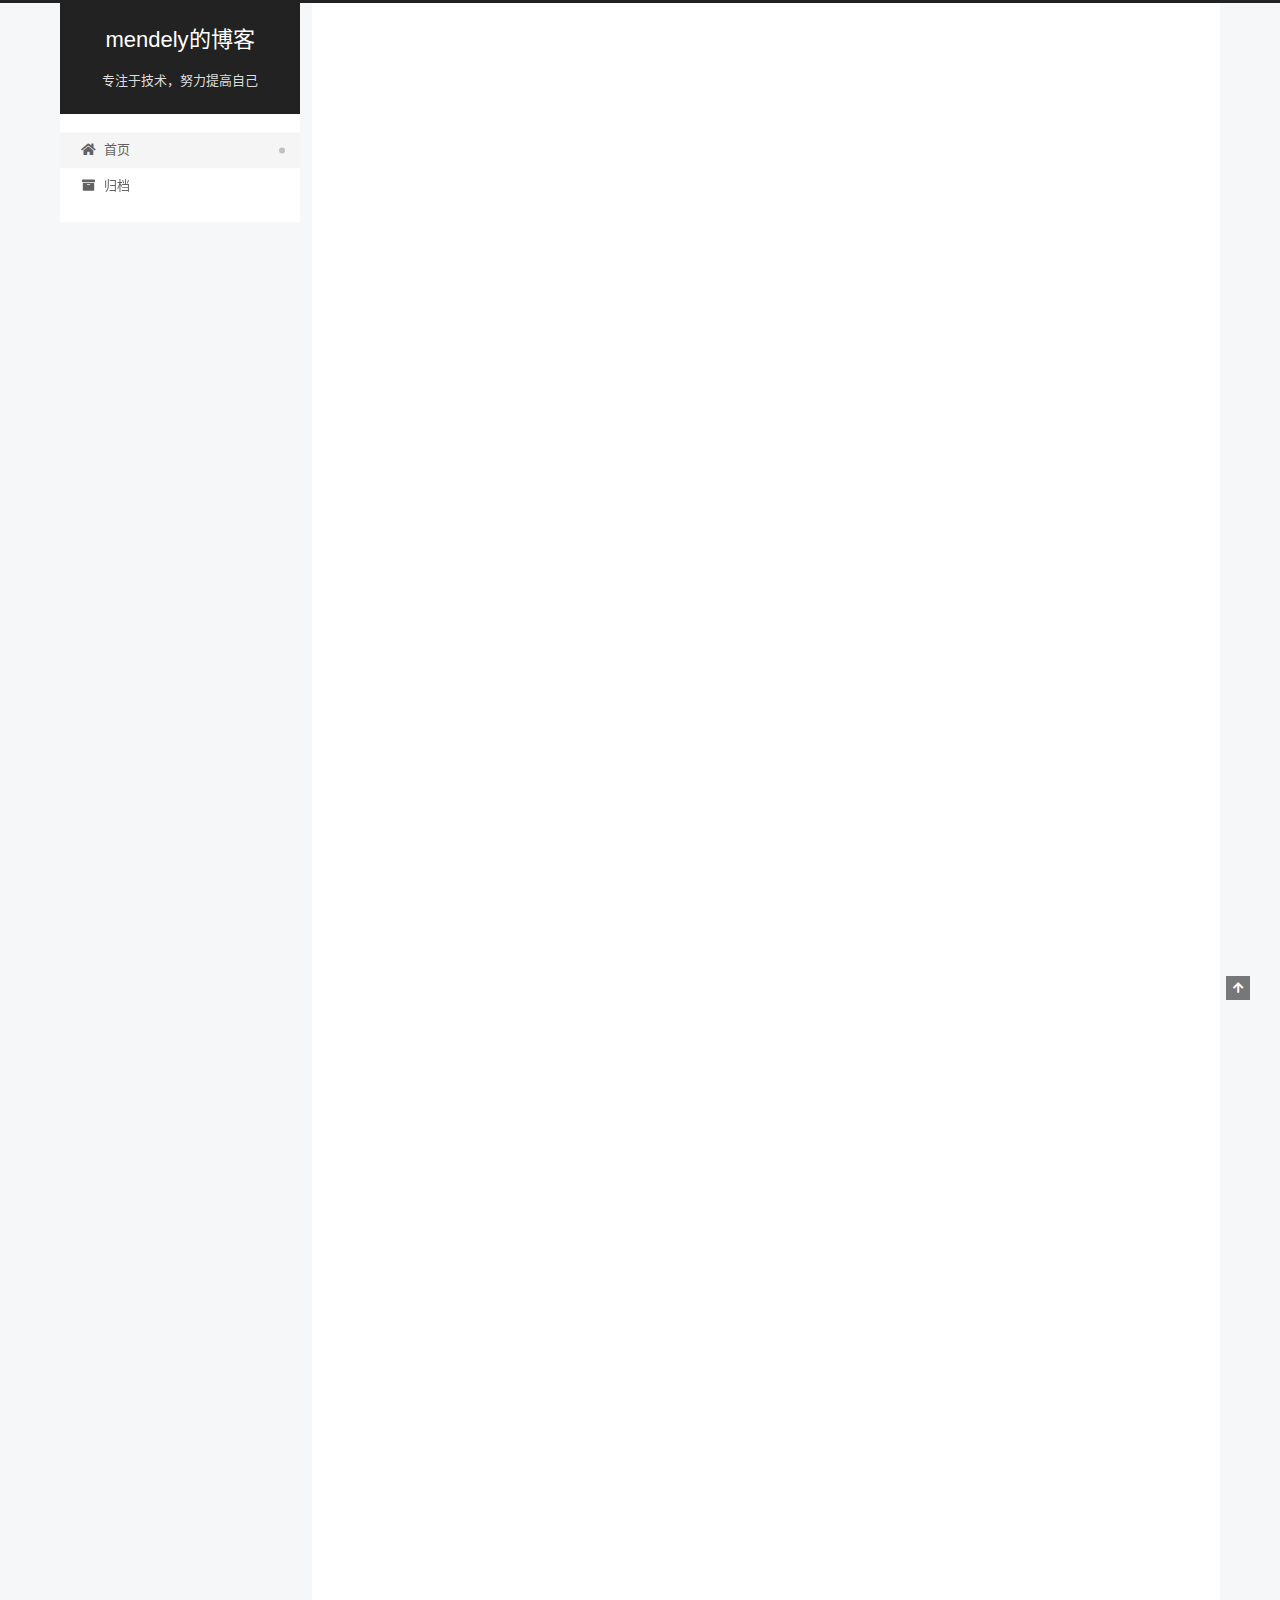
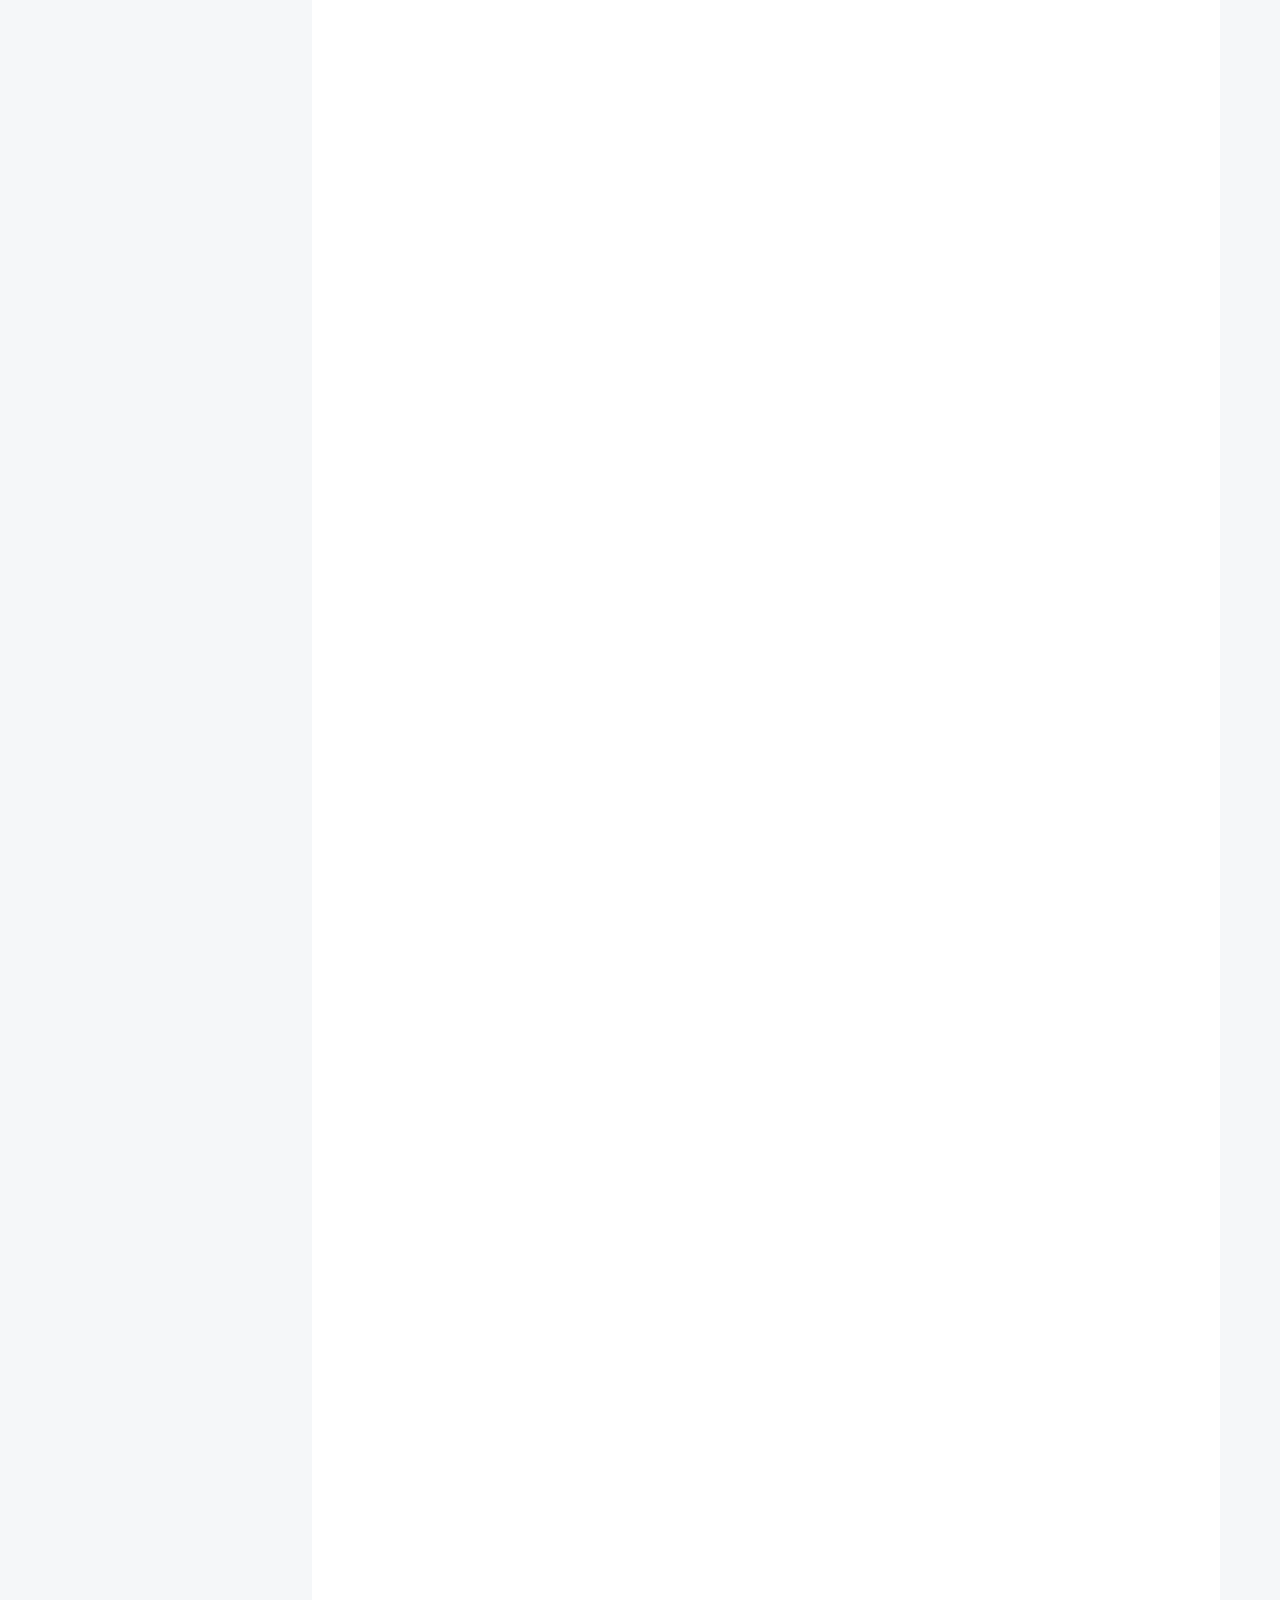
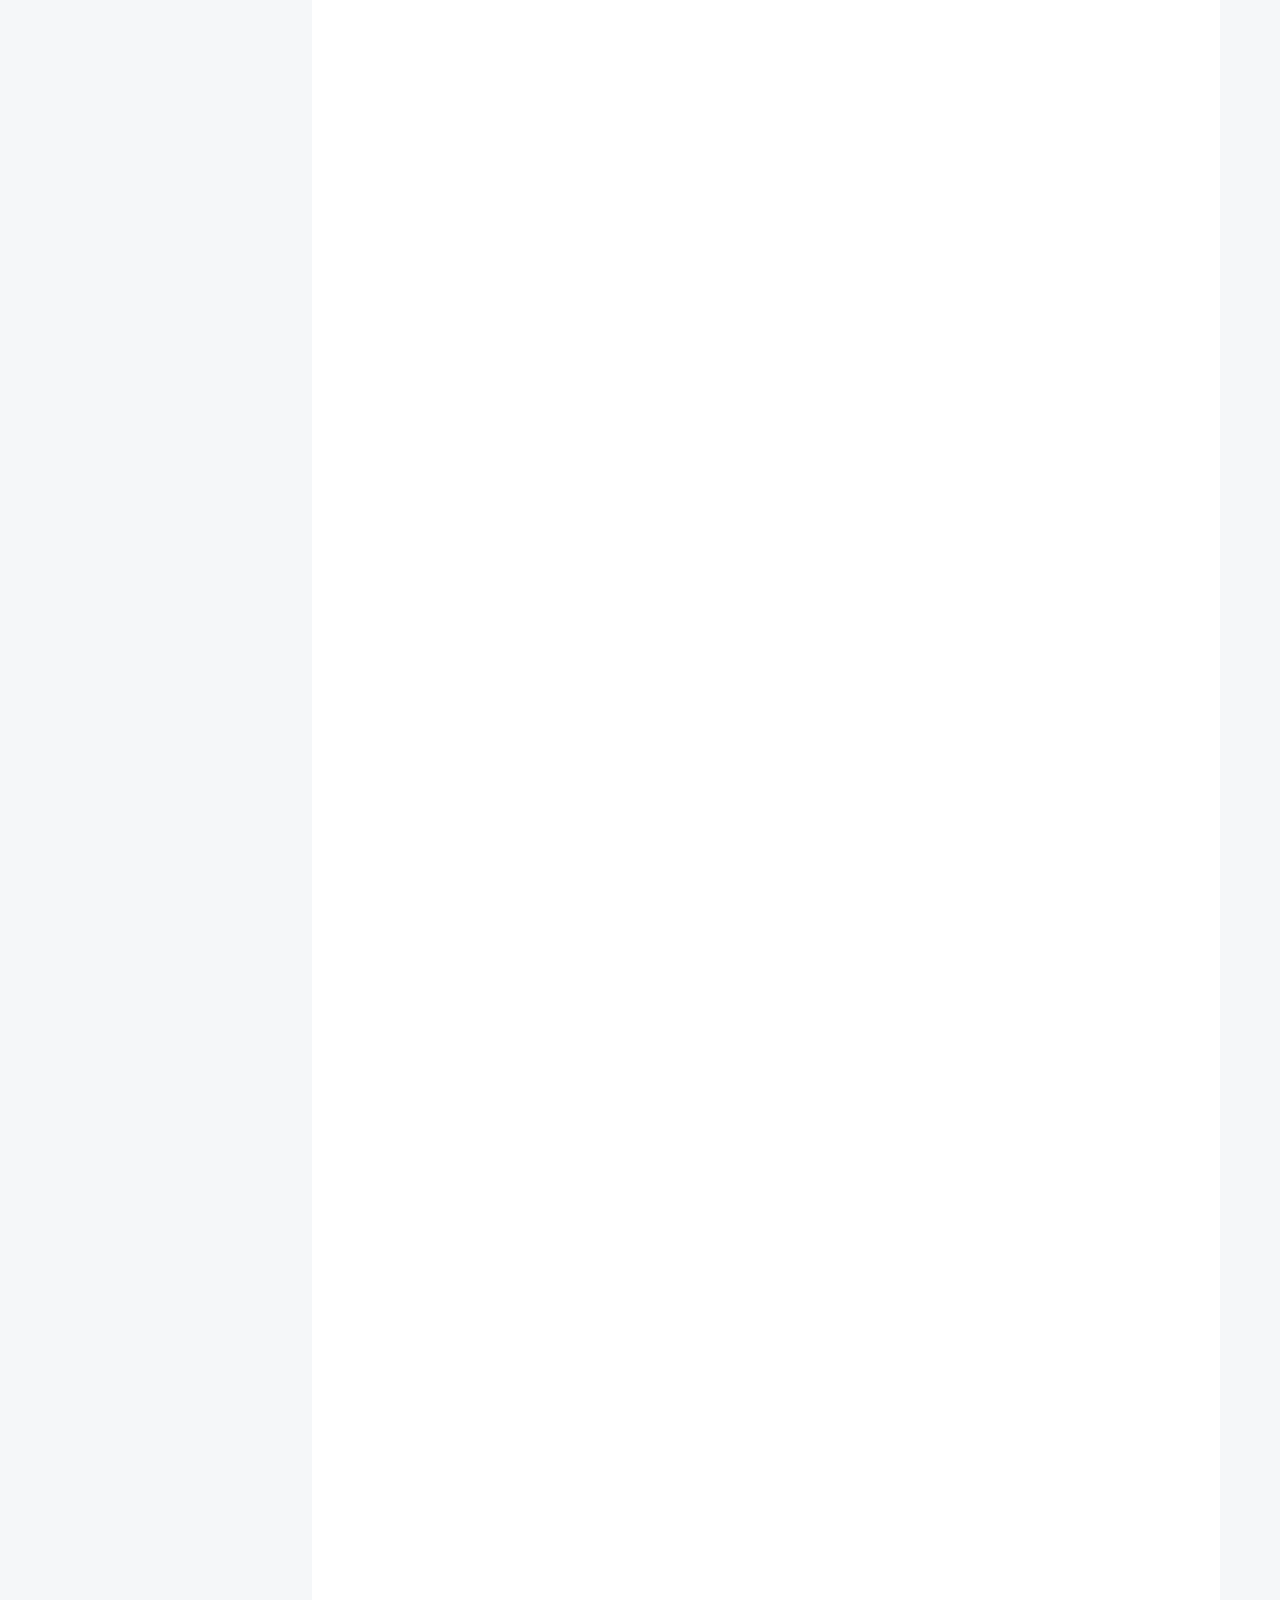
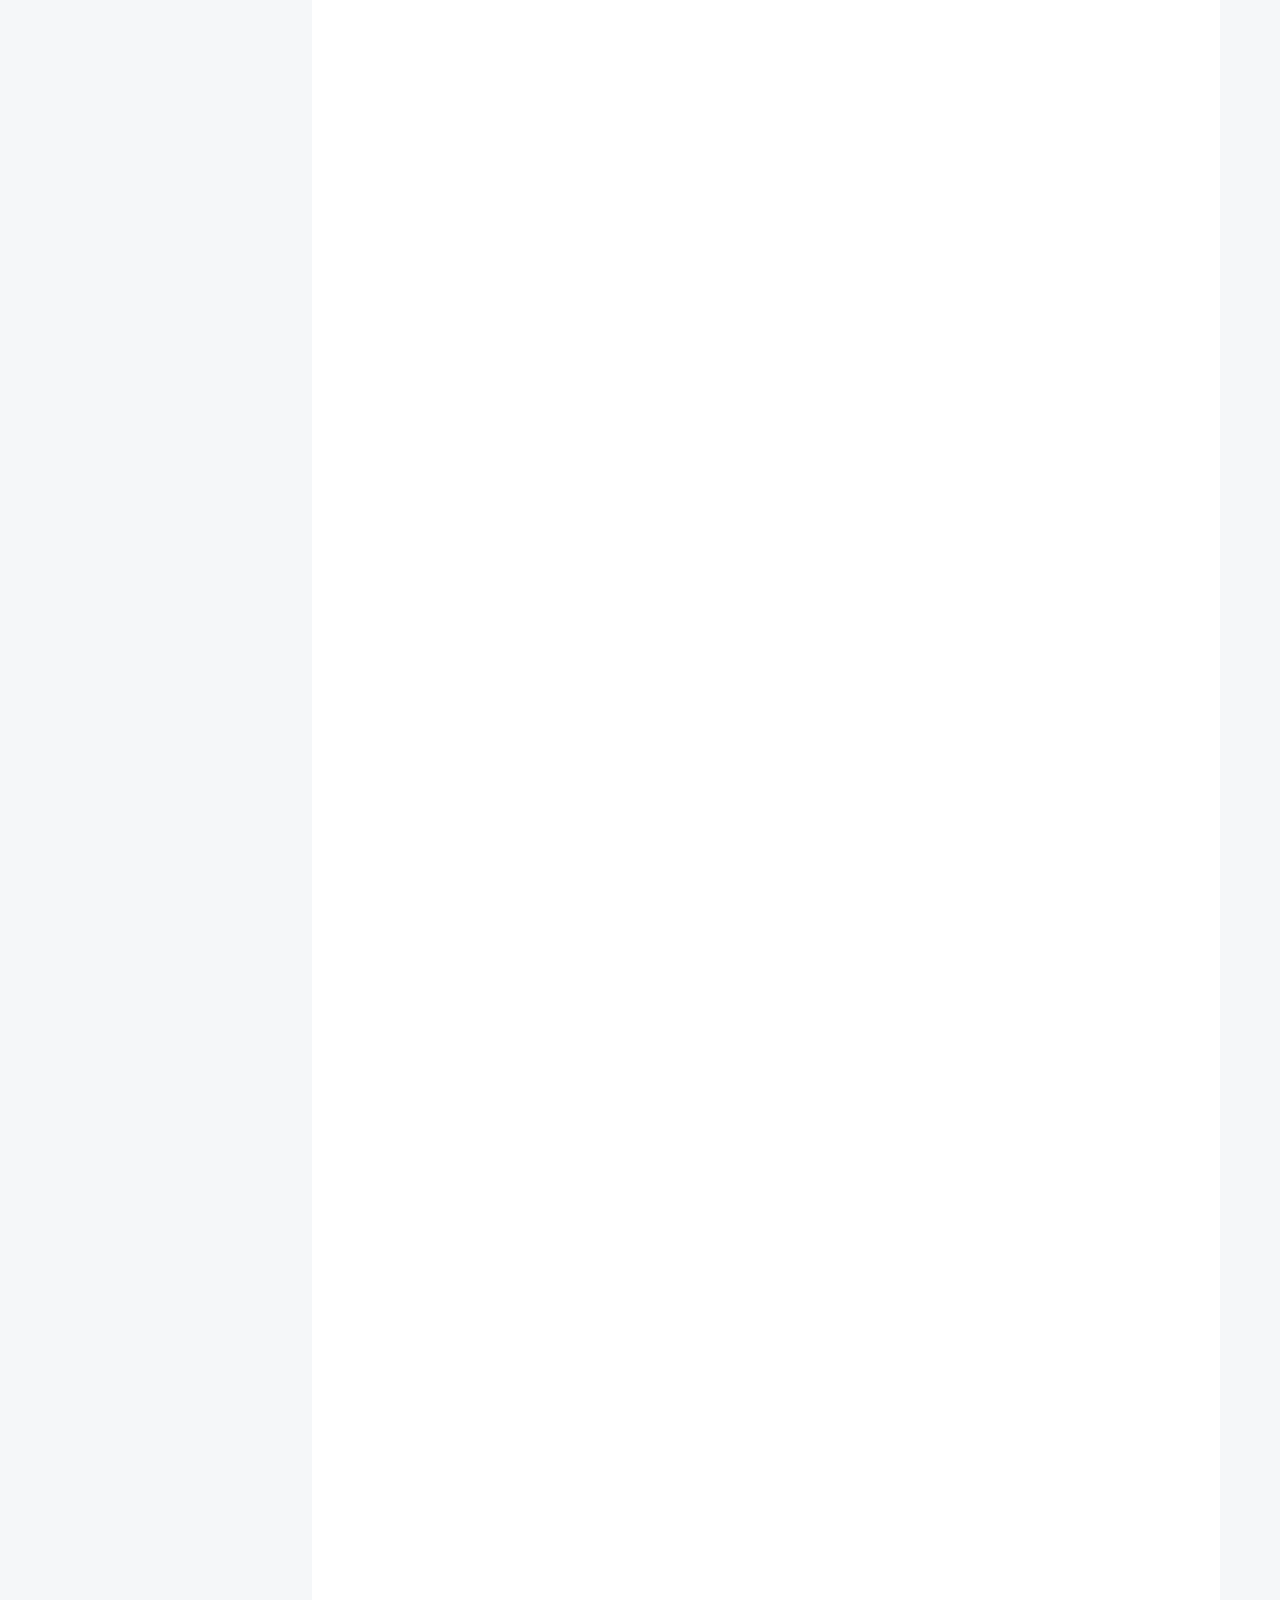
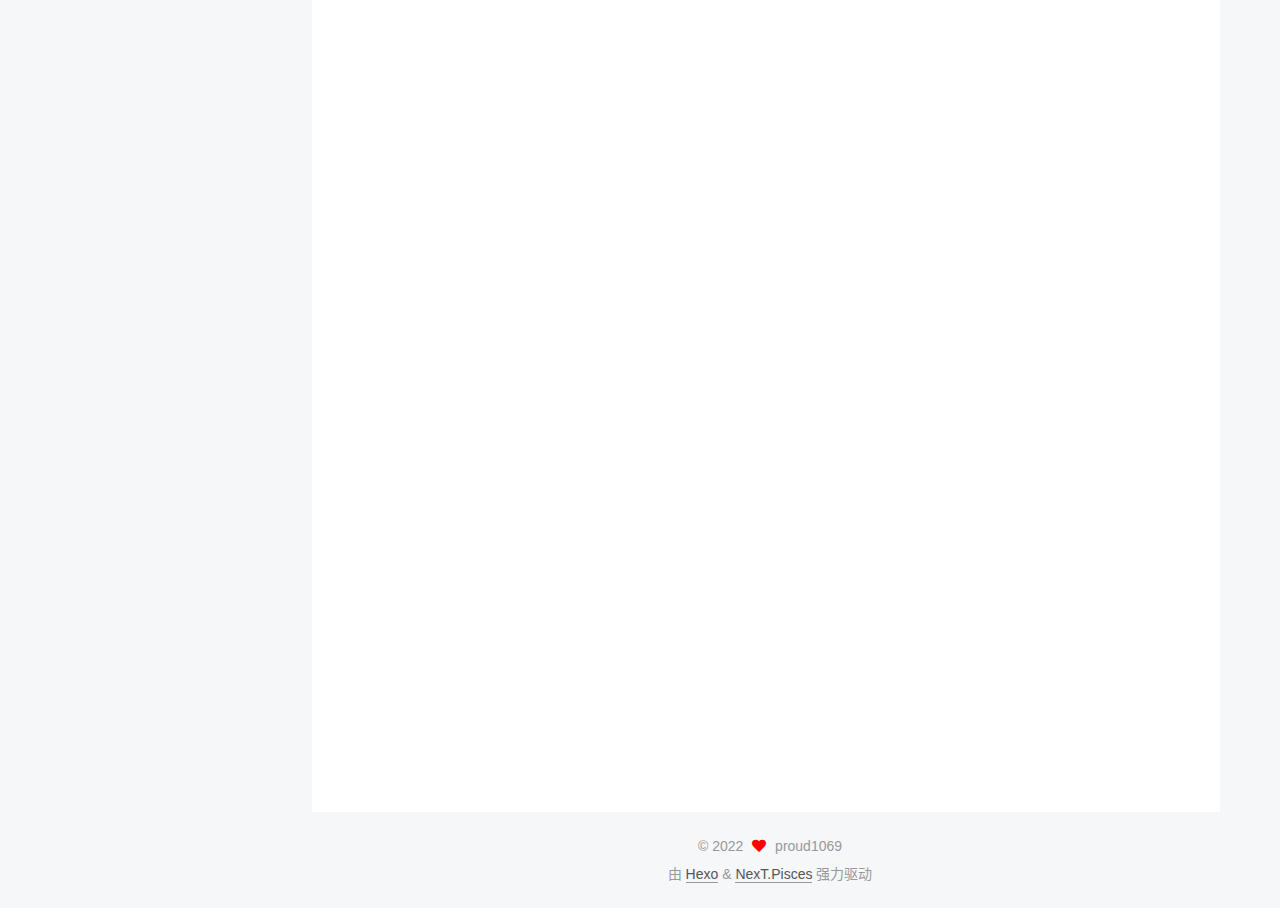
<file: index.html>
<!DOCTYPE html>
<html lang="zh-CN">
<head>
  <meta charset="UTF-8">
<meta name="viewport" content="width=device-width, initial-scale=1, maximum-scale=2">
<meta name="theme-color" content="#222">
<meta name="generator" content="Hexo 6.2.0">
  <link rel="apple-touch-icon" sizes="180x180" href="/images/apple-touch-icon-next.png">
  <link rel="icon" type="image/png" sizes="32x32" href="/images/favicon-32x32-next.png">
  <link rel="icon" type="image/png" sizes="16x16" href="/images/favicon-16x16-next.png">
  <link rel="mask-icon" href="/images/logo.svg" color="#222">

<link rel="stylesheet" href="/css/main.css">


<link rel="stylesheet" href="/lib/font-awesome/css/all.min.css">

<script id="hexo-configurations">
    var NexT = window.NexT || {};
    var CONFIG = {"hostname":"www.mendely.xyz","root":"/","scheme":"Pisces","version":"7.8.0","exturl":false,"sidebar":{"position":"left","display":"post","padding":18,"offset":12,"onmobile":false},"copycode":{"enable":true,"show_result":true,"style":"mac"},"back2top":{"enable":true,"sidebar":false,"scrollpercent":false},"bookmark":{"enable":false,"color":"#222","save":"auto"},"fancybox":false,"mediumzoom":false,"lazyload":false,"pangu":false,"comments":{"style":"tabs","active":null,"storage":true,"lazyload":false,"nav":null},"algolia":{"hits":{"per_page":10},"labels":{"input_placeholder":"Search for Posts","hits_empty":"We didn't find any results for the search: ${query}","hits_stats":"${hits} results found in ${time} ms"}},"localsearch":{"enable":false,"trigger":"auto","top_n_per_article":1,"unescape":false,"preload":false},"motion":{"enable":true,"async":false,"transition":{"post_block":"fadeIn","post_header":"slideDownIn","post_body":"slideDownIn","coll_header":"slideLeftIn","sidebar":"slideUpIn"}}};
  </script>

  <meta property="og:type" content="website">
<meta property="og:title" content="mendely的博客">
<meta property="og:url" content="http://www.mendely.xyz/index.html">
<meta property="og:site_name" content="mendely的博客">
<meta property="og:locale" content="zh_CN">
<meta property="article:author" content="proud1069">
<meta name="twitter:card" content="summary">

<link rel="canonical" href="http://www.mendely.xyz/">


<script id="page-configurations">
  // https://hexo.io/docs/variables.html
  CONFIG.page = {
    sidebar: "",
    isHome : true,
    isPost : false,
    lang   : 'zh-CN'
  };
</script>

  <title>mendely的博客</title>
  






  <noscript>
  <style>
  .use-motion .brand,
  .use-motion .menu-item,
  .sidebar-inner,
  .use-motion .post-block,
  .use-motion .pagination,
  .use-motion .comments,
  .use-motion .post-header,
  .use-motion .post-body,
  .use-motion .collection-header { opacity: initial; }

  .use-motion .site-title,
  .use-motion .site-subtitle {
    opacity: initial;
    top: initial;
  }

  .use-motion .logo-line-before i { left: initial; }
  .use-motion .logo-line-after i { right: initial; }
  </style>
</noscript>

<link rel="alternate" href="/atom.xml" title="mendely的博客" type="application/atom+xml">
</head>

<body itemscope itemtype="http://schema.org/WebPage">
  <div class="container use-motion">
    <div class="headband"></div>

    <header class="header" itemscope itemtype="http://schema.org/WPHeader">
      <div class="header-inner"><div class="site-brand-container">
  <div class="site-nav-toggle">
    <div class="toggle" aria-label="切换导航栏">
      <span class="toggle-line toggle-line-first"></span>
      <span class="toggle-line toggle-line-middle"></span>
      <span class="toggle-line toggle-line-last"></span>
    </div>
  </div>

  <div class="site-meta">

    <a href="/" class="brand" rel="start">
      <span class="logo-line-before"><i></i></span>
      <h1 class="site-title">mendely的博客</h1>
      <span class="logo-line-after"><i></i></span>
    </a>
      <p class="site-subtitle" itemprop="description">专注于技术，努力提高自己</p>
  </div>

  <div class="site-nav-right">
    <div class="toggle popup-trigger">
    </div>
  </div>
</div>




<nav class="site-nav">
  <ul id="menu" class="main-menu menu">
        <li class="menu-item menu-item-home">

    <a href="/" rel="section"><i class="fa fa-home fa-fw"></i>首页</a>

  </li>
        <li class="menu-item menu-item-archives">

    <a href="/archives/" rel="section"><i class="fa fa-archive fa-fw"></i>归档</a>

  </li>
  </ul>
</nav>




</div>
    </header>

    
  <div class="back-to-top">
    <i class="fa fa-arrow-up"></i>
    <span>0%</span>
  </div>


    <main class="main">
      <div class="main-inner">
        <div class="content-wrap">
          

          <div class="content index posts-expand">
            
      
  
  
  <article itemscope itemtype="http://schema.org/Article" class="post-block" lang="zh-CN">
    <link itemprop="mainEntityOfPage" href="http://www.mendely.xyz/2022/07/05/port_occupy_solution/">

    <span hidden itemprop="author" itemscope itemtype="http://schema.org/Person">
      <meta itemprop="image" content="/images/wolf.jpg">
      <meta itemprop="name" content="proud1069">
      <meta itemprop="description" content="">
    </span>

    <span hidden itemprop="publisher" itemscope itemtype="http://schema.org/Organization">
      <meta itemprop="name" content="mendely的博客">
    </span>
      <header class="post-header">
        <h2 class="post-title" itemprop="name headline">
          
            <a href="/2022/07/05/port_occupy_solution/" class="post-title-link" itemprop="url">端口占用解决方法</a>
        </h2>

        <div class="post-meta">
            <span class="post-meta-item">
              <span class="post-meta-item-icon">
                <i class="far fa-calendar"></i>
              </span>
              <span class="post-meta-item-text">发表于</span>

              <time title="创建时间：2022-07-05 15:39:04" itemprop="dateCreated datePublished" datetime="2022-07-05T15:39:04+08:00">2022-07-05</time>
            </span>

          

        </div>
      </header>

    
    
    
    <div class="post-body" itemprop="articleBody">

      
          <h3 id="问题描述："><a href="#问题描述：" class="headerlink" title="问题描述："></a>问题描述：</h3><p>当关闭一个应用之后，该应用的端口依然处于监听状态，这导致再打开改应用时，系统会报错（该端口被占用）</p>
<h3 id="解决方法"><a href="#解决方法" class="headerlink" title="解决方法"></a>解决方法</h3><p>1.查找被占用的端口</p>
<figure class="highlight plaintext"><table><tr><td class="gutter"><pre><span class="line">1</span><br></pre></td><td class="code"><pre><span class="line">netstat -tln  #显示正在侦听的端口（可通过管道符 | 与grep 端口  连用）</span><br></pre></td></tr></table></figure>

<p>2.查看端口属于哪个程序，被哪个进程占用</p>
<figure class="highlight plaintext"><table><tr><td class="gutter"><pre><span class="line">1</span><br></pre></td><td class="code"><pre><span class="line">lsof -i :[端口号]</span><br></pre></td></tr></table></figure>

<p>3.杀死占用端口的进程</p>
<figure class="highlight plaintext"><table><tr><td class="gutter"><pre><span class="line">1</span><br></pre></td><td class="code"><pre><span class="line">kill -9 [pid]</span><br></pre></td></tr></table></figure>



      
    </div>

    
    
    
      <footer class="post-footer">
        <div class="post-eof"></div>
      </footer>
  </article>
  
  
  

      
  
  
  <article itemscope itemtype="http://schema.org/Article" class="post-block" lang="zh-CN">
    <link itemprop="mainEntityOfPage" href="http://www.mendely.xyz/2022/07/05/Hexo_build/">

    <span hidden itemprop="author" itemscope itemtype="http://schema.org/Person">
      <meta itemprop="image" content="/images/wolf.jpg">
      <meta itemprop="name" content="proud1069">
      <meta itemprop="description" content="">
    </span>

    <span hidden itemprop="publisher" itemscope itemtype="http://schema.org/Organization">
      <meta itemprop="name" content="mendely的博客">
    </span>
      <header class="post-header">
        <h2 class="post-title" itemprop="name headline">
          
            <a href="/2022/07/05/Hexo_build/" class="post-title-link" itemprop="url">hexo个人博客搭建</a>
        </h2>

        <div class="post-meta">
            <span class="post-meta-item">
              <span class="post-meta-item-icon">
                <i class="far fa-calendar"></i>
              </span>
              <span class="post-meta-item-text">发表于</span>

              <time title="创建时间：2022-07-05 15:37:39" itemprop="dateCreated datePublished" datetime="2022-07-05T15:37:39+08:00">2022-07-05</time>
            </span>

          

        </div>
      </header>

    
    
    
    <div class="post-body" itemprop="articleBody">

      
          <h3 id="环境准备"><a href="#环境准备" class="headerlink" title="环境准备"></a>环境准备</h3><h4 id="1-安装nodejs"><a href="#1-安装nodejs" class="headerlink" title="1. 安装nodejs"></a>1. 安装nodejs</h4><p>确保centos7中已安装wget工具，如果未安装请执行一下命令：</p>
<figure class="highlight plaintext"><table><tr><td class="gutter"><pre><span class="line">1</span><br></pre></td><td class="code"><pre><span class="line">yum install -y wget</span><br></pre></td></tr></table></figure>

<p>从官网下载nodejs压缩包</p>
<figure class="highlight plaintext"><table><tr><td class="gutter"><pre><span class="line">1</span><br></pre></td><td class="code"><pre><span class="line">wget https://nodejs.org/dist/v16.14.2/node-v16.14.2-linux-x64.tar.xz</span><br></pre></td></tr></table></figure>

<p>解压nodejs压缩包</p>
<figure class="highlight plaintext"><table><tr><td class="gutter"><pre><span class="line">1</span><br></pre></td><td class="code"><pre><span class="line">tar -vxf node-v16.14.2-linux-x64.tar.xz</span><br></pre></td></tr></table></figure>

<p>将解压出来的文件夹移动到&#x2F;usr&#x2F;local&#x2F;bin目录下，并进入该目录下查看解压的文件是否移动成功</p>
<figure class="highlight plaintext"><table><tr><td class="gutter"><pre><span class="line">1</span><br><span class="line">2</span><br><span class="line">3</span><br></pre></td><td class="code"><pre><span class="line">mv node-v16.14.2-linux-x64 /usr/local/bin</span><br><span class="line">cd /usr/local/bin</span><br><span class="line">ll</span><br></pre></td></tr></table></figure>

<p>修改文件名称及配置文件</p>
<figure class="highlight plaintext"><table><tr><td class="gutter"><pre><span class="line">1</span><br><span class="line">2</span><br><span class="line">3</span><br><span class="line">4</span><br></pre></td><td class="code"><pre><span class="line">mv node-v16.14.2-linux-x64/ node</span><br><span class="line">vim /etc/profile   #设置node软件家目录的环境变量，在该文件任意位置添加以下两行指令</span><br><span class="line">export NODE_HOEM=/usr/local/bin/node   #设置node软件家目录的环境变量</span><br><span class="line">export PATH=$PATH:$NODE_HOEM/bin       #设置node软件到bin目录下环境变量，实现bin目录下命令的全局使用</span><br></pre></td></tr></table></figure>

<p>判断nodejs环境是否配置成功</p>
<figure class="highlight plaintext"><table><tr><td class="gutter"><pre><span class="line">1</span><br><span class="line">2</span><br></pre></td><td class="code"><pre><span class="line">node -v #查看node版本</span><br><span class="line">npm -v  #查看npm版本</span><br></pre></td></tr></table></figure>

<h4 id="2-安装git"><a href="#2-安装git" class="headerlink" title="2.安装git"></a>2.安装git</h4><figure class="highlight plaintext"><table><tr><td class="gutter"><pre><span class="line">1</span><br></pre></td><td class="code"><pre><span class="line">yum install -y git</span><br></pre></td></tr></table></figure>

<h3 id="安装Hexo"><a href="#安装Hexo" class="headerlink" title="安装Hexo"></a>安装Hexo</h3><h4 id="1-切换到-x2F-root目录"><a href="#1-切换到-x2F-root目录" class="headerlink" title="1.切换到&#x2F;root目录"></a>1.切换到&#x2F;root目录</h4><figure class="highlight plaintext"><table><tr><td class="gutter"><pre><span class="line">1</span><br></pre></td><td class="code"><pre><span class="line">cd </span><br></pre></td></tr></table></figure>

<h4 id="2-安装cnpm模块，设置为国内taobao仓库地址，并验证是否安装成功"><a href="#2-安装cnpm模块，设置为国内taobao仓库地址，并验证是否安装成功" class="headerlink" title="2.安装cnpm模块，设置为国内taobao仓库地址，并验证是否安装成功"></a>2.安装cnpm模块，设置为国内taobao仓库地址，并验证是否安装成功</h4><figure class="highlight plaintext"><table><tr><td class="gutter"><pre><span class="line">1</span><br><span class="line">2</span><br><span class="line">3</span><br></pre></td><td class="code"><pre><span class="line">npm install -g cnpm --registry=https://registry.npm.taobao.org</span><br><span class="line"></span><br><span class="line">cnpm -v    # 查看cnpm模块版本，验证cnpm是否安装成功</span><br></pre></td></tr></table></figure>

<h4 id="3-安装hexo博客"><a href="#3-安装hexo博客" class="headerlink" title="3.安装hexo博客"></a>3.安装hexo博客</h4><figure class="highlight plaintext"><table><tr><td class="gutter"><pre><span class="line">1</span><br></pre></td><td class="code"><pre><span class="line">cnpm install -g hexo-cli</span><br></pre></td></tr></table></figure>

<h4 id="4-创建blog目录，之后的操作都在该目录中完成"><a href="#4-创建blog目录，之后的操作都在该目录中完成" class="headerlink" title="4.创建blog目录，之后的操作都在该目录中完成"></a>4.创建blog目录，之后的操作都在该目录中完成</h4><figure class="highlight plaintext"><table><tr><td class="gutter"><pre><span class="line">1</span><br><span class="line">2</span><br><span class="line">3</span><br><span class="line">4</span><br><span class="line">5</span><br><span class="line">6</span><br><span class="line">7</span><br><span class="line">8</span><br><span class="line">9</span><br><span class="line">10</span><br></pre></td><td class="code"><pre><span class="line">mkdir blog</span><br><span class="line">cd blog/</span><br><span class="line">hexo init    # hexo初始化当前目录为工作目录</span><br><span class="line">npm install   # npm install命令根据package.json文件的depencies字段配置安装所有依赖包</span><br><span class="line"></span><br><span class="line"># 在开始下面操作之前记得先在云服务器安全组放行4000端口，停止、关闭防火墙，临时关闭selinux</span><br><span class="line"></span><br><span class="line">hexo server   #启动hexo博客</span><br><span class="line"></span><br><span class="line"># 浏览器访问主机 ip:4000</span><br></pre></td></tr></table></figure>

<h4 id="5-修改hexo默认主题（以github上yilia主题为例）"><a href="#5-修改hexo默认主题（以github上yilia主题为例）" class="headerlink" title="5.修改hexo默认主题（以github上yilia主题为例）"></a>5.修改hexo默认主题（以github上yilia主题为例）</h4><figure class="highlight plaintext"><table><tr><td class="gutter"><pre><span class="line">1</span><br><span class="line">2</span><br><span class="line">3</span><br><span class="line">4</span><br><span class="line">5</span><br><span class="line">6</span><br><span class="line">7</span><br></pre></td><td class="code"><pre><span class="line"># git克隆(下载)hexo-theme-yiliya.git项目放入themes/yiliya目录下</span><br><span class="line">git clone https://github.com/litten/hexo-theme-yilia.git themes/yiliya</span><br><span class="line"></span><br><span class="line">vim _config.yml    #修改博客配置文件，将theme字段修改下面的形式</span><br><span class="line">theme: yilia</span><br><span class="line"></span><br><span class="line">hexo server   #启动hexo博客</span><br></pre></td></tr></table></figure>

<h4 id="6-实现GitHub域名访问hexo博客"><a href="#6-实现GitHub域名访问hexo博客" class="headerlink" title="6.实现GitHub域名访问hexo博客"></a>6.实现GitHub域名访问hexo博客</h4><figure class="highlight plaintext"><table><tr><td class="gutter"><pre><span class="line">1</span><br><span class="line">2</span><br><span class="line">3</span><br><span class="line">4</span><br><span class="line">5</span><br><span class="line">6</span><br></pre></td><td class="code"><pre><span class="line">ssh-keygen     # 生成密钥：私钥和公钥</span><br><span class="line"></span><br><span class="line">Enter passphrase (empty for no passphrase):键入通行密码</span><br><span class="line">Enter same passphrase again:键入与上面相同的密码</span><br><span class="line"></span><br><span class="line">cat /root/.ssh/id_rsa.pub    # 查看公钥文件内容，并复制</span><br></pre></td></tr></table></figure>

<p>在GitHub上点击右上角的个人头像–&gt;Setting–&gt;SSH and GPG keys–&gt;New SSH key，在Key中粘贴刚刚复制的公钥文件内容，点击Add SSH key。</p>
<p>回到最初的GitHub界面，点击右上角的+号–&gt;New repository，创建一个[GitHub用户名].github.io的新仓库用来存放我们本地的代码文件，等一会我们的站点会通过这个名称实现域名访问。</p>
<p>复制该仓库的ssh地址（注意一定是ssh地址，否则会报错）</p>
<figure class="highlight plaintext"><table><tr><td class="gutter"><pre><span class="line">1</span><br><span class="line">2</span><br><span class="line">3</span><br><span class="line">4</span><br><span class="line">5</span><br><span class="line">6</span><br><span class="line">7</span><br><span class="line">8</span><br><span class="line">9</span><br><span class="line">10</span><br><span class="line">11</span><br><span class="line">12</span><br></pre></td><td class="code"><pre><span class="line">git init  # 当前目录建立一个git代码库</span><br><span class="line">git add.  # 当前目录代码推送到暂存空间</span><br><span class="line"></span><br><span class="line">cnpm install --save hexo-deployer-git   # 安装hexo-deployer-git模块</span><br><span class="line"></span><br><span class="line">vim _config.yml    # 找到deploy字段，修改如下</span><br><span class="line">deploy:</span><br><span class="line">  type: git</span><br><span class="line">  repo: [仓库的ssh地址]</span><br><span class="line">  branch: master</span><br><span class="line"></span><br><span class="line">hexo deploy   # 远程部署</span><br></pre></td></tr></table></figure>

<h4 id="hexo常用命令"><a href="#hexo常用命令" class="headerlink" title="hexo常用命令"></a>hexo常用命令</h4><figure class="highlight plaintext"><table><tr><td class="gutter"><pre><span class="line">1</span><br><span class="line">2</span><br><span class="line">3</span><br><span class="line">4</span><br><span class="line">5</span><br></pre></td><td class="code"><pre><span class="line">hexo clean 清除db</span><br><span class="line">hexo n 新建博客</span><br><span class="line">hexo g 生成博客</span><br><span class="line">hexo d 部署博客</span><br><span class="line">hexo s 开启服务</span><br></pre></td></tr></table></figure>

<h3 id="搭建过程中遇到的问题"><a href="#搭建过程中遇到的问题" class="headerlink" title="搭建过程中遇到的问题"></a>搭建过程中遇到的问题</h3><p>在客户端提交文件时报错</p>
<figure class="highlight plaintext"><table><tr><td class="gutter"><pre><span class="line">1</span><br><span class="line">2</span><br><span class="line">3</span><br><span class="line">4</span><br><span class="line">5</span><br><span class="line">6</span><br><span class="line">7</span><br><span class="line">8</span><br><span class="line">9</span><br><span class="line">10</span><br><span class="line">11</span><br><span class="line">12</span><br><span class="line">13</span><br></pre></td><td class="code"><pre><span class="line">[root@web2 sample]# git commit -m &quot;add client.txt&quot;</span><br><span class="line"></span><br><span class="line">*** Please tell me who you are.</span><br><span class="line"></span><br><span class="line">Run</span><br><span class="line"></span><br><span class="line">  git config --global user.email &quot;you@example.com&quot;</span><br><span class="line">  git config --global user.name &quot;Your Name&quot;</span><br><span class="line"></span><br><span class="line">to set your account&#x27;s default identity.</span><br><span class="line">Omit --global to set the identity only in this repository.</span><br><span class="line"></span><br><span class="line">fatal: unable to auto-detect email address (got &#x27;root@web2.(none)&#x27;)</span><br></pre></td></tr></table></figure>

<p>解决办法：配置自己的GitHub用户名和邮箱，邮箱就是GitHub注册的邮箱，用户名就是GitHub的用户名</p>
<figure class="highlight plaintext"><table><tr><td class="gutter"><pre><span class="line">1</span><br><span class="line">2</span><br><span class="line">3</span><br><span class="line">4</span><br><span class="line">5</span><br></pre></td><td class="code"><pre><span class="line">[root@web2 sample]# git config --global user.name &quot;[用户名]&quot;</span><br><span class="line"></span><br><span class="line">[root@web2 sample]# git config --global user.email &quot;[邮箱]&quot;</span><br><span class="line"></span><br><span class="line"># 再次提交就能成功了</span><br></pre></td></tr></table></figure>

<h3 id="具体操作可参考一下文章"><a href="#具体操作可参考一下文章" class="headerlink" title="具体操作可参考一下文章"></a>具体操作可参考一下文章</h3><p><a href=""></a><a target="_blank" rel="noopener" href="https://developer.aliyun.com/article/887807#slide-8">[还不会搭建博客吗？]centos7系统部署hexo博客新手入门-进阶，看这一篇就够了-阿里云开发者社区 (aliyun.com)</a></p>
<p><a href=""></a><a target="_blank" rel="noopener" href="https://mp.weixin.qq.com/s/udAoloIeKINK74T04fQNbQ">利用 GitHub 从零开始搭建一个博客 (qq.com)</a></p>
<p><a href=""></a><a target="_blank" rel="noopener" href="https://developer.aliyun.com/article/53772?spm=a2c6h.12873639.article-detail.38.327442e04Bfq0C">Docker DevOps实战: 一分钟搭建Hexo博客-阿里云开发者社区 (aliyun.com)</a></p>
<h6 id="如有侵权请联系删除，联系方式-112-x72-111-117-x64-49-48-x36-x39-x40-49-x36-x33-46-x63-111-109"><a href="#如有侵权请联系删除，联系方式-112-x72-111-117-x64-49-48-x36-x39-x40-49-x36-x33-46-x63-111-109" class="headerlink" title="如有侵权请联系删除，联系方式&#112;&#x72;&#111;&#117;&#x64;&#49;&#48;&#x36;&#x39;&#x40;&#49;&#x36;&#x33;&#46;&#x63;&#111;&#109;"></a><center>如有侵权请联系删除，联系方式<a href="mailto:&#112;&#x72;&#111;&#117;&#x64;&#49;&#48;&#x36;&#x39;&#x40;&#49;&#x36;&#x33;&#46;&#x63;&#111;&#109;">&#112;&#x72;&#111;&#117;&#x64;&#49;&#48;&#x36;&#x39;&#x40;&#49;&#x36;&#x33;&#46;&#x63;&#111;&#109;</a></center></h6>
      
    </div>

    
    
    
      <footer class="post-footer">
        <div class="post-eof"></div>
      </footer>
  </article>
  
  
  

      
  
  
  <article itemscope itemtype="http://schema.org/Article" class="post-block" lang="zh-CN">
    <link itemprop="mainEntityOfPage" href="http://www.mendely.xyz/2022/07/04/hello-world/">

    <span hidden itemprop="author" itemscope itemtype="http://schema.org/Person">
      <meta itemprop="image" content="/images/wolf.jpg">
      <meta itemprop="name" content="proud1069">
      <meta itemprop="description" content="">
    </span>

    <span hidden itemprop="publisher" itemscope itemtype="http://schema.org/Organization">
      <meta itemprop="name" content="mendely的博客">
    </span>
      <header class="post-header">
        <h2 class="post-title" itemprop="name headline">
          
            <a href="/2022/07/04/hello-world/" class="post-title-link" itemprop="url">Hello World</a>
        </h2>

        <div class="post-meta">
            <span class="post-meta-item">
              <span class="post-meta-item-icon">
                <i class="far fa-calendar"></i>
              </span>
              <span class="post-meta-item-text">发表于</span>

              <time title="创建时间：2022-07-04 12:17:16" itemprop="dateCreated datePublished" datetime="2022-07-04T12:17:16+08:00">2022-07-04</time>
            </span>

          

        </div>
      </header>

    
    
    
    <div class="post-body" itemprop="articleBody">

      
          <p>Welcome to <a target="_blank" rel="noopener" href="https://hexo.io/">Hexo</a>! This is your very first post. Check <a target="_blank" rel="noopener" href="https://hexo.io/docs/">documentation</a> for more info. If you get any problems when using Hexo, you can find the answer in <a target="_blank" rel="noopener" href="https://hexo.io/docs/troubleshooting.html">troubleshooting</a> or you can ask me on <a target="_blank" rel="noopener" href="https://github.com/hexojs/hexo/issues">GitHub</a>.</p>
<h2 id="Quick-Start"><a href="#Quick-Start" class="headerlink" title="Quick Start"></a>Quick Start</h2><h3 id="Create-a-new-post"><a href="#Create-a-new-post" class="headerlink" title="Create a new post"></a>Create a new post</h3><figure class="highlight bash"><table><tr><td class="gutter"><pre><span class="line">1</span><br></pre></td><td class="code"><pre><span class="line">$ hexo new <span class="string">&quot;My New Post&quot;</span></span><br></pre></td></tr></table></figure>

<p>More info: <a target="_blank" rel="noopener" href="https://hexo.io/docs/writing.html">Writing</a></p>
<h3 id="Run-server"><a href="#Run-server" class="headerlink" title="Run server"></a>Run server</h3><figure class="highlight bash"><table><tr><td class="gutter"><pre><span class="line">1</span><br></pre></td><td class="code"><pre><span class="line">$ hexo server</span><br></pre></td></tr></table></figure>

<p>More info: <a target="_blank" rel="noopener" href="https://hexo.io/docs/server.html">Server</a></p>
<h3 id="Generate-static-files"><a href="#Generate-static-files" class="headerlink" title="Generate static files"></a>Generate static files</h3><figure class="highlight bash"><table><tr><td class="gutter"><pre><span class="line">1</span><br></pre></td><td class="code"><pre><span class="line">$ hexo generate</span><br></pre></td></tr></table></figure>

<p>More info: <a target="_blank" rel="noopener" href="https://hexo.io/docs/generating.html">Generating</a></p>
<h3 id="Deploy-to-remote-sites"><a href="#Deploy-to-remote-sites" class="headerlink" title="Deploy to remote sites"></a>Deploy to remote sites</h3><figure class="highlight bash"><table><tr><td class="gutter"><pre><span class="line">1</span><br></pre></td><td class="code"><pre><span class="line">$ hexo deploy</span><br></pre></td></tr></table></figure>

<p>More info: <a target="_blank" rel="noopener" href="https://hexo.io/docs/one-command-deployment.html">Deployment</a></p>

      
    </div>

    
    
    
      <footer class="post-footer">
        <div class="post-eof"></div>
      </footer>
  </article>
  
  
  


  



          </div>
          

<script>
  window.addEventListener('tabs:register', () => {
    let { activeClass } = CONFIG.comments;
    if (CONFIG.comments.storage) {
      activeClass = localStorage.getItem('comments_active') || activeClass;
    }
    if (activeClass) {
      let activeTab = document.querySelector(`a[href="#comment-${activeClass}"]`);
      if (activeTab) {
        activeTab.click();
      }
    }
  });
  if (CONFIG.comments.storage) {
    window.addEventListener('tabs:click', event => {
      if (!event.target.matches('.tabs-comment .tab-content .tab-pane')) return;
      let commentClass = event.target.classList[1];
      localStorage.setItem('comments_active', commentClass);
    });
  }
</script>

        </div>
          
  
  <div class="toggle sidebar-toggle">
    <span class="toggle-line toggle-line-first"></span>
    <span class="toggle-line toggle-line-middle"></span>
    <span class="toggle-line toggle-line-last"></span>
  </div>

  <aside class="sidebar">
    <div class="sidebar-inner">

      <ul class="sidebar-nav motion-element">
        <li class="sidebar-nav-toc">
          文章目录
        </li>
        <li class="sidebar-nav-overview">
          站点概览
        </li>
      </ul>

      <!--noindex-->
      <div class="post-toc-wrap sidebar-panel">
      </div>
      <!--/noindex-->

      <div class="site-overview-wrap sidebar-panel">
        <div class="site-author motion-element" itemprop="author" itemscope itemtype="http://schema.org/Person">
    <img class="site-author-image" itemprop="image" alt="proud1069"
      src="/images/wolf.jpg">
  <p class="site-author-name" itemprop="name">proud1069</p>
  <div class="site-description" itemprop="description"></div>
</div>
<div class="site-state-wrap motion-element">
  <nav class="site-state">
      <div class="site-state-item site-state-posts">
          <a href="/archives/">
        
          <span class="site-state-item-count">3</span>
          <span class="site-state-item-name">日志</span>
        </a>
      </div>
  </nav>
</div>



      </div>

    </div>
  </aside>
  <div id="sidebar-dimmer"></div>


      </div>
    </main>

    <footer class="footer">
      <div class="footer-inner">
        

        

<div class="copyright">
  
  &copy; 
  <span itemprop="copyrightYear">2022</span>
  <span class="with-love">
    <i class="fa fa-heart"></i>
  </span>
  <span class="author" itemprop="copyrightHolder">proud1069</span>
</div>
  <div class="powered-by">由 <a href="https://hexo.io/" class="theme-link" rel="noopener" target="_blank">Hexo</a> & <a href="https://pisces.theme-next.org/" class="theme-link" rel="noopener" target="_blank">NexT.Pisces</a> 强力驱动
  </div>

        








      </div>
    </footer>
  </div>

  
  <script src="/lib/anime.min.js"></script>
  <script src="/lib/velocity/velocity.min.js"></script>
  <script src="/lib/velocity/velocity.ui.min.js"></script>

<script src="/js/utils.js"></script>

<script src="/js/motion.js"></script>


<script src="/js/schemes/pisces.js"></script>


<script src="/js/next-boot.js"></script>




  















  

  

</body>
</html>
</file>
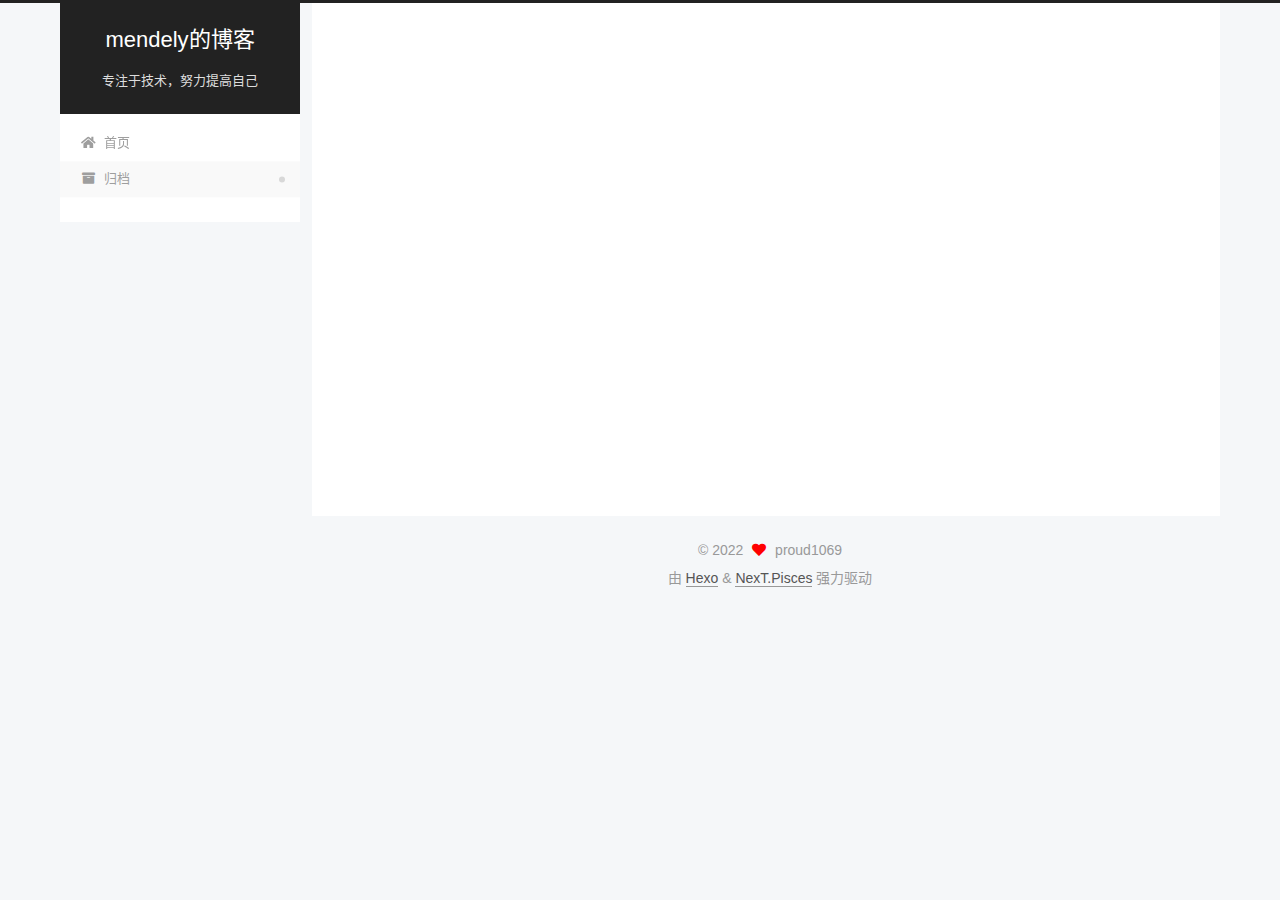
<file: archives/index.html>
<!DOCTYPE html>
<html lang="zh-CN">
<head>
  <meta charset="UTF-8">
<meta name="viewport" content="width=device-width, initial-scale=1, maximum-scale=2">
<meta name="theme-color" content="#222">
<meta name="generator" content="Hexo 6.2.0">
  <link rel="apple-touch-icon" sizes="180x180" href="/images/apple-touch-icon-next.png">
  <link rel="icon" type="image/png" sizes="32x32" href="/images/favicon-32x32-next.png">
  <link rel="icon" type="image/png" sizes="16x16" href="/images/favicon-16x16-next.png">
  <link rel="mask-icon" href="/images/logo.svg" color="#222">

<link rel="stylesheet" href="/css/main.css">


<link rel="stylesheet" href="/lib/font-awesome/css/all.min.css">

<script id="hexo-configurations">
    var NexT = window.NexT || {};
    var CONFIG = {"hostname":"www.mendely.xyz","root":"/","scheme":"Pisces","version":"7.8.0","exturl":false,"sidebar":{"position":"left","display":"post","padding":18,"offset":12,"onmobile":false},"copycode":{"enable":true,"show_result":true,"style":"mac"},"back2top":{"enable":true,"sidebar":false,"scrollpercent":false},"bookmark":{"enable":false,"color":"#222","save":"auto"},"fancybox":false,"mediumzoom":false,"lazyload":false,"pangu":false,"comments":{"style":"tabs","active":null,"storage":true,"lazyload":false,"nav":null},"algolia":{"hits":{"per_page":10},"labels":{"input_placeholder":"Search for Posts","hits_empty":"We didn't find any results for the search: ${query}","hits_stats":"${hits} results found in ${time} ms"}},"localsearch":{"enable":false,"trigger":"auto","top_n_per_article":1,"unescape":false,"preload":false},"motion":{"enable":true,"async":false,"transition":{"post_block":"fadeIn","post_header":"slideDownIn","post_body":"slideDownIn","coll_header":"slideLeftIn","sidebar":"slideUpIn"}}};
  </script>

  <meta property="og:type" content="website">
<meta property="og:title" content="mendely的博客">
<meta property="og:url" content="http://www.mendely.xyz/archives/index.html">
<meta property="og:site_name" content="mendely的博客">
<meta property="og:locale" content="zh_CN">
<meta property="article:author" content="proud1069">
<meta name="twitter:card" content="summary">

<link rel="canonical" href="http://www.mendely.xyz/archives/">


<script id="page-configurations">
  // https://hexo.io/docs/variables.html
  CONFIG.page = {
    sidebar: "",
    isHome : false,
    isPost : false,
    lang   : 'zh-CN'
  };
</script>

  <title>归档 | mendely的博客</title>
  






  <noscript>
  <style>
  .use-motion .brand,
  .use-motion .menu-item,
  .sidebar-inner,
  .use-motion .post-block,
  .use-motion .pagination,
  .use-motion .comments,
  .use-motion .post-header,
  .use-motion .post-body,
  .use-motion .collection-header { opacity: initial; }

  .use-motion .site-title,
  .use-motion .site-subtitle {
    opacity: initial;
    top: initial;
  }

  .use-motion .logo-line-before i { left: initial; }
  .use-motion .logo-line-after i { right: initial; }
  </style>
</noscript>

<link rel="alternate" href="/atom.xml" title="mendely的博客" type="application/atom+xml">
</head>

<body itemscope itemtype="http://schema.org/WebPage">
  <div class="container use-motion">
    <div class="headband"></div>

    <header class="header" itemscope itemtype="http://schema.org/WPHeader">
      <div class="header-inner"><div class="site-brand-container">
  <div class="site-nav-toggle">
    <div class="toggle" aria-label="切换导航栏">
      <span class="toggle-line toggle-line-first"></span>
      <span class="toggle-line toggle-line-middle"></span>
      <span class="toggle-line toggle-line-last"></span>
    </div>
  </div>

  <div class="site-meta">

    <a href="/" class="brand" rel="start">
      <span class="logo-line-before"><i></i></span>
      <h1 class="site-title">mendely的博客</h1>
      <span class="logo-line-after"><i></i></span>
    </a>
      <p class="site-subtitle" itemprop="description">专注于技术，努力提高自己</p>
  </div>

  <div class="site-nav-right">
    <div class="toggle popup-trigger">
    </div>
  </div>
</div>




<nav class="site-nav">
  <ul id="menu" class="main-menu menu">
        <li class="menu-item menu-item-home">

    <a href="/" rel="section"><i class="fa fa-home fa-fw"></i>首页</a>

  </li>
        <li class="menu-item menu-item-archives">

    <a href="/archives/" rel="section"><i class="fa fa-archive fa-fw"></i>归档</a>

  </li>
  </ul>
</nav>




</div>
    </header>

    
  <div class="back-to-top">
    <i class="fa fa-arrow-up"></i>
    <span>0%</span>
  </div>


    <main class="main">
      <div class="main-inner">
        <div class="content-wrap">
          

          <div class="content archive">
            

  
  
  
  <div class="post-block">
    <div class="posts-collapse">
      <div class="collection-title">
        <span class="collection-header">嗯..! 目前共计 3 篇日志。 继续努力。</span>
      </div>

      
    <div class="collection-year">
      <span class="collection-header">2022</span>
    </div>

  <article itemscope itemtype="http://schema.org/Article">
    <header class="post-header">

      <div class="post-meta">
        <time itemprop="dateCreated"
              datetime="2022-07-05T15:39:04+08:00"
              content="2022-07-05">
          07-05
        </time>
      </div>

      <div class="post-title">
          <a class="post-title-link" href="/2022/07/05/port_occupy_solution/" itemprop="url">
            <span itemprop="name">端口占用解决方法</span>
          </a>
      </div>

    </header>
  </article>

  <article itemscope itemtype="http://schema.org/Article">
    <header class="post-header">

      <div class="post-meta">
        <time itemprop="dateCreated"
              datetime="2022-07-05T15:37:39+08:00"
              content="2022-07-05">
          07-05
        </time>
      </div>

      <div class="post-title">
          <a class="post-title-link" href="/2022/07/05/Hexo_build/" itemprop="url">
            <span itemprop="name">hexo个人博客搭建</span>
          </a>
      </div>

    </header>
  </article>

  <article itemscope itemtype="http://schema.org/Article">
    <header class="post-header">

      <div class="post-meta">
        <time itemprop="dateCreated"
              datetime="2022-07-04T12:17:16+08:00"
              content="2022-07-04">
          07-04
        </time>
      </div>

      <div class="post-title">
          <a class="post-title-link" href="/2022/07/04/hello-world/" itemprop="url">
            <span itemprop="name">Hello World</span>
          </a>
      </div>

    </header>
  </article>


    </div>
  </div>
  
  
  

  



          </div>
          

<script>
  window.addEventListener('tabs:register', () => {
    let { activeClass } = CONFIG.comments;
    if (CONFIG.comments.storage) {
      activeClass = localStorage.getItem('comments_active') || activeClass;
    }
    if (activeClass) {
      let activeTab = document.querySelector(`a[href="#comment-${activeClass}"]`);
      if (activeTab) {
        activeTab.click();
      }
    }
  });
  if (CONFIG.comments.storage) {
    window.addEventListener('tabs:click', event => {
      if (!event.target.matches('.tabs-comment .tab-content .tab-pane')) return;
      let commentClass = event.target.classList[1];
      localStorage.setItem('comments_active', commentClass);
    });
  }
</script>

        </div>
          
  
  <div class="toggle sidebar-toggle">
    <span class="toggle-line toggle-line-first"></span>
    <span class="toggle-line toggle-line-middle"></span>
    <span class="toggle-line toggle-line-last"></span>
  </div>

  <aside class="sidebar">
    <div class="sidebar-inner">

      <ul class="sidebar-nav motion-element">
        <li class="sidebar-nav-toc">
          文章目录
        </li>
        <li class="sidebar-nav-overview">
          站点概览
        </li>
      </ul>

      <!--noindex-->
      <div class="post-toc-wrap sidebar-panel">
      </div>
      <!--/noindex-->

      <div class="site-overview-wrap sidebar-panel">
        <div class="site-author motion-element" itemprop="author" itemscope itemtype="http://schema.org/Person">
    <img class="site-author-image" itemprop="image" alt="proud1069"
      src="/images/wolf.jpg">
  <p class="site-author-name" itemprop="name">proud1069</p>
  <div class="site-description" itemprop="description"></div>
</div>
<div class="site-state-wrap motion-element">
  <nav class="site-state">
      <div class="site-state-item site-state-posts">
          <a href="/archives/">
        
          <span class="site-state-item-count">3</span>
          <span class="site-state-item-name">日志</span>
        </a>
      </div>
  </nav>
</div>



      </div>

    </div>
  </aside>
  <div id="sidebar-dimmer"></div>


      </div>
    </main>

    <footer class="footer">
      <div class="footer-inner">
        

        

<div class="copyright">
  
  &copy; 
  <span itemprop="copyrightYear">2022</span>
  <span class="with-love">
    <i class="fa fa-heart"></i>
  </span>
  <span class="author" itemprop="copyrightHolder">proud1069</span>
</div>
  <div class="powered-by">由 <a href="https://hexo.io/" class="theme-link" rel="noopener" target="_blank">Hexo</a> & <a href="https://pisces.theme-next.org/" class="theme-link" rel="noopener" target="_blank">NexT.Pisces</a> 强力驱动
  </div>

        








      </div>
    </footer>
  </div>

  
  <script src="/lib/anime.min.js"></script>
  <script src="/lib/velocity/velocity.min.js"></script>
  <script src="/lib/velocity/velocity.ui.min.js"></script>

<script src="/js/utils.js"></script>

<script src="/js/motion.js"></script>


<script src="/js/schemes/pisces.js"></script>


<script src="/js/next-boot.js"></script>




  















  

  

</body>
</html>
</file>
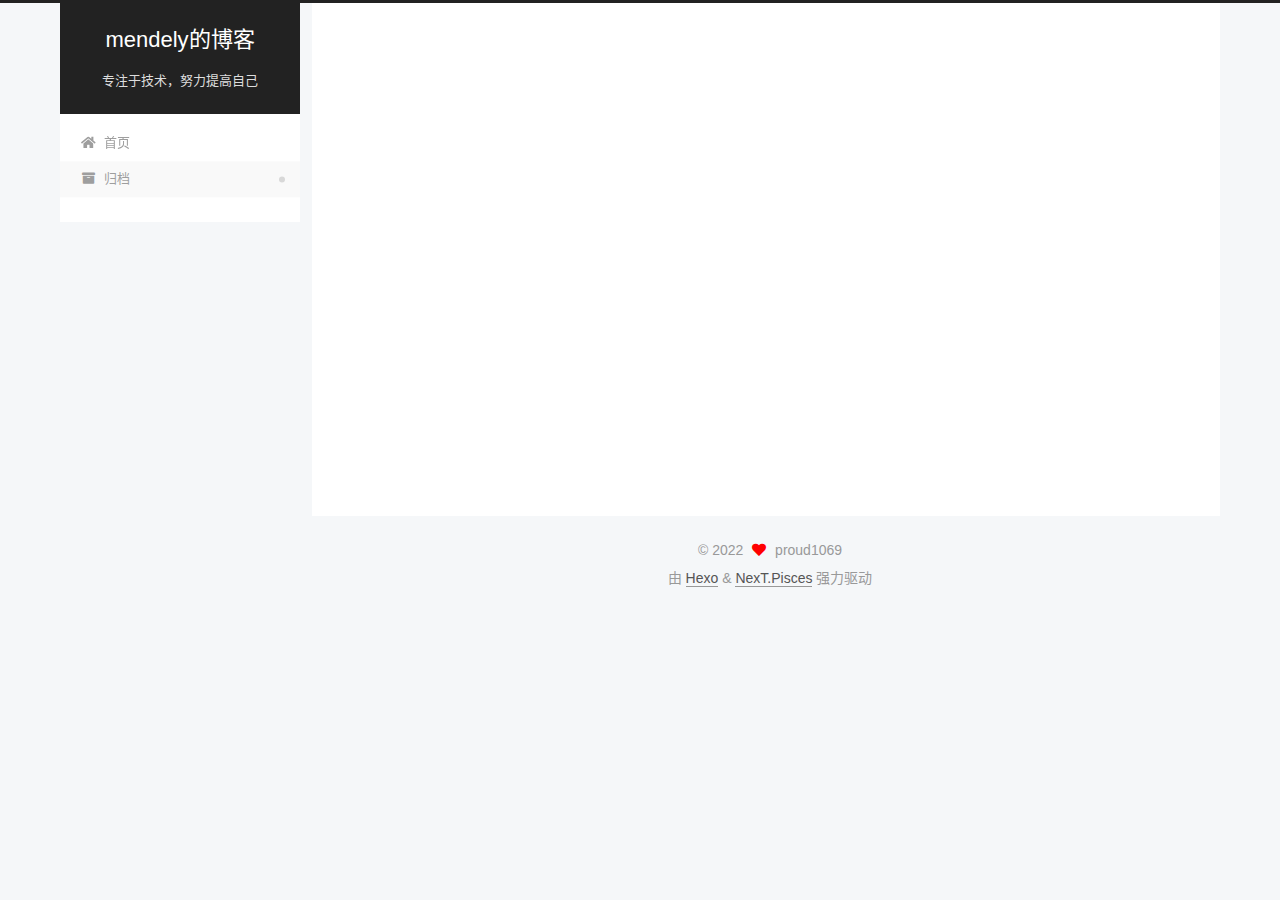
<file: archives/2022/index.html>
<!DOCTYPE html>
<html lang="zh-CN">
<head>
  <meta charset="UTF-8">
<meta name="viewport" content="width=device-width, initial-scale=1, maximum-scale=2">
<meta name="theme-color" content="#222">
<meta name="generator" content="Hexo 6.2.0">
  <link rel="apple-touch-icon" sizes="180x180" href="/images/apple-touch-icon-next.png">
  <link rel="icon" type="image/png" sizes="32x32" href="/images/favicon-32x32-next.png">
  <link rel="icon" type="image/png" sizes="16x16" href="/images/favicon-16x16-next.png">
  <link rel="mask-icon" href="/images/logo.svg" color="#222">

<link rel="stylesheet" href="/css/main.css">


<link rel="stylesheet" href="/lib/font-awesome/css/all.min.css">

<script id="hexo-configurations">
    var NexT = window.NexT || {};
    var CONFIG = {"hostname":"www.mendely.xyz","root":"/","scheme":"Pisces","version":"7.8.0","exturl":false,"sidebar":{"position":"left","display":"post","padding":18,"offset":12,"onmobile":false},"copycode":{"enable":true,"show_result":true,"style":"mac"},"back2top":{"enable":true,"sidebar":false,"scrollpercent":false},"bookmark":{"enable":false,"color":"#222","save":"auto"},"fancybox":false,"mediumzoom":false,"lazyload":false,"pangu":false,"comments":{"style":"tabs","active":null,"storage":true,"lazyload":false,"nav":null},"algolia":{"hits":{"per_page":10},"labels":{"input_placeholder":"Search for Posts","hits_empty":"We didn't find any results for the search: ${query}","hits_stats":"${hits} results found in ${time} ms"}},"localsearch":{"enable":false,"trigger":"auto","top_n_per_article":1,"unescape":false,"preload":false},"motion":{"enable":true,"async":false,"transition":{"post_block":"fadeIn","post_header":"slideDownIn","post_body":"slideDownIn","coll_header":"slideLeftIn","sidebar":"slideUpIn"}}};
  </script>

  <meta property="og:type" content="website">
<meta property="og:title" content="mendely的博客">
<meta property="og:url" content="http://www.mendely.xyz/archives/2022/index.html">
<meta property="og:site_name" content="mendely的博客">
<meta property="og:locale" content="zh_CN">
<meta property="article:author" content="proud1069">
<meta name="twitter:card" content="summary">

<link rel="canonical" href="http://www.mendely.xyz/archives/2022/">


<script id="page-configurations">
  // https://hexo.io/docs/variables.html
  CONFIG.page = {
    sidebar: "",
    isHome : false,
    isPost : false,
    lang   : 'zh-CN'
  };
</script>

  <title>归档 | mendely的博客</title>
  






  <noscript>
  <style>
  .use-motion .brand,
  .use-motion .menu-item,
  .sidebar-inner,
  .use-motion .post-block,
  .use-motion .pagination,
  .use-motion .comments,
  .use-motion .post-header,
  .use-motion .post-body,
  .use-motion .collection-header { opacity: initial; }

  .use-motion .site-title,
  .use-motion .site-subtitle {
    opacity: initial;
    top: initial;
  }

  .use-motion .logo-line-before i { left: initial; }
  .use-motion .logo-line-after i { right: initial; }
  </style>
</noscript>

<link rel="alternate" href="/atom.xml" title="mendely的博客" type="application/atom+xml">
</head>

<body itemscope itemtype="http://schema.org/WebPage">
  <div class="container use-motion">
    <div class="headband"></div>

    <header class="header" itemscope itemtype="http://schema.org/WPHeader">
      <div class="header-inner"><div class="site-brand-container">
  <div class="site-nav-toggle">
    <div class="toggle" aria-label="切换导航栏">
      <span class="toggle-line toggle-line-first"></span>
      <span class="toggle-line toggle-line-middle"></span>
      <span class="toggle-line toggle-line-last"></span>
    </div>
  </div>

  <div class="site-meta">

    <a href="/" class="brand" rel="start">
      <span class="logo-line-before"><i></i></span>
      <h1 class="site-title">mendely的博客</h1>
      <span class="logo-line-after"><i></i></span>
    </a>
      <p class="site-subtitle" itemprop="description">专注于技术，努力提高自己</p>
  </div>

  <div class="site-nav-right">
    <div class="toggle popup-trigger">
    </div>
  </div>
</div>




<nav class="site-nav">
  <ul id="menu" class="main-menu menu">
        <li class="menu-item menu-item-home">

    <a href="/" rel="section"><i class="fa fa-home fa-fw"></i>首页</a>

  </li>
        <li class="menu-item menu-item-archives">

    <a href="/archives/" rel="section"><i class="fa fa-archive fa-fw"></i>归档</a>

  </li>
  </ul>
</nav>




</div>
    </header>

    
  <div class="back-to-top">
    <i class="fa fa-arrow-up"></i>
    <span>0%</span>
  </div>


    <main class="main">
      <div class="main-inner">
        <div class="content-wrap">
          

          <div class="content archive">
            

  
  
  
  <div class="post-block">
    <div class="posts-collapse">
      <div class="collection-title">
        <span class="collection-header">嗯..! 目前共计 3 篇日志。 继续努力。</span>
      </div>

      
    <div class="collection-year">
      <span class="collection-header">2022</span>
    </div>

  <article itemscope itemtype="http://schema.org/Article">
    <header class="post-header">

      <div class="post-meta">
        <time itemprop="dateCreated"
              datetime="2022-07-05T15:39:04+08:00"
              content="2022-07-05">
          07-05
        </time>
      </div>

      <div class="post-title">
          <a class="post-title-link" href="/2022/07/05/port_occupy_solution/" itemprop="url">
            <span itemprop="name">端口占用解决方法</span>
          </a>
      </div>

    </header>
  </article>

  <article itemscope itemtype="http://schema.org/Article">
    <header class="post-header">

      <div class="post-meta">
        <time itemprop="dateCreated"
              datetime="2022-07-05T15:37:39+08:00"
              content="2022-07-05">
          07-05
        </time>
      </div>

      <div class="post-title">
          <a class="post-title-link" href="/2022/07/05/Hexo_build/" itemprop="url">
            <span itemprop="name">hexo个人博客搭建</span>
          </a>
      </div>

    </header>
  </article>

  <article itemscope itemtype="http://schema.org/Article">
    <header class="post-header">

      <div class="post-meta">
        <time itemprop="dateCreated"
              datetime="2022-07-04T12:17:16+08:00"
              content="2022-07-04">
          07-04
        </time>
      </div>

      <div class="post-title">
          <a class="post-title-link" href="/2022/07/04/hello-world/" itemprop="url">
            <span itemprop="name">Hello World</span>
          </a>
      </div>

    </header>
  </article>


    </div>
  </div>
  
  
  

  



          </div>
          

<script>
  window.addEventListener('tabs:register', () => {
    let { activeClass } = CONFIG.comments;
    if (CONFIG.comments.storage) {
      activeClass = localStorage.getItem('comments_active') || activeClass;
    }
    if (activeClass) {
      let activeTab = document.querySelector(`a[href="#comment-${activeClass}"]`);
      if (activeTab) {
        activeTab.click();
      }
    }
  });
  if (CONFIG.comments.storage) {
    window.addEventListener('tabs:click', event => {
      if (!event.target.matches('.tabs-comment .tab-content .tab-pane')) return;
      let commentClass = event.target.classList[1];
      localStorage.setItem('comments_active', commentClass);
    });
  }
</script>

        </div>
          
  
  <div class="toggle sidebar-toggle">
    <span class="toggle-line toggle-line-first"></span>
    <span class="toggle-line toggle-line-middle"></span>
    <span class="toggle-line toggle-line-last"></span>
  </div>

  <aside class="sidebar">
    <div class="sidebar-inner">

      <ul class="sidebar-nav motion-element">
        <li class="sidebar-nav-toc">
          文章目录
        </li>
        <li class="sidebar-nav-overview">
          站点概览
        </li>
      </ul>

      <!--noindex-->
      <div class="post-toc-wrap sidebar-panel">
      </div>
      <!--/noindex-->

      <div class="site-overview-wrap sidebar-panel">
        <div class="site-author motion-element" itemprop="author" itemscope itemtype="http://schema.org/Person">
    <img class="site-author-image" itemprop="image" alt="proud1069"
      src="/images/wolf.jpg">
  <p class="site-author-name" itemprop="name">proud1069</p>
  <div class="site-description" itemprop="description"></div>
</div>
<div class="site-state-wrap motion-element">
  <nav class="site-state">
      <div class="site-state-item site-state-posts">
          <a href="/archives/">
        
          <span class="site-state-item-count">3</span>
          <span class="site-state-item-name">日志</span>
        </a>
      </div>
  </nav>
</div>



      </div>

    </div>
  </aside>
  <div id="sidebar-dimmer"></div>


      </div>
    </main>

    <footer class="footer">
      <div class="footer-inner">
        

        

<div class="copyright">
  
  &copy; 
  <span itemprop="copyrightYear">2022</span>
  <span class="with-love">
    <i class="fa fa-heart"></i>
  </span>
  <span class="author" itemprop="copyrightHolder">proud1069</span>
</div>
  <div class="powered-by">由 <a href="https://hexo.io/" class="theme-link" rel="noopener" target="_blank">Hexo</a> & <a href="https://pisces.theme-next.org/" class="theme-link" rel="noopener" target="_blank">NexT.Pisces</a> 强力驱动
  </div>

        








      </div>
    </footer>
  </div>

  
  <script src="/lib/anime.min.js"></script>
  <script src="/lib/velocity/velocity.min.js"></script>
  <script src="/lib/velocity/velocity.ui.min.js"></script>

<script src="/js/utils.js"></script>

<script src="/js/motion.js"></script>


<script src="/js/schemes/pisces.js"></script>


<script src="/js/next-boot.js"></script>




  















  

  

</body>
</html>
</file>
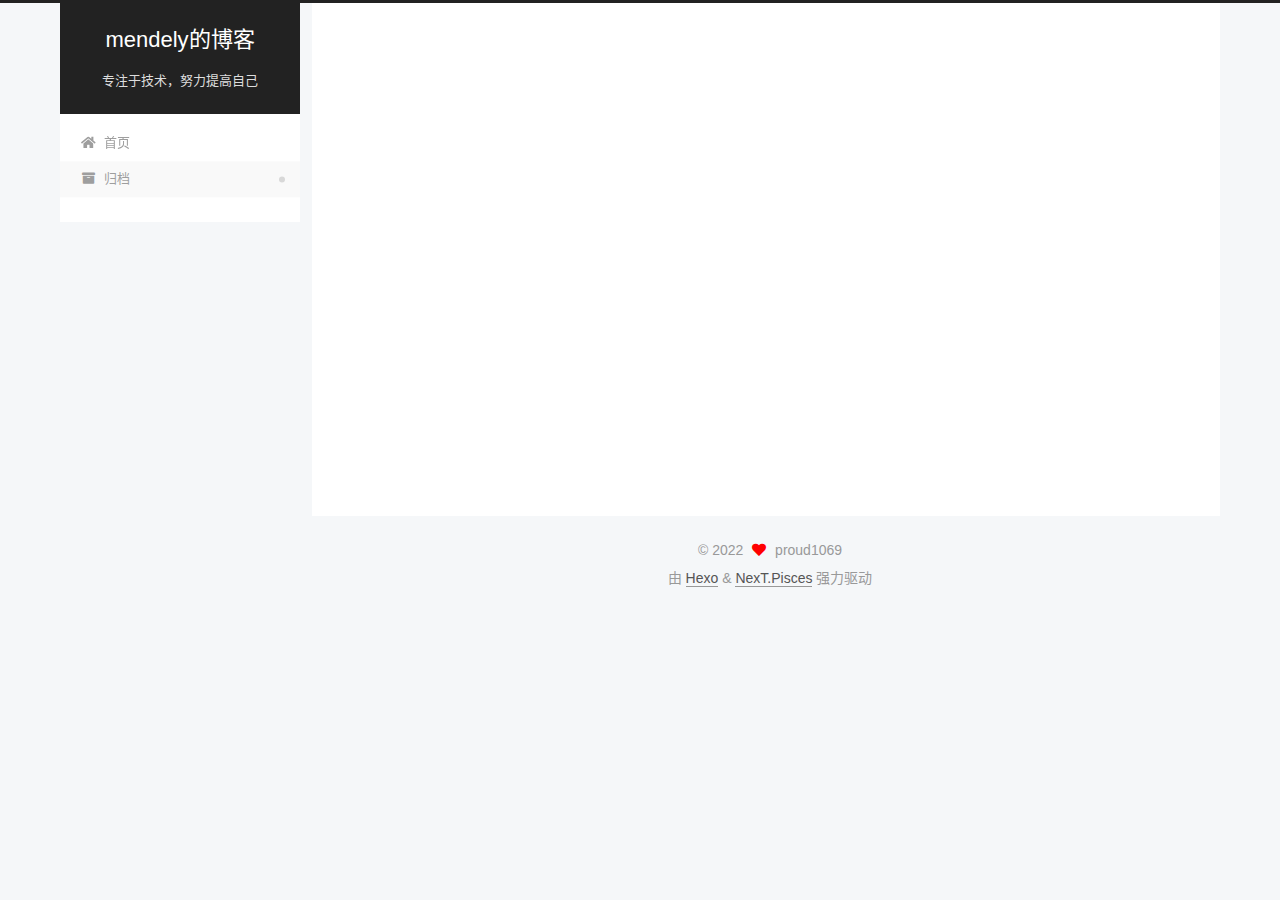
<file: archives/2022/07/index.html>
<!DOCTYPE html>
<html lang="zh-CN">
<head>
  <meta charset="UTF-8">
<meta name="viewport" content="width=device-width, initial-scale=1, maximum-scale=2">
<meta name="theme-color" content="#222">
<meta name="generator" content="Hexo 6.2.0">
  <link rel="apple-touch-icon" sizes="180x180" href="/images/apple-touch-icon-next.png">
  <link rel="icon" type="image/png" sizes="32x32" href="/images/favicon-32x32-next.png">
  <link rel="icon" type="image/png" sizes="16x16" href="/images/favicon-16x16-next.png">
  <link rel="mask-icon" href="/images/logo.svg" color="#222">

<link rel="stylesheet" href="/css/main.css">


<link rel="stylesheet" href="/lib/font-awesome/css/all.min.css">

<script id="hexo-configurations">
    var NexT = window.NexT || {};
    var CONFIG = {"hostname":"www.mendely.xyz","root":"/","scheme":"Pisces","version":"7.8.0","exturl":false,"sidebar":{"position":"left","display":"post","padding":18,"offset":12,"onmobile":false},"copycode":{"enable":true,"show_result":true,"style":"mac"},"back2top":{"enable":true,"sidebar":false,"scrollpercent":false},"bookmark":{"enable":false,"color":"#222","save":"auto"},"fancybox":false,"mediumzoom":false,"lazyload":false,"pangu":false,"comments":{"style":"tabs","active":null,"storage":true,"lazyload":false,"nav":null},"algolia":{"hits":{"per_page":10},"labels":{"input_placeholder":"Search for Posts","hits_empty":"We didn't find any results for the search: ${query}","hits_stats":"${hits} results found in ${time} ms"}},"localsearch":{"enable":false,"trigger":"auto","top_n_per_article":1,"unescape":false,"preload":false},"motion":{"enable":true,"async":false,"transition":{"post_block":"fadeIn","post_header":"slideDownIn","post_body":"slideDownIn","coll_header":"slideLeftIn","sidebar":"slideUpIn"}}};
  </script>

  <meta property="og:type" content="website">
<meta property="og:title" content="mendely的博客">
<meta property="og:url" content="http://www.mendely.xyz/archives/2022/07/index.html">
<meta property="og:site_name" content="mendely的博客">
<meta property="og:locale" content="zh_CN">
<meta property="article:author" content="proud1069">
<meta name="twitter:card" content="summary">

<link rel="canonical" href="http://www.mendely.xyz/archives/2022/07/">


<script id="page-configurations">
  // https://hexo.io/docs/variables.html
  CONFIG.page = {
    sidebar: "",
    isHome : false,
    isPost : false,
    lang   : 'zh-CN'
  };
</script>

  <title>归档 | mendely的博客</title>
  






  <noscript>
  <style>
  .use-motion .brand,
  .use-motion .menu-item,
  .sidebar-inner,
  .use-motion .post-block,
  .use-motion .pagination,
  .use-motion .comments,
  .use-motion .post-header,
  .use-motion .post-body,
  .use-motion .collection-header { opacity: initial; }

  .use-motion .site-title,
  .use-motion .site-subtitle {
    opacity: initial;
    top: initial;
  }

  .use-motion .logo-line-before i { left: initial; }
  .use-motion .logo-line-after i { right: initial; }
  </style>
</noscript>

<link rel="alternate" href="/atom.xml" title="mendely的博客" type="application/atom+xml">
</head>

<body itemscope itemtype="http://schema.org/WebPage">
  <div class="container use-motion">
    <div class="headband"></div>

    <header class="header" itemscope itemtype="http://schema.org/WPHeader">
      <div class="header-inner"><div class="site-brand-container">
  <div class="site-nav-toggle">
    <div class="toggle" aria-label="切换导航栏">
      <span class="toggle-line toggle-line-first"></span>
      <span class="toggle-line toggle-line-middle"></span>
      <span class="toggle-line toggle-line-last"></span>
    </div>
  </div>

  <div class="site-meta">

    <a href="/" class="brand" rel="start">
      <span class="logo-line-before"><i></i></span>
      <h1 class="site-title">mendely的博客</h1>
      <span class="logo-line-after"><i></i></span>
    </a>
      <p class="site-subtitle" itemprop="description">专注于技术，努力提高自己</p>
  </div>

  <div class="site-nav-right">
    <div class="toggle popup-trigger">
    </div>
  </div>
</div>




<nav class="site-nav">
  <ul id="menu" class="main-menu menu">
        <li class="menu-item menu-item-home">

    <a href="/" rel="section"><i class="fa fa-home fa-fw"></i>首页</a>

  </li>
        <li class="menu-item menu-item-archives">

    <a href="/archives/" rel="section"><i class="fa fa-archive fa-fw"></i>归档</a>

  </li>
  </ul>
</nav>




</div>
    </header>

    
  <div class="back-to-top">
    <i class="fa fa-arrow-up"></i>
    <span>0%</span>
  </div>


    <main class="main">
      <div class="main-inner">
        <div class="content-wrap">
          

          <div class="content archive">
            

  
  
  
  <div class="post-block">
    <div class="posts-collapse">
      <div class="collection-title">
        <span class="collection-header">嗯..! 目前共计 3 篇日志。 继续努力。</span>
      </div>

      
    <div class="collection-year">
      <span class="collection-header">2022</span>
    </div>

  <article itemscope itemtype="http://schema.org/Article">
    <header class="post-header">

      <div class="post-meta">
        <time itemprop="dateCreated"
              datetime="2022-07-05T15:39:04+08:00"
              content="2022-07-05">
          07-05
        </time>
      </div>

      <div class="post-title">
          <a class="post-title-link" href="/2022/07/05/port_occupy_solution/" itemprop="url">
            <span itemprop="name">端口占用解决方法</span>
          </a>
      </div>

    </header>
  </article>

  <article itemscope itemtype="http://schema.org/Article">
    <header class="post-header">

      <div class="post-meta">
        <time itemprop="dateCreated"
              datetime="2022-07-05T15:37:39+08:00"
              content="2022-07-05">
          07-05
        </time>
      </div>

      <div class="post-title">
          <a class="post-title-link" href="/2022/07/05/Hexo_build/" itemprop="url">
            <span itemprop="name">hexo个人博客搭建</span>
          </a>
      </div>

    </header>
  </article>

  <article itemscope itemtype="http://schema.org/Article">
    <header class="post-header">

      <div class="post-meta">
        <time itemprop="dateCreated"
              datetime="2022-07-04T12:17:16+08:00"
              content="2022-07-04">
          07-04
        </time>
      </div>

      <div class="post-title">
          <a class="post-title-link" href="/2022/07/04/hello-world/" itemprop="url">
            <span itemprop="name">Hello World</span>
          </a>
      </div>

    </header>
  </article>


    </div>
  </div>
  
  
  

  



          </div>
          

<script>
  window.addEventListener('tabs:register', () => {
    let { activeClass } = CONFIG.comments;
    if (CONFIG.comments.storage) {
      activeClass = localStorage.getItem('comments_active') || activeClass;
    }
    if (activeClass) {
      let activeTab = document.querySelector(`a[href="#comment-${activeClass}"]`);
      if (activeTab) {
        activeTab.click();
      }
    }
  });
  if (CONFIG.comments.storage) {
    window.addEventListener('tabs:click', event => {
      if (!event.target.matches('.tabs-comment .tab-content .tab-pane')) return;
      let commentClass = event.target.classList[1];
      localStorage.setItem('comments_active', commentClass);
    });
  }
</script>

        </div>
          
  
  <div class="toggle sidebar-toggle">
    <span class="toggle-line toggle-line-first"></span>
    <span class="toggle-line toggle-line-middle"></span>
    <span class="toggle-line toggle-line-last"></span>
  </div>

  <aside class="sidebar">
    <div class="sidebar-inner">

      <ul class="sidebar-nav motion-element">
        <li class="sidebar-nav-toc">
          文章目录
        </li>
        <li class="sidebar-nav-overview">
          站点概览
        </li>
      </ul>

      <!--noindex-->
      <div class="post-toc-wrap sidebar-panel">
      </div>
      <!--/noindex-->

      <div class="site-overview-wrap sidebar-panel">
        <div class="site-author motion-element" itemprop="author" itemscope itemtype="http://schema.org/Person">
    <img class="site-author-image" itemprop="image" alt="proud1069"
      src="/images/wolf.jpg">
  <p class="site-author-name" itemprop="name">proud1069</p>
  <div class="site-description" itemprop="description"></div>
</div>
<div class="site-state-wrap motion-element">
  <nav class="site-state">
      <div class="site-state-item site-state-posts">
          <a href="/archives/">
        
          <span class="site-state-item-count">3</span>
          <span class="site-state-item-name">日志</span>
        </a>
      </div>
  </nav>
</div>



      </div>

    </div>
  </aside>
  <div id="sidebar-dimmer"></div>


      </div>
    </main>

    <footer class="footer">
      <div class="footer-inner">
        

        

<div class="copyright">
  
  &copy; 
  <span itemprop="copyrightYear">2022</span>
  <span class="with-love">
    <i class="fa fa-heart"></i>
  </span>
  <span class="author" itemprop="copyrightHolder">proud1069</span>
</div>
  <div class="powered-by">由 <a href="https://hexo.io/" class="theme-link" rel="noopener" target="_blank">Hexo</a> & <a href="https://pisces.theme-next.org/" class="theme-link" rel="noopener" target="_blank">NexT.Pisces</a> 强力驱动
  </div>

        








      </div>
    </footer>
  </div>

  
  <script src="/lib/anime.min.js"></script>
  <script src="/lib/velocity/velocity.min.js"></script>
  <script src="/lib/velocity/velocity.ui.min.js"></script>

<script src="/js/utils.js"></script>

<script src="/js/motion.js"></script>


<script src="/js/schemes/pisces.js"></script>


<script src="/js/next-boot.js"></script>




  















  

  

</body>
</html>
</file>
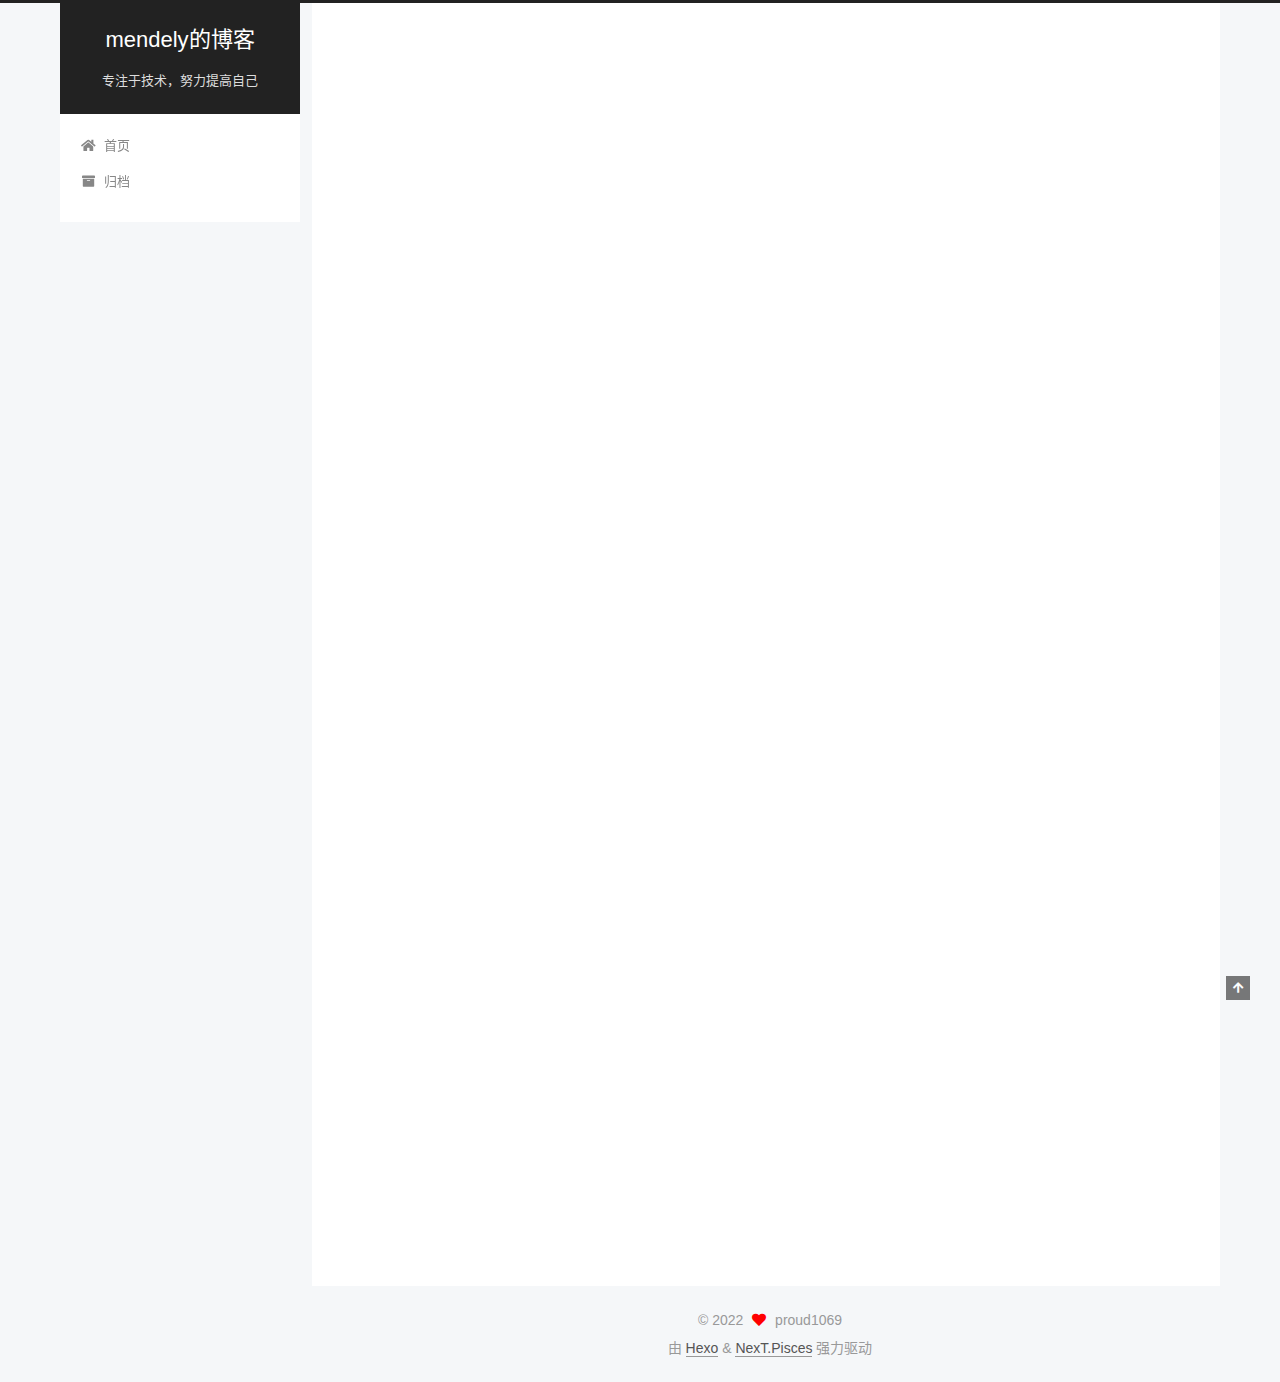
<file: 2022/07/04/hello-world/index.html>
<!DOCTYPE html>
<html lang="zh-CN">
<head>
  <meta charset="UTF-8">
<meta name="viewport" content="width=device-width, initial-scale=1, maximum-scale=2">
<meta name="theme-color" content="#222">
<meta name="generator" content="Hexo 6.2.0">
  <link rel="apple-touch-icon" sizes="180x180" href="/images/apple-touch-icon-next.png">
  <link rel="icon" type="image/png" sizes="32x32" href="/images/favicon-32x32-next.png">
  <link rel="icon" type="image/png" sizes="16x16" href="/images/favicon-16x16-next.png">
  <link rel="mask-icon" href="/images/logo.svg" color="#222">

<link rel="stylesheet" href="/css/main.css">


<link rel="stylesheet" href="/lib/font-awesome/css/all.min.css">

<script id="hexo-configurations">
    var NexT = window.NexT || {};
    var CONFIG = {"hostname":"www.mendely.xyz","root":"/","scheme":"Pisces","version":"7.8.0","exturl":false,"sidebar":{"position":"left","display":"post","padding":18,"offset":12,"onmobile":false},"copycode":{"enable":true,"show_result":true,"style":"mac"},"back2top":{"enable":true,"sidebar":false,"scrollpercent":false},"bookmark":{"enable":false,"color":"#222","save":"auto"},"fancybox":false,"mediumzoom":false,"lazyload":false,"pangu":false,"comments":{"style":"tabs","active":null,"storage":true,"lazyload":false,"nav":null},"algolia":{"hits":{"per_page":10},"labels":{"input_placeholder":"Search for Posts","hits_empty":"We didn't find any results for the search: ${query}","hits_stats":"${hits} results found in ${time} ms"}},"localsearch":{"enable":false,"trigger":"auto","top_n_per_article":1,"unescape":false,"preload":false},"motion":{"enable":true,"async":false,"transition":{"post_block":"fadeIn","post_header":"slideDownIn","post_body":"slideDownIn","coll_header":"slideLeftIn","sidebar":"slideUpIn"}}};
  </script>

  <meta name="description" content="Welcome to Hexo! This is your very first post. Check documentation for more info. If you get any problems when using Hexo, you can find the answer in troubleshooting or you can ask me on GitHub. Quick">
<meta property="og:type" content="article">
<meta property="og:title" content="Hello World">
<meta property="og:url" content="http://www.mendely.xyz/2022/07/04/hello-world/index.html">
<meta property="og:site_name" content="mendely的博客">
<meta property="og:description" content="Welcome to Hexo! This is your very first post. Check documentation for more info. If you get any problems when using Hexo, you can find the answer in troubleshooting or you can ask me on GitHub. Quick">
<meta property="og:locale" content="zh_CN">
<meta property="article:published_time" content="2022-07-04T04:17:16.855Z">
<meta property="article:modified_time" content="2022-07-04T04:17:16.855Z">
<meta property="article:author" content="proud1069">
<meta name="twitter:card" content="summary">

<link rel="canonical" href="http://www.mendely.xyz/2022/07/04/hello-world/">


<script id="page-configurations">
  // https://hexo.io/docs/variables.html
  CONFIG.page = {
    sidebar: "",
    isHome : false,
    isPost : true,
    lang   : 'zh-CN'
  };
</script>

  <title>Hello World | mendely的博客</title>
  






  <noscript>
  <style>
  .use-motion .brand,
  .use-motion .menu-item,
  .sidebar-inner,
  .use-motion .post-block,
  .use-motion .pagination,
  .use-motion .comments,
  .use-motion .post-header,
  .use-motion .post-body,
  .use-motion .collection-header { opacity: initial; }

  .use-motion .site-title,
  .use-motion .site-subtitle {
    opacity: initial;
    top: initial;
  }

  .use-motion .logo-line-before i { left: initial; }
  .use-motion .logo-line-after i { right: initial; }
  </style>
</noscript>

<link rel="alternate" href="/atom.xml" title="mendely的博客" type="application/atom+xml">
</head>

<body itemscope itemtype="http://schema.org/WebPage">
  <div class="container use-motion">
    <div class="headband"></div>

    <header class="header" itemscope itemtype="http://schema.org/WPHeader">
      <div class="header-inner"><div class="site-brand-container">
  <div class="site-nav-toggle">
    <div class="toggle" aria-label="切换导航栏">
      <span class="toggle-line toggle-line-first"></span>
      <span class="toggle-line toggle-line-middle"></span>
      <span class="toggle-line toggle-line-last"></span>
    </div>
  </div>

  <div class="site-meta">

    <a href="/" class="brand" rel="start">
      <span class="logo-line-before"><i></i></span>
      <h1 class="site-title">mendely的博客</h1>
      <span class="logo-line-after"><i></i></span>
    </a>
      <p class="site-subtitle" itemprop="description">专注于技术，努力提高自己</p>
  </div>

  <div class="site-nav-right">
    <div class="toggle popup-trigger">
    </div>
  </div>
</div>




<nav class="site-nav">
  <ul id="menu" class="main-menu menu">
        <li class="menu-item menu-item-home">

    <a href="/" rel="section"><i class="fa fa-home fa-fw"></i>首页</a>

  </li>
        <li class="menu-item menu-item-archives">

    <a href="/archives/" rel="section"><i class="fa fa-archive fa-fw"></i>归档</a>

  </li>
  </ul>
</nav>




</div>
    </header>

    
  <div class="back-to-top">
    <i class="fa fa-arrow-up"></i>
    <span>0%</span>
  </div>


    <main class="main">
      <div class="main-inner">
        <div class="content-wrap">
          

          <div class="content post posts-expand">
            

    
  
  
  <article itemscope itemtype="http://schema.org/Article" class="post-block" lang="zh-CN">
    <link itemprop="mainEntityOfPage" href="http://www.mendely.xyz/2022/07/04/hello-world/">

    <span hidden itemprop="author" itemscope itemtype="http://schema.org/Person">
      <meta itemprop="image" content="/images/wolf.jpg">
      <meta itemprop="name" content="proud1069">
      <meta itemprop="description" content="">
    </span>

    <span hidden itemprop="publisher" itemscope itemtype="http://schema.org/Organization">
      <meta itemprop="name" content="mendely的博客">
    </span>
      <header class="post-header">
        <h1 class="post-title" itemprop="name headline">
          Hello World
        </h1>

        <div class="post-meta">
            <span class="post-meta-item">
              <span class="post-meta-item-icon">
                <i class="far fa-calendar"></i>
              </span>
              <span class="post-meta-item-text">发表于</span>

              <time title="创建时间：2022-07-04 12:17:16" itemprop="dateCreated datePublished" datetime="2022-07-04T12:17:16+08:00">2022-07-04</time>
            </span>

          

        </div>
      </header>

    
    
    
    <div class="post-body" itemprop="articleBody">

      
        <p>Welcome to <a target="_blank" rel="noopener" href="https://hexo.io/">Hexo</a>! This is your very first post. Check <a target="_blank" rel="noopener" href="https://hexo.io/docs/">documentation</a> for more info. If you get any problems when using Hexo, you can find the answer in <a target="_blank" rel="noopener" href="https://hexo.io/docs/troubleshooting.html">troubleshooting</a> or you can ask me on <a target="_blank" rel="noopener" href="https://github.com/hexojs/hexo/issues">GitHub</a>.</p>
<h2 id="Quick-Start"><a href="#Quick-Start" class="headerlink" title="Quick Start"></a>Quick Start</h2><h3 id="Create-a-new-post"><a href="#Create-a-new-post" class="headerlink" title="Create a new post"></a>Create a new post</h3><figure class="highlight bash"><table><tr><td class="gutter"><pre><span class="line">1</span><br></pre></td><td class="code"><pre><span class="line">$ hexo new <span class="string">&quot;My New Post&quot;</span></span><br></pre></td></tr></table></figure>

<p>More info: <a target="_blank" rel="noopener" href="https://hexo.io/docs/writing.html">Writing</a></p>
<h3 id="Run-server"><a href="#Run-server" class="headerlink" title="Run server"></a>Run server</h3><figure class="highlight bash"><table><tr><td class="gutter"><pre><span class="line">1</span><br></pre></td><td class="code"><pre><span class="line">$ hexo server</span><br></pre></td></tr></table></figure>

<p>More info: <a target="_blank" rel="noopener" href="https://hexo.io/docs/server.html">Server</a></p>
<h3 id="Generate-static-files"><a href="#Generate-static-files" class="headerlink" title="Generate static files"></a>Generate static files</h3><figure class="highlight bash"><table><tr><td class="gutter"><pre><span class="line">1</span><br></pre></td><td class="code"><pre><span class="line">$ hexo generate</span><br></pre></td></tr></table></figure>

<p>More info: <a target="_blank" rel="noopener" href="https://hexo.io/docs/generating.html">Generating</a></p>
<h3 id="Deploy-to-remote-sites"><a href="#Deploy-to-remote-sites" class="headerlink" title="Deploy to remote sites"></a>Deploy to remote sites</h3><figure class="highlight bash"><table><tr><td class="gutter"><pre><span class="line">1</span><br></pre></td><td class="code"><pre><span class="line">$ hexo deploy</span><br></pre></td></tr></table></figure>

<p>More info: <a target="_blank" rel="noopener" href="https://hexo.io/docs/one-command-deployment.html">Deployment</a></p>

    </div>

    
    
    

      <footer class="post-footer">

        


        
    <div class="post-nav">
      <div class="post-nav-item"></div>
      <div class="post-nav-item">
    <a href="/2022/07/05/Hexo_build/" rel="next" title="hexo个人博客搭建">
      hexo个人博客搭建 <i class="fa fa-chevron-right"></i>
    </a></div>
    </div>
      </footer>
    
  </article>
  
  
  



          </div>
          

<script>
  window.addEventListener('tabs:register', () => {
    let { activeClass } = CONFIG.comments;
    if (CONFIG.comments.storage) {
      activeClass = localStorage.getItem('comments_active') || activeClass;
    }
    if (activeClass) {
      let activeTab = document.querySelector(`a[href="#comment-${activeClass}"]`);
      if (activeTab) {
        activeTab.click();
      }
    }
  });
  if (CONFIG.comments.storage) {
    window.addEventListener('tabs:click', event => {
      if (!event.target.matches('.tabs-comment .tab-content .tab-pane')) return;
      let commentClass = event.target.classList[1];
      localStorage.setItem('comments_active', commentClass);
    });
  }
</script>

        </div>
          
  
  <div class="toggle sidebar-toggle">
    <span class="toggle-line toggle-line-first"></span>
    <span class="toggle-line toggle-line-middle"></span>
    <span class="toggle-line toggle-line-last"></span>
  </div>

  <aside class="sidebar">
    <div class="sidebar-inner">

      <ul class="sidebar-nav motion-element">
        <li class="sidebar-nav-toc">
          文章目录
        </li>
        <li class="sidebar-nav-overview">
          站点概览
        </li>
      </ul>

      <!--noindex-->
      <div class="post-toc-wrap sidebar-panel">
          <div class="post-toc motion-element"><ol class="nav"><li class="nav-item nav-level-2"><a class="nav-link" href="#Quick-Start"><span class="nav-number">1.</span> <span class="nav-text">Quick Start</span></a><ol class="nav-child"><li class="nav-item nav-level-3"><a class="nav-link" href="#Create-a-new-post"><span class="nav-number">1.1.</span> <span class="nav-text">Create a new post</span></a></li><li class="nav-item nav-level-3"><a class="nav-link" href="#Run-server"><span class="nav-number">1.2.</span> <span class="nav-text">Run server</span></a></li><li class="nav-item nav-level-3"><a class="nav-link" href="#Generate-static-files"><span class="nav-number">1.3.</span> <span class="nav-text">Generate static files</span></a></li><li class="nav-item nav-level-3"><a class="nav-link" href="#Deploy-to-remote-sites"><span class="nav-number">1.4.</span> <span class="nav-text">Deploy to remote sites</span></a></li></ol></li></ol></div>
      </div>
      <!--/noindex-->

      <div class="site-overview-wrap sidebar-panel">
        <div class="site-author motion-element" itemprop="author" itemscope itemtype="http://schema.org/Person">
    <img class="site-author-image" itemprop="image" alt="proud1069"
      src="/images/wolf.jpg">
  <p class="site-author-name" itemprop="name">proud1069</p>
  <div class="site-description" itemprop="description"></div>
</div>
<div class="site-state-wrap motion-element">
  <nav class="site-state">
      <div class="site-state-item site-state-posts">
          <a href="/archives/">
        
          <span class="site-state-item-count">3</span>
          <span class="site-state-item-name">日志</span>
        </a>
      </div>
  </nav>
</div>



      </div>

    </div>
  </aside>
  <div id="sidebar-dimmer"></div>


      </div>
    </main>

    <footer class="footer">
      <div class="footer-inner">
        

        

<div class="copyright">
  
  &copy; 
  <span itemprop="copyrightYear">2022</span>
  <span class="with-love">
    <i class="fa fa-heart"></i>
  </span>
  <span class="author" itemprop="copyrightHolder">proud1069</span>
</div>
  <div class="powered-by">由 <a href="https://hexo.io/" class="theme-link" rel="noopener" target="_blank">Hexo</a> & <a href="https://pisces.theme-next.org/" class="theme-link" rel="noopener" target="_blank">NexT.Pisces</a> 强力驱动
  </div>

        








      </div>
    </footer>
  </div>

  
  <script src="/lib/anime.min.js"></script>
  <script src="/lib/velocity/velocity.min.js"></script>
  <script src="/lib/velocity/velocity.ui.min.js"></script>

<script src="/js/utils.js"></script>

<script src="/js/motion.js"></script>


<script src="/js/schemes/pisces.js"></script>


<script src="/js/next-boot.js"></script>




  















  

  

</body>
</html>
</file>
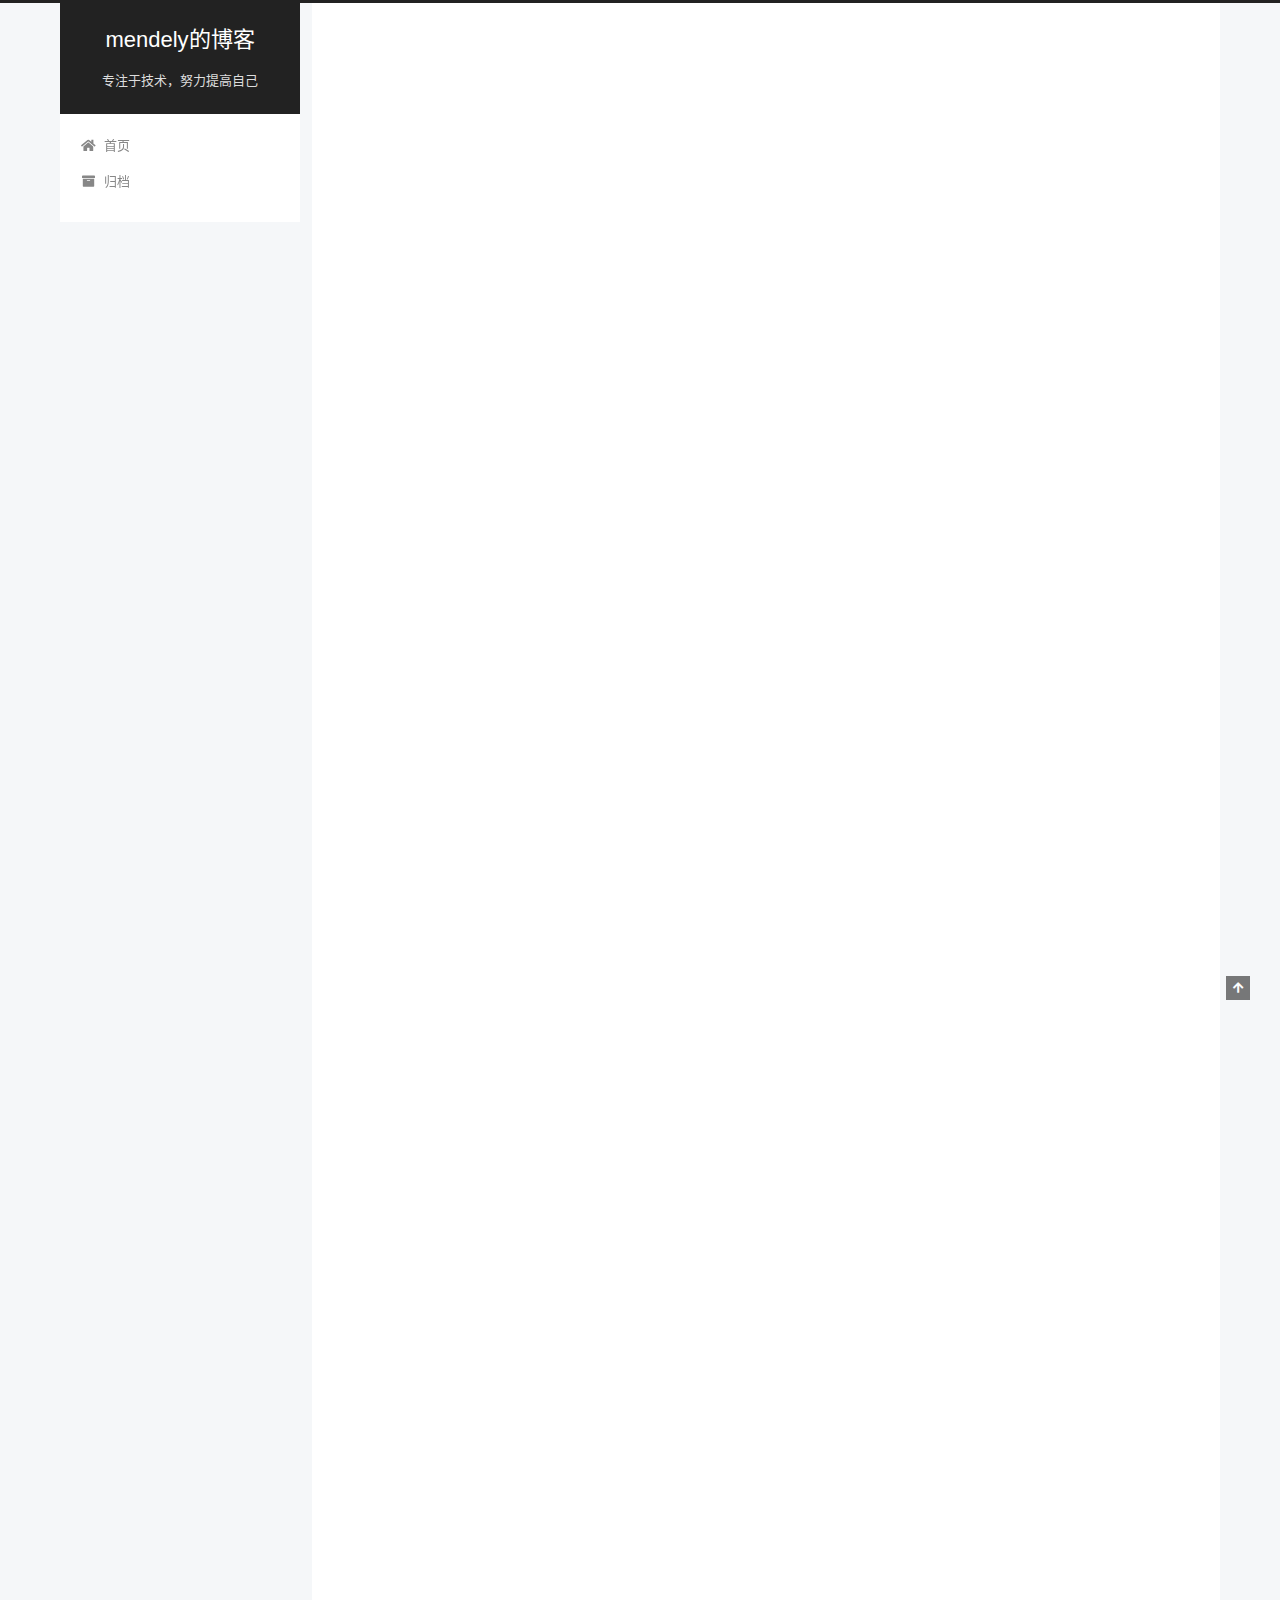
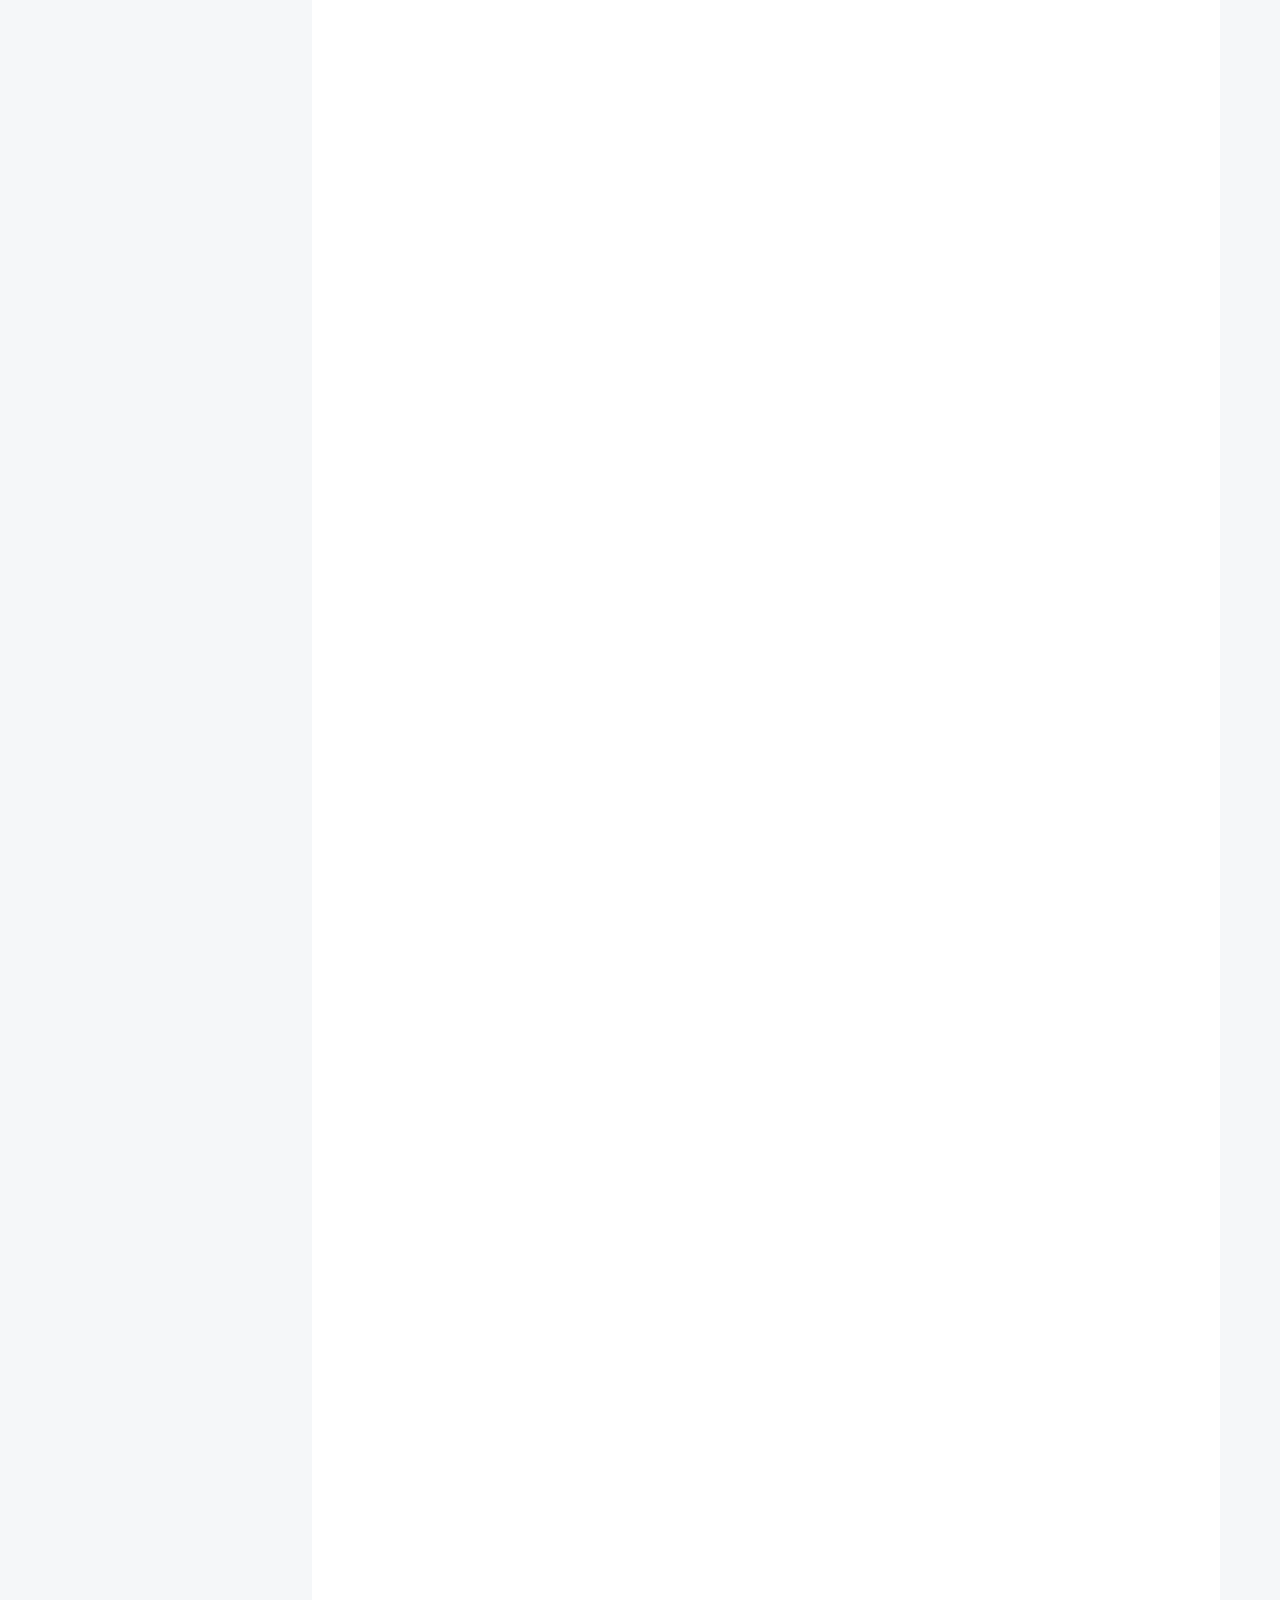
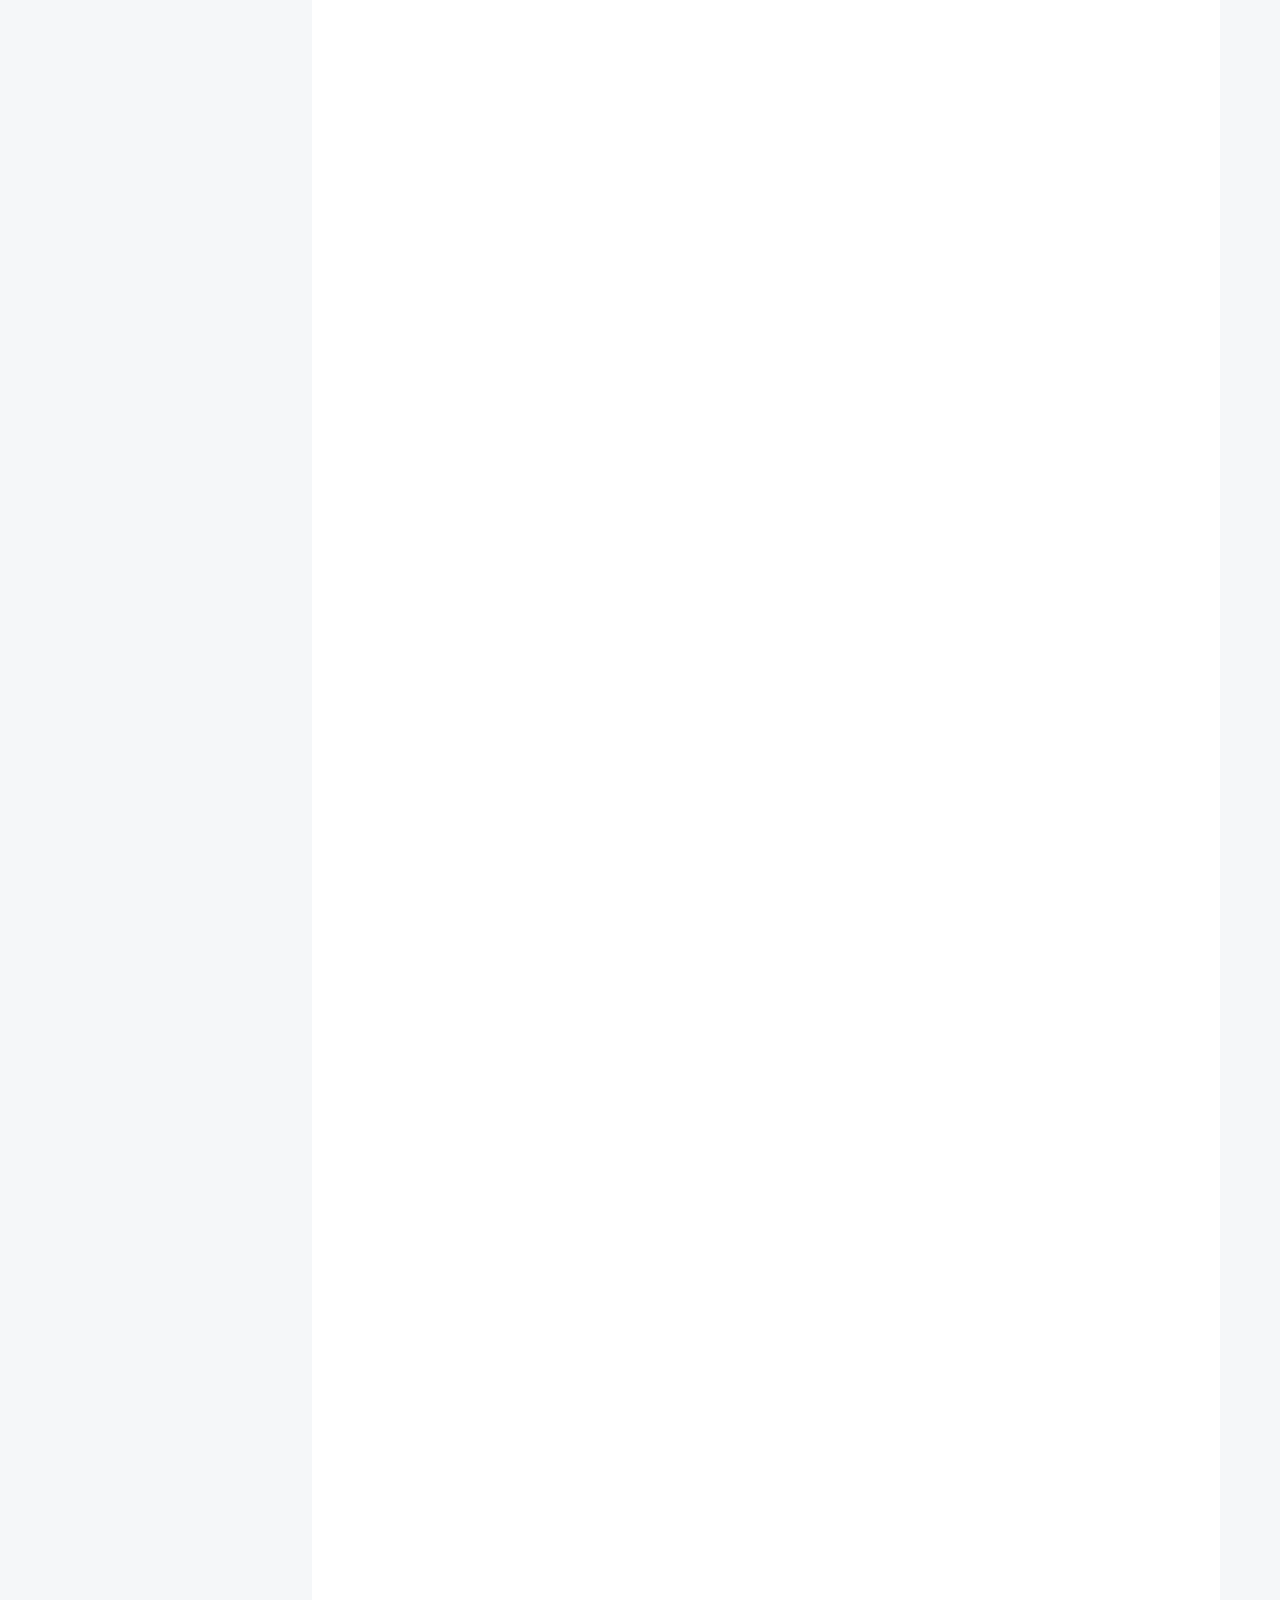
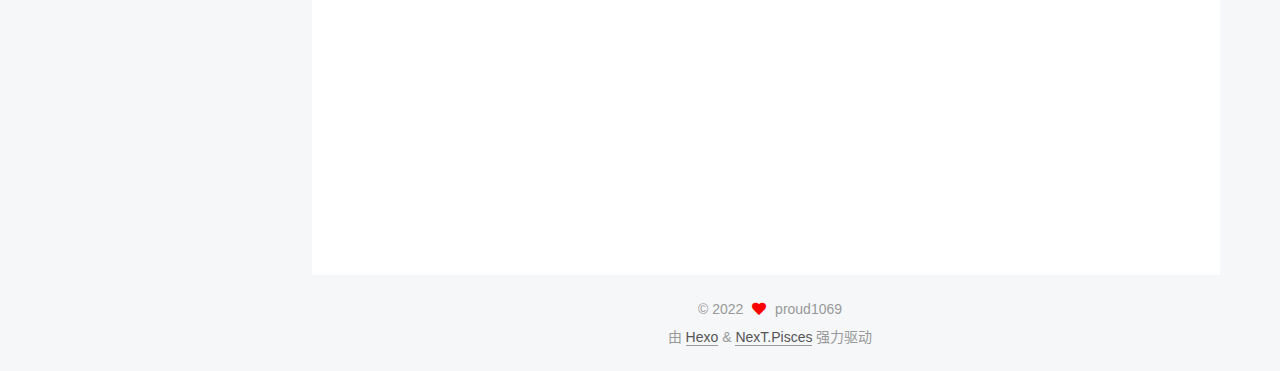
<file: 2022/07/05/Hexo_build/index.html>
<!DOCTYPE html>
<html lang="zh-CN">
<head>
  <meta charset="UTF-8">
<meta name="viewport" content="width=device-width, initial-scale=1, maximum-scale=2">
<meta name="theme-color" content="#222">
<meta name="generator" content="Hexo 6.2.0">
  <link rel="apple-touch-icon" sizes="180x180" href="/images/apple-touch-icon-next.png">
  <link rel="icon" type="image/png" sizes="32x32" href="/images/favicon-32x32-next.png">
  <link rel="icon" type="image/png" sizes="16x16" href="/images/favicon-16x16-next.png">
  <link rel="mask-icon" href="/images/logo.svg" color="#222">

<link rel="stylesheet" href="/css/main.css">


<link rel="stylesheet" href="/lib/font-awesome/css/all.min.css">

<script id="hexo-configurations">
    var NexT = window.NexT || {};
    var CONFIG = {"hostname":"www.mendely.xyz","root":"/","scheme":"Pisces","version":"7.8.0","exturl":false,"sidebar":{"position":"left","display":"post","padding":18,"offset":12,"onmobile":false},"copycode":{"enable":true,"show_result":true,"style":"mac"},"back2top":{"enable":true,"sidebar":false,"scrollpercent":false},"bookmark":{"enable":false,"color":"#222","save":"auto"},"fancybox":false,"mediumzoom":false,"lazyload":false,"pangu":false,"comments":{"style":"tabs","active":null,"storage":true,"lazyload":false,"nav":null},"algolia":{"hits":{"per_page":10},"labels":{"input_placeholder":"Search for Posts","hits_empty":"We didn't find any results for the search: ${query}","hits_stats":"${hits} results found in ${time} ms"}},"localsearch":{"enable":false,"trigger":"auto","top_n_per_article":1,"unescape":false,"preload":false},"motion":{"enable":true,"async":false,"transition":{"post_block":"fadeIn","post_header":"slideDownIn","post_body":"slideDownIn","coll_header":"slideLeftIn","sidebar":"slideUpIn"}}};
  </script>

  <meta name="description" content="环境准备1. 安装nodejs确保centos7中已安装wget工具，如果未安装请执行一下命令： 1yum install -y wget  从官网下载nodejs压缩包 1wget https:&#x2F;&#x2F;nodejs.org&#x2F;dist&#x2F;v16.14.2&#x2F;node-v16.14.2-linux-x64.tar.xz  解压nodejs压缩包 1tar -vxf node-v16.14.2-linux-x">
<meta property="og:type" content="article">
<meta property="og:title" content="hexo个人博客搭建">
<meta property="og:url" content="http://www.mendely.xyz/2022/07/05/Hexo_build/index.html">
<meta property="og:site_name" content="mendely的博客">
<meta property="og:description" content="环境准备1. 安装nodejs确保centos7中已安装wget工具，如果未安装请执行一下命令： 1yum install -y wget  从官网下载nodejs压缩包 1wget https:&#x2F;&#x2F;nodejs.org&#x2F;dist&#x2F;v16.14.2&#x2F;node-v16.14.2-linux-x64.tar.xz  解压nodejs压缩包 1tar -vxf node-v16.14.2-linux-x">
<meta property="og:locale" content="zh_CN">
<meta property="article:published_time" content="2022-07-05T07:37:39.983Z">
<meta property="article:modified_time" content="2022-07-05T07:37:39.980Z">
<meta property="article:author" content="proud1069">
<meta name="twitter:card" content="summary">

<link rel="canonical" href="http://www.mendely.xyz/2022/07/05/Hexo_build/">


<script id="page-configurations">
  // https://hexo.io/docs/variables.html
  CONFIG.page = {
    sidebar: "",
    isHome : false,
    isPost : true,
    lang   : 'zh-CN'
  };
</script>

  <title>hexo个人博客搭建 | mendely的博客</title>
  






  <noscript>
  <style>
  .use-motion .brand,
  .use-motion .menu-item,
  .sidebar-inner,
  .use-motion .post-block,
  .use-motion .pagination,
  .use-motion .comments,
  .use-motion .post-header,
  .use-motion .post-body,
  .use-motion .collection-header { opacity: initial; }

  .use-motion .site-title,
  .use-motion .site-subtitle {
    opacity: initial;
    top: initial;
  }

  .use-motion .logo-line-before i { left: initial; }
  .use-motion .logo-line-after i { right: initial; }
  </style>
</noscript>

<link rel="alternate" href="/atom.xml" title="mendely的博客" type="application/atom+xml">
</head>

<body itemscope itemtype="http://schema.org/WebPage">
  <div class="container use-motion">
    <div class="headband"></div>

    <header class="header" itemscope itemtype="http://schema.org/WPHeader">
      <div class="header-inner"><div class="site-brand-container">
  <div class="site-nav-toggle">
    <div class="toggle" aria-label="切换导航栏">
      <span class="toggle-line toggle-line-first"></span>
      <span class="toggle-line toggle-line-middle"></span>
      <span class="toggle-line toggle-line-last"></span>
    </div>
  </div>

  <div class="site-meta">

    <a href="/" class="brand" rel="start">
      <span class="logo-line-before"><i></i></span>
      <h1 class="site-title">mendely的博客</h1>
      <span class="logo-line-after"><i></i></span>
    </a>
      <p class="site-subtitle" itemprop="description">专注于技术，努力提高自己</p>
  </div>

  <div class="site-nav-right">
    <div class="toggle popup-trigger">
    </div>
  </div>
</div>




<nav class="site-nav">
  <ul id="menu" class="main-menu menu">
        <li class="menu-item menu-item-home">

    <a href="/" rel="section"><i class="fa fa-home fa-fw"></i>首页</a>

  </li>
        <li class="menu-item menu-item-archives">

    <a href="/archives/" rel="section"><i class="fa fa-archive fa-fw"></i>归档</a>

  </li>
  </ul>
</nav>




</div>
    </header>

    
  <div class="back-to-top">
    <i class="fa fa-arrow-up"></i>
    <span>0%</span>
  </div>


    <main class="main">
      <div class="main-inner">
        <div class="content-wrap">
          

          <div class="content post posts-expand">
            

    
  
  
  <article itemscope itemtype="http://schema.org/Article" class="post-block" lang="zh-CN">
    <link itemprop="mainEntityOfPage" href="http://www.mendely.xyz/2022/07/05/Hexo_build/">

    <span hidden itemprop="author" itemscope itemtype="http://schema.org/Person">
      <meta itemprop="image" content="/images/wolf.jpg">
      <meta itemprop="name" content="proud1069">
      <meta itemprop="description" content="">
    </span>

    <span hidden itemprop="publisher" itemscope itemtype="http://schema.org/Organization">
      <meta itemprop="name" content="mendely的博客">
    </span>
      <header class="post-header">
        <h1 class="post-title" itemprop="name headline">
          hexo个人博客搭建
        </h1>

        <div class="post-meta">
            <span class="post-meta-item">
              <span class="post-meta-item-icon">
                <i class="far fa-calendar"></i>
              </span>
              <span class="post-meta-item-text">发表于</span>

              <time title="创建时间：2022-07-05 15:37:39" itemprop="dateCreated datePublished" datetime="2022-07-05T15:37:39+08:00">2022-07-05</time>
            </span>

          

        </div>
      </header>

    
    
    
    <div class="post-body" itemprop="articleBody">

      
        <h3 id="环境准备"><a href="#环境准备" class="headerlink" title="环境准备"></a>环境准备</h3><h4 id="1-安装nodejs"><a href="#1-安装nodejs" class="headerlink" title="1. 安装nodejs"></a>1. 安装nodejs</h4><p>确保centos7中已安装wget工具，如果未安装请执行一下命令：</p>
<figure class="highlight plaintext"><table><tr><td class="gutter"><pre><span class="line">1</span><br></pre></td><td class="code"><pre><span class="line">yum install -y wget</span><br></pre></td></tr></table></figure>

<p>从官网下载nodejs压缩包</p>
<figure class="highlight plaintext"><table><tr><td class="gutter"><pre><span class="line">1</span><br></pre></td><td class="code"><pre><span class="line">wget https://nodejs.org/dist/v16.14.2/node-v16.14.2-linux-x64.tar.xz</span><br></pre></td></tr></table></figure>

<p>解压nodejs压缩包</p>
<figure class="highlight plaintext"><table><tr><td class="gutter"><pre><span class="line">1</span><br></pre></td><td class="code"><pre><span class="line">tar -vxf node-v16.14.2-linux-x64.tar.xz</span><br></pre></td></tr></table></figure>

<p>将解压出来的文件夹移动到&#x2F;usr&#x2F;local&#x2F;bin目录下，并进入该目录下查看解压的文件是否移动成功</p>
<figure class="highlight plaintext"><table><tr><td class="gutter"><pre><span class="line">1</span><br><span class="line">2</span><br><span class="line">3</span><br></pre></td><td class="code"><pre><span class="line">mv node-v16.14.2-linux-x64 /usr/local/bin</span><br><span class="line">cd /usr/local/bin</span><br><span class="line">ll</span><br></pre></td></tr></table></figure>

<p>修改文件名称及配置文件</p>
<figure class="highlight plaintext"><table><tr><td class="gutter"><pre><span class="line">1</span><br><span class="line">2</span><br><span class="line">3</span><br><span class="line">4</span><br></pre></td><td class="code"><pre><span class="line">mv node-v16.14.2-linux-x64/ node</span><br><span class="line">vim /etc/profile   #设置node软件家目录的环境变量，在该文件任意位置添加以下两行指令</span><br><span class="line">export NODE_HOEM=/usr/local/bin/node   #设置node软件家目录的环境变量</span><br><span class="line">export PATH=$PATH:$NODE_HOEM/bin       #设置node软件到bin目录下环境变量，实现bin目录下命令的全局使用</span><br></pre></td></tr></table></figure>

<p>判断nodejs环境是否配置成功</p>
<figure class="highlight plaintext"><table><tr><td class="gutter"><pre><span class="line">1</span><br><span class="line">2</span><br></pre></td><td class="code"><pre><span class="line">node -v #查看node版本</span><br><span class="line">npm -v  #查看npm版本</span><br></pre></td></tr></table></figure>

<h4 id="2-安装git"><a href="#2-安装git" class="headerlink" title="2.安装git"></a>2.安装git</h4><figure class="highlight plaintext"><table><tr><td class="gutter"><pre><span class="line">1</span><br></pre></td><td class="code"><pre><span class="line">yum install -y git</span><br></pre></td></tr></table></figure>

<h3 id="安装Hexo"><a href="#安装Hexo" class="headerlink" title="安装Hexo"></a>安装Hexo</h3><h4 id="1-切换到-x2F-root目录"><a href="#1-切换到-x2F-root目录" class="headerlink" title="1.切换到&#x2F;root目录"></a>1.切换到&#x2F;root目录</h4><figure class="highlight plaintext"><table><tr><td class="gutter"><pre><span class="line">1</span><br></pre></td><td class="code"><pre><span class="line">cd </span><br></pre></td></tr></table></figure>

<h4 id="2-安装cnpm模块，设置为国内taobao仓库地址，并验证是否安装成功"><a href="#2-安装cnpm模块，设置为国内taobao仓库地址，并验证是否安装成功" class="headerlink" title="2.安装cnpm模块，设置为国内taobao仓库地址，并验证是否安装成功"></a>2.安装cnpm模块，设置为国内taobao仓库地址，并验证是否安装成功</h4><figure class="highlight plaintext"><table><tr><td class="gutter"><pre><span class="line">1</span><br><span class="line">2</span><br><span class="line">3</span><br></pre></td><td class="code"><pre><span class="line">npm install -g cnpm --registry=https://registry.npm.taobao.org</span><br><span class="line"></span><br><span class="line">cnpm -v    # 查看cnpm模块版本，验证cnpm是否安装成功</span><br></pre></td></tr></table></figure>

<h4 id="3-安装hexo博客"><a href="#3-安装hexo博客" class="headerlink" title="3.安装hexo博客"></a>3.安装hexo博客</h4><figure class="highlight plaintext"><table><tr><td class="gutter"><pre><span class="line">1</span><br></pre></td><td class="code"><pre><span class="line">cnpm install -g hexo-cli</span><br></pre></td></tr></table></figure>

<h4 id="4-创建blog目录，之后的操作都在该目录中完成"><a href="#4-创建blog目录，之后的操作都在该目录中完成" class="headerlink" title="4.创建blog目录，之后的操作都在该目录中完成"></a>4.创建blog目录，之后的操作都在该目录中完成</h4><figure class="highlight plaintext"><table><tr><td class="gutter"><pre><span class="line">1</span><br><span class="line">2</span><br><span class="line">3</span><br><span class="line">4</span><br><span class="line">5</span><br><span class="line">6</span><br><span class="line">7</span><br><span class="line">8</span><br><span class="line">9</span><br><span class="line">10</span><br></pre></td><td class="code"><pre><span class="line">mkdir blog</span><br><span class="line">cd blog/</span><br><span class="line">hexo init    # hexo初始化当前目录为工作目录</span><br><span class="line">npm install   # npm install命令根据package.json文件的depencies字段配置安装所有依赖包</span><br><span class="line"></span><br><span class="line"># 在开始下面操作之前记得先在云服务器安全组放行4000端口，停止、关闭防火墙，临时关闭selinux</span><br><span class="line"></span><br><span class="line">hexo server   #启动hexo博客</span><br><span class="line"></span><br><span class="line"># 浏览器访问主机 ip:4000</span><br></pre></td></tr></table></figure>

<h4 id="5-修改hexo默认主题（以github上yilia主题为例）"><a href="#5-修改hexo默认主题（以github上yilia主题为例）" class="headerlink" title="5.修改hexo默认主题（以github上yilia主题为例）"></a>5.修改hexo默认主题（以github上yilia主题为例）</h4><figure class="highlight plaintext"><table><tr><td class="gutter"><pre><span class="line">1</span><br><span class="line">2</span><br><span class="line">3</span><br><span class="line">4</span><br><span class="line">5</span><br><span class="line">6</span><br><span class="line">7</span><br></pre></td><td class="code"><pre><span class="line"># git克隆(下载)hexo-theme-yiliya.git项目放入themes/yiliya目录下</span><br><span class="line">git clone https://github.com/litten/hexo-theme-yilia.git themes/yiliya</span><br><span class="line"></span><br><span class="line">vim _config.yml    #修改博客配置文件，将theme字段修改下面的形式</span><br><span class="line">theme: yilia</span><br><span class="line"></span><br><span class="line">hexo server   #启动hexo博客</span><br></pre></td></tr></table></figure>

<h4 id="6-实现GitHub域名访问hexo博客"><a href="#6-实现GitHub域名访问hexo博客" class="headerlink" title="6.实现GitHub域名访问hexo博客"></a>6.实现GitHub域名访问hexo博客</h4><figure class="highlight plaintext"><table><tr><td class="gutter"><pre><span class="line">1</span><br><span class="line">2</span><br><span class="line">3</span><br><span class="line">4</span><br><span class="line">5</span><br><span class="line">6</span><br></pre></td><td class="code"><pre><span class="line">ssh-keygen     # 生成密钥：私钥和公钥</span><br><span class="line"></span><br><span class="line">Enter passphrase (empty for no passphrase):键入通行密码</span><br><span class="line">Enter same passphrase again:键入与上面相同的密码</span><br><span class="line"></span><br><span class="line">cat /root/.ssh/id_rsa.pub    # 查看公钥文件内容，并复制</span><br></pre></td></tr></table></figure>

<p>在GitHub上点击右上角的个人头像–&gt;Setting–&gt;SSH and GPG keys–&gt;New SSH key，在Key中粘贴刚刚复制的公钥文件内容，点击Add SSH key。</p>
<p>回到最初的GitHub界面，点击右上角的+号–&gt;New repository，创建一个[GitHub用户名].github.io的新仓库用来存放我们本地的代码文件，等一会我们的站点会通过这个名称实现域名访问。</p>
<p>复制该仓库的ssh地址（注意一定是ssh地址，否则会报错）</p>
<figure class="highlight plaintext"><table><tr><td class="gutter"><pre><span class="line">1</span><br><span class="line">2</span><br><span class="line">3</span><br><span class="line">4</span><br><span class="line">5</span><br><span class="line">6</span><br><span class="line">7</span><br><span class="line">8</span><br><span class="line">9</span><br><span class="line">10</span><br><span class="line">11</span><br><span class="line">12</span><br></pre></td><td class="code"><pre><span class="line">git init  # 当前目录建立一个git代码库</span><br><span class="line">git add.  # 当前目录代码推送到暂存空间</span><br><span class="line"></span><br><span class="line">cnpm install --save hexo-deployer-git   # 安装hexo-deployer-git模块</span><br><span class="line"></span><br><span class="line">vim _config.yml    # 找到deploy字段，修改如下</span><br><span class="line">deploy:</span><br><span class="line">  type: git</span><br><span class="line">  repo: [仓库的ssh地址]</span><br><span class="line">  branch: master</span><br><span class="line"></span><br><span class="line">hexo deploy   # 远程部署</span><br></pre></td></tr></table></figure>

<h4 id="hexo常用命令"><a href="#hexo常用命令" class="headerlink" title="hexo常用命令"></a>hexo常用命令</h4><figure class="highlight plaintext"><table><tr><td class="gutter"><pre><span class="line">1</span><br><span class="line">2</span><br><span class="line">3</span><br><span class="line">4</span><br><span class="line">5</span><br></pre></td><td class="code"><pre><span class="line">hexo clean 清除db</span><br><span class="line">hexo n 新建博客</span><br><span class="line">hexo g 生成博客</span><br><span class="line">hexo d 部署博客</span><br><span class="line">hexo s 开启服务</span><br></pre></td></tr></table></figure>

<h3 id="搭建过程中遇到的问题"><a href="#搭建过程中遇到的问题" class="headerlink" title="搭建过程中遇到的问题"></a>搭建过程中遇到的问题</h3><p>在客户端提交文件时报错</p>
<figure class="highlight plaintext"><table><tr><td class="gutter"><pre><span class="line">1</span><br><span class="line">2</span><br><span class="line">3</span><br><span class="line">4</span><br><span class="line">5</span><br><span class="line">6</span><br><span class="line">7</span><br><span class="line">8</span><br><span class="line">9</span><br><span class="line">10</span><br><span class="line">11</span><br><span class="line">12</span><br><span class="line">13</span><br></pre></td><td class="code"><pre><span class="line">[root@web2 sample]# git commit -m &quot;add client.txt&quot;</span><br><span class="line"></span><br><span class="line">*** Please tell me who you are.</span><br><span class="line"></span><br><span class="line">Run</span><br><span class="line"></span><br><span class="line">  git config --global user.email &quot;you@example.com&quot;</span><br><span class="line">  git config --global user.name &quot;Your Name&quot;</span><br><span class="line"></span><br><span class="line">to set your account&#x27;s default identity.</span><br><span class="line">Omit --global to set the identity only in this repository.</span><br><span class="line"></span><br><span class="line">fatal: unable to auto-detect email address (got &#x27;root@web2.(none)&#x27;)</span><br></pre></td></tr></table></figure>

<p>解决办法：配置自己的GitHub用户名和邮箱，邮箱就是GitHub注册的邮箱，用户名就是GitHub的用户名</p>
<figure class="highlight plaintext"><table><tr><td class="gutter"><pre><span class="line">1</span><br><span class="line">2</span><br><span class="line">3</span><br><span class="line">4</span><br><span class="line">5</span><br></pre></td><td class="code"><pre><span class="line">[root@web2 sample]# git config --global user.name &quot;[用户名]&quot;</span><br><span class="line"></span><br><span class="line">[root@web2 sample]# git config --global user.email &quot;[邮箱]&quot;</span><br><span class="line"></span><br><span class="line"># 再次提交就能成功了</span><br></pre></td></tr></table></figure>

<h3 id="具体操作可参考一下文章"><a href="#具体操作可参考一下文章" class="headerlink" title="具体操作可参考一下文章"></a>具体操作可参考一下文章</h3><p><a href=""></a><a target="_blank" rel="noopener" href="https://developer.aliyun.com/article/887807#slide-8">[还不会搭建博客吗？]centos7系统部署hexo博客新手入门-进阶，看这一篇就够了-阿里云开发者社区 (aliyun.com)</a></p>
<p><a href=""></a><a target="_blank" rel="noopener" href="https://mp.weixin.qq.com/s/udAoloIeKINK74T04fQNbQ">利用 GitHub 从零开始搭建一个博客 (qq.com)</a></p>
<p><a href=""></a><a target="_blank" rel="noopener" href="https://developer.aliyun.com/article/53772?spm=a2c6h.12873639.article-detail.38.327442e04Bfq0C">Docker DevOps实战: 一分钟搭建Hexo博客-阿里云开发者社区 (aliyun.com)</a></p>
<h6 id="如有侵权请联系删除，联系方式-112-x72-111-117-x64-49-48-x36-x39-x40-49-x36-x33-46-x63-111-109"><a href="#如有侵权请联系删除，联系方式-112-x72-111-117-x64-49-48-x36-x39-x40-49-x36-x33-46-x63-111-109" class="headerlink" title="如有侵权请联系删除，联系方式&#112;&#x72;&#111;&#117;&#x64;&#49;&#48;&#x36;&#x39;&#x40;&#49;&#x36;&#x33;&#46;&#x63;&#111;&#109;"></a><center>如有侵权请联系删除，联系方式<a href="mailto:&#112;&#x72;&#111;&#117;&#x64;&#49;&#48;&#x36;&#x39;&#x40;&#49;&#x36;&#x33;&#46;&#x63;&#111;&#109;">&#112;&#x72;&#111;&#117;&#x64;&#49;&#48;&#x36;&#x39;&#x40;&#49;&#x36;&#x33;&#46;&#x63;&#111;&#109;</a></center></h6>
    </div>

    
    
    

      <footer class="post-footer">

        


        
    <div class="post-nav">
      <div class="post-nav-item">
    <a href="/2022/07/04/hello-world/" rel="prev" title="Hello World">
      <i class="fa fa-chevron-left"></i> Hello World
    </a></div>
      <div class="post-nav-item">
    <a href="/2022/07/05/port_occupy_solution/" rel="next" title="端口占用解决方法">
      端口占用解决方法 <i class="fa fa-chevron-right"></i>
    </a></div>
    </div>
      </footer>
    
  </article>
  
  
  



          </div>
          

<script>
  window.addEventListener('tabs:register', () => {
    let { activeClass } = CONFIG.comments;
    if (CONFIG.comments.storage) {
      activeClass = localStorage.getItem('comments_active') || activeClass;
    }
    if (activeClass) {
      let activeTab = document.querySelector(`a[href="#comment-${activeClass}"]`);
      if (activeTab) {
        activeTab.click();
      }
    }
  });
  if (CONFIG.comments.storage) {
    window.addEventListener('tabs:click', event => {
      if (!event.target.matches('.tabs-comment .tab-content .tab-pane')) return;
      let commentClass = event.target.classList[1];
      localStorage.setItem('comments_active', commentClass);
    });
  }
</script>

        </div>
          
  
  <div class="toggle sidebar-toggle">
    <span class="toggle-line toggle-line-first"></span>
    <span class="toggle-line toggle-line-middle"></span>
    <span class="toggle-line toggle-line-last"></span>
  </div>

  <aside class="sidebar">
    <div class="sidebar-inner">

      <ul class="sidebar-nav motion-element">
        <li class="sidebar-nav-toc">
          文章目录
        </li>
        <li class="sidebar-nav-overview">
          站点概览
        </li>
      </ul>

      <!--noindex-->
      <div class="post-toc-wrap sidebar-panel">
          <div class="post-toc motion-element"><ol class="nav"><li class="nav-item nav-level-3"><a class="nav-link" href="#%E7%8E%AF%E5%A2%83%E5%87%86%E5%A4%87"><span class="nav-number">1.</span> <span class="nav-text">环境准备</span></a><ol class="nav-child"><li class="nav-item nav-level-4"><a class="nav-link" href="#1-%E5%AE%89%E8%A3%85nodejs"><span class="nav-number">1.1.</span> <span class="nav-text">1. 安装nodejs</span></a></li><li class="nav-item nav-level-4"><a class="nav-link" href="#2-%E5%AE%89%E8%A3%85git"><span class="nav-number">1.2.</span> <span class="nav-text">2.安装git</span></a></li></ol></li><li class="nav-item nav-level-3"><a class="nav-link" href="#%E5%AE%89%E8%A3%85Hexo"><span class="nav-number">2.</span> <span class="nav-text">安装Hexo</span></a><ol class="nav-child"><li class="nav-item nav-level-4"><a class="nav-link" href="#1-%E5%88%87%E6%8D%A2%E5%88%B0-x2F-root%E7%9B%AE%E5%BD%95"><span class="nav-number">2.1.</span> <span class="nav-text">1.切换到&#x2F;root目录</span></a></li><li class="nav-item nav-level-4"><a class="nav-link" href="#2-%E5%AE%89%E8%A3%85cnpm%E6%A8%A1%E5%9D%97%EF%BC%8C%E8%AE%BE%E7%BD%AE%E4%B8%BA%E5%9B%BD%E5%86%85taobao%E4%BB%93%E5%BA%93%E5%9C%B0%E5%9D%80%EF%BC%8C%E5%B9%B6%E9%AA%8C%E8%AF%81%E6%98%AF%E5%90%A6%E5%AE%89%E8%A3%85%E6%88%90%E5%8A%9F"><span class="nav-number">2.2.</span> <span class="nav-text">2.安装cnpm模块，设置为国内taobao仓库地址，并验证是否安装成功</span></a></li><li class="nav-item nav-level-4"><a class="nav-link" href="#3-%E5%AE%89%E8%A3%85hexo%E5%8D%9A%E5%AE%A2"><span class="nav-number">2.3.</span> <span class="nav-text">3.安装hexo博客</span></a></li><li class="nav-item nav-level-4"><a class="nav-link" href="#4-%E5%88%9B%E5%BB%BAblog%E7%9B%AE%E5%BD%95%EF%BC%8C%E4%B9%8B%E5%90%8E%E7%9A%84%E6%93%8D%E4%BD%9C%E9%83%BD%E5%9C%A8%E8%AF%A5%E7%9B%AE%E5%BD%95%E4%B8%AD%E5%AE%8C%E6%88%90"><span class="nav-number">2.4.</span> <span class="nav-text">4.创建blog目录，之后的操作都在该目录中完成</span></a></li><li class="nav-item nav-level-4"><a class="nav-link" href="#5-%E4%BF%AE%E6%94%B9hexo%E9%BB%98%E8%AE%A4%E4%B8%BB%E9%A2%98%EF%BC%88%E4%BB%A5github%E4%B8%8Ayilia%E4%B8%BB%E9%A2%98%E4%B8%BA%E4%BE%8B%EF%BC%89"><span class="nav-number">2.5.</span> <span class="nav-text">5.修改hexo默认主题（以github上yilia主题为例）</span></a></li><li class="nav-item nav-level-4"><a class="nav-link" href="#6-%E5%AE%9E%E7%8E%B0GitHub%E5%9F%9F%E5%90%8D%E8%AE%BF%E9%97%AEhexo%E5%8D%9A%E5%AE%A2"><span class="nav-number">2.6.</span> <span class="nav-text">6.实现GitHub域名访问hexo博客</span></a></li><li class="nav-item nav-level-4"><a class="nav-link" href="#hexo%E5%B8%B8%E7%94%A8%E5%91%BD%E4%BB%A4"><span class="nav-number">2.7.</span> <span class="nav-text">hexo常用命令</span></a></li></ol></li><li class="nav-item nav-level-3"><a class="nav-link" href="#%E6%90%AD%E5%BB%BA%E8%BF%87%E7%A8%8B%E4%B8%AD%E9%81%87%E5%88%B0%E7%9A%84%E9%97%AE%E9%A2%98"><span class="nav-number">3.</span> <span class="nav-text">搭建过程中遇到的问题</span></a></li><li class="nav-item nav-level-3"><a class="nav-link" href="#%E5%85%B7%E4%BD%93%E6%93%8D%E4%BD%9C%E5%8F%AF%E5%8F%82%E8%80%83%E4%B8%80%E4%B8%8B%E6%96%87%E7%AB%A0"><span class="nav-number">4.</span> <span class="nav-text">具体操作可参考一下文章</span></a><ol class="nav-child"><li class="nav-item nav-level-6"><a class="nav-link" href="#%E5%A6%82%E6%9C%89%E4%BE%B5%E6%9D%83%E8%AF%B7%E8%81%94%E7%B3%BB%E5%88%A0%E9%99%A4%EF%BC%8C%E8%81%94%E7%B3%BB%E6%96%B9%E5%BC%8F-112-x72-111-117-x64-49-48-x36-x39-x40-49-x36-x33-46-x63-111-109"><span class="nav-number">4.0.0.1.</span> <span class="nav-text">如有侵权请联系删除，联系方式proud1069@163.com</span></a></li></ol></li></ol></li></ol></li></ol></div>
      </div>
      <!--/noindex-->

      <div class="site-overview-wrap sidebar-panel">
        <div class="site-author motion-element" itemprop="author" itemscope itemtype="http://schema.org/Person">
    <img class="site-author-image" itemprop="image" alt="proud1069"
      src="/images/wolf.jpg">
  <p class="site-author-name" itemprop="name">proud1069</p>
  <div class="site-description" itemprop="description"></div>
</div>
<div class="site-state-wrap motion-element">
  <nav class="site-state">
      <div class="site-state-item site-state-posts">
          <a href="/archives/">
        
          <span class="site-state-item-count">3</span>
          <span class="site-state-item-name">日志</span>
        </a>
      </div>
  </nav>
</div>



      </div>

    </div>
  </aside>
  <div id="sidebar-dimmer"></div>


      </div>
    </main>

    <footer class="footer">
      <div class="footer-inner">
        

        

<div class="copyright">
  
  &copy; 
  <span itemprop="copyrightYear">2022</span>
  <span class="with-love">
    <i class="fa fa-heart"></i>
  </span>
  <span class="author" itemprop="copyrightHolder">proud1069</span>
</div>
  <div class="powered-by">由 <a href="https://hexo.io/" class="theme-link" rel="noopener" target="_blank">Hexo</a> & <a href="https://pisces.theme-next.org/" class="theme-link" rel="noopener" target="_blank">NexT.Pisces</a> 强力驱动
  </div>

        








      </div>
    </footer>
  </div>

  
  <script src="/lib/anime.min.js"></script>
  <script src="/lib/velocity/velocity.min.js"></script>
  <script src="/lib/velocity/velocity.ui.min.js"></script>

<script src="/js/utils.js"></script>

<script src="/js/motion.js"></script>


<script src="/js/schemes/pisces.js"></script>


<script src="/js/next-boot.js"></script>




  















  

  

</body>
</html>
</file>
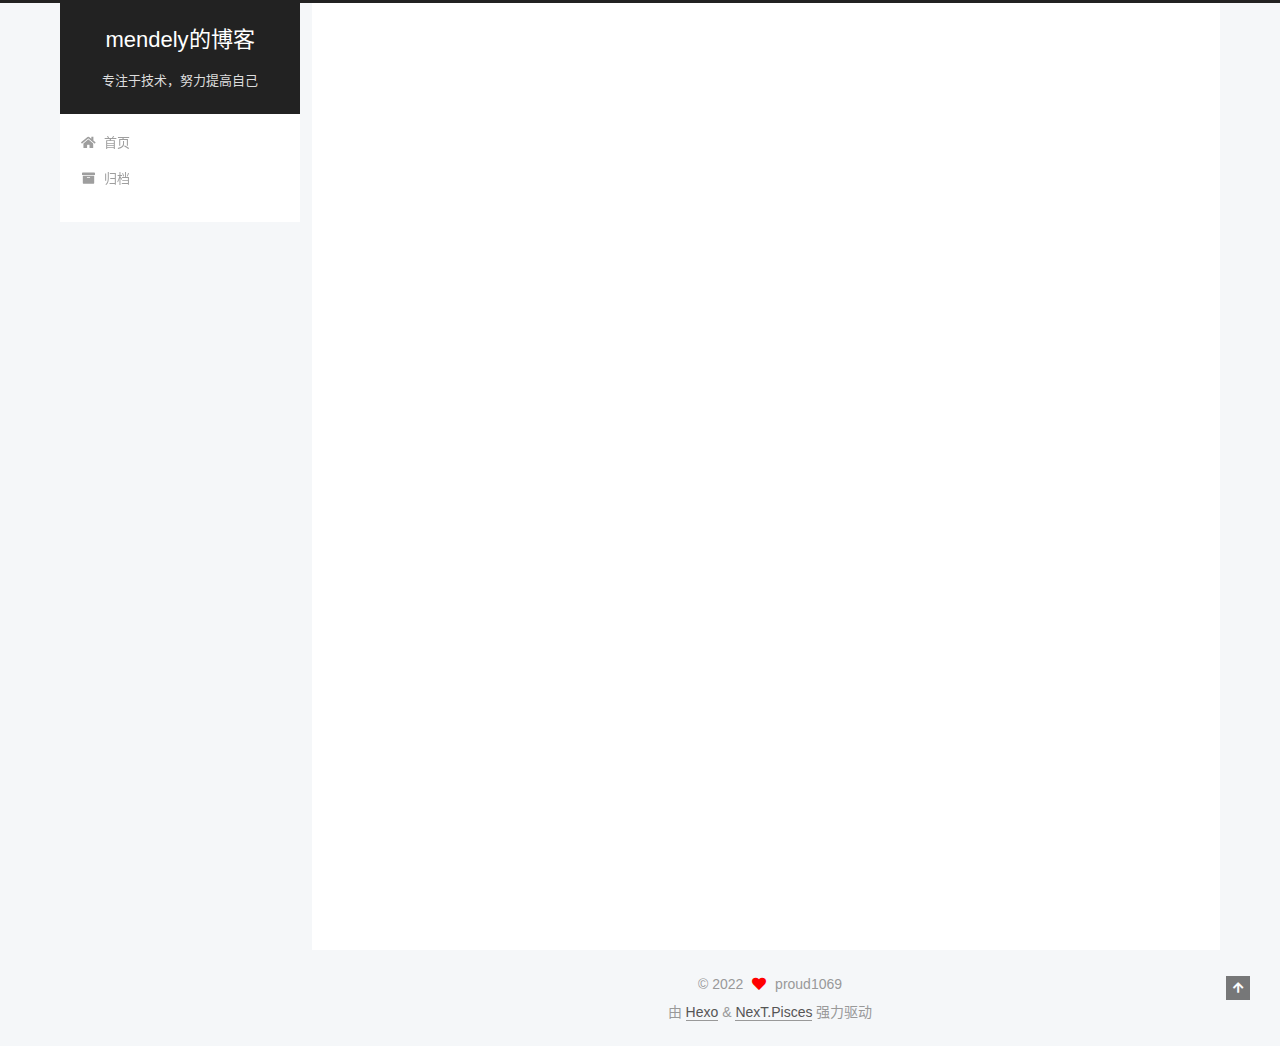
<file: 2022/07/05/port_occupy_solution/index.html>
<!DOCTYPE html>
<html lang="zh-CN">
<head>
  <meta charset="UTF-8">
<meta name="viewport" content="width=device-width, initial-scale=1, maximum-scale=2">
<meta name="theme-color" content="#222">
<meta name="generator" content="Hexo 6.2.0">
  <link rel="apple-touch-icon" sizes="180x180" href="/images/apple-touch-icon-next.png">
  <link rel="icon" type="image/png" sizes="32x32" href="/images/favicon-32x32-next.png">
  <link rel="icon" type="image/png" sizes="16x16" href="/images/favicon-16x16-next.png">
  <link rel="mask-icon" href="/images/logo.svg" color="#222">

<link rel="stylesheet" href="/css/main.css">


<link rel="stylesheet" href="/lib/font-awesome/css/all.min.css">

<script id="hexo-configurations">
    var NexT = window.NexT || {};
    var CONFIG = {"hostname":"www.mendely.xyz","root":"/","scheme":"Pisces","version":"7.8.0","exturl":false,"sidebar":{"position":"left","display":"post","padding":18,"offset":12,"onmobile":false},"copycode":{"enable":true,"show_result":true,"style":"mac"},"back2top":{"enable":true,"sidebar":false,"scrollpercent":false},"bookmark":{"enable":false,"color":"#222","save":"auto"},"fancybox":false,"mediumzoom":false,"lazyload":false,"pangu":false,"comments":{"style":"tabs","active":null,"storage":true,"lazyload":false,"nav":null},"algolia":{"hits":{"per_page":10},"labels":{"input_placeholder":"Search for Posts","hits_empty":"We didn't find any results for the search: ${query}","hits_stats":"${hits} results found in ${time} ms"}},"localsearch":{"enable":false,"trigger":"auto","top_n_per_article":1,"unescape":false,"preload":false},"motion":{"enable":true,"async":false,"transition":{"post_block":"fadeIn","post_header":"slideDownIn","post_body":"slideDownIn","coll_header":"slideLeftIn","sidebar":"slideUpIn"}}};
  </script>

  <meta name="description" content="问题描述：当关闭一个应用之后，该应用的端口依然处于监听状态，这导致再打开改应用时，系统会报错（该端口被占用） 解决方法1.查找被占用的端口 1netstat -tln  #显示正在侦听的端口（可通过管道符 | 与grep 端口  连用）  2.查看端口属于哪个程序，被哪个进程占用 1lsof -i :[端口号]  3.杀死占用端口的进程 1kill -9 [pid]">
<meta property="og:type" content="article">
<meta property="og:title" content="端口占用解决方法">
<meta property="og:url" content="http://www.mendely.xyz/2022/07/05/port_occupy_solution/index.html">
<meta property="og:site_name" content="mendely的博客">
<meta property="og:description" content="问题描述：当关闭一个应用之后，该应用的端口依然处于监听状态，这导致再打开改应用时，系统会报错（该端口被占用） 解决方法1.查找被占用的端口 1netstat -tln  #显示正在侦听的端口（可通过管道符 | 与grep 端口  连用）  2.查看端口属于哪个程序，被哪个进程占用 1lsof -i :[端口号]  3.杀死占用端口的进程 1kill -9 [pid]">
<meta property="og:locale" content="zh_CN">
<meta property="article:published_time" content="2022-07-05T07:39:04.563Z">
<meta property="article:modified_time" content="2022-07-05T07:39:04.559Z">
<meta property="article:author" content="proud1069">
<meta name="twitter:card" content="summary">

<link rel="canonical" href="http://www.mendely.xyz/2022/07/05/port_occupy_solution/">


<script id="page-configurations">
  // https://hexo.io/docs/variables.html
  CONFIG.page = {
    sidebar: "",
    isHome : false,
    isPost : true,
    lang   : 'zh-CN'
  };
</script>

  <title>端口占用解决方法 | mendely的博客</title>
  






  <noscript>
  <style>
  .use-motion .brand,
  .use-motion .menu-item,
  .sidebar-inner,
  .use-motion .post-block,
  .use-motion .pagination,
  .use-motion .comments,
  .use-motion .post-header,
  .use-motion .post-body,
  .use-motion .collection-header { opacity: initial; }

  .use-motion .site-title,
  .use-motion .site-subtitle {
    opacity: initial;
    top: initial;
  }

  .use-motion .logo-line-before i { left: initial; }
  .use-motion .logo-line-after i { right: initial; }
  </style>
</noscript>

<link rel="alternate" href="/atom.xml" title="mendely的博客" type="application/atom+xml">
</head>

<body itemscope itemtype="http://schema.org/WebPage">
  <div class="container use-motion">
    <div class="headband"></div>

    <header class="header" itemscope itemtype="http://schema.org/WPHeader">
      <div class="header-inner"><div class="site-brand-container">
  <div class="site-nav-toggle">
    <div class="toggle" aria-label="切换导航栏">
      <span class="toggle-line toggle-line-first"></span>
      <span class="toggle-line toggle-line-middle"></span>
      <span class="toggle-line toggle-line-last"></span>
    </div>
  </div>

  <div class="site-meta">

    <a href="/" class="brand" rel="start">
      <span class="logo-line-before"><i></i></span>
      <h1 class="site-title">mendely的博客</h1>
      <span class="logo-line-after"><i></i></span>
    </a>
      <p class="site-subtitle" itemprop="description">专注于技术，努力提高自己</p>
  </div>

  <div class="site-nav-right">
    <div class="toggle popup-trigger">
    </div>
  </div>
</div>




<nav class="site-nav">
  <ul id="menu" class="main-menu menu">
        <li class="menu-item menu-item-home">

    <a href="/" rel="section"><i class="fa fa-home fa-fw"></i>首页</a>

  </li>
        <li class="menu-item menu-item-archives">

    <a href="/archives/" rel="section"><i class="fa fa-archive fa-fw"></i>归档</a>

  </li>
  </ul>
</nav>




</div>
    </header>

    
  <div class="back-to-top">
    <i class="fa fa-arrow-up"></i>
    <span>0%</span>
  </div>


    <main class="main">
      <div class="main-inner">
        <div class="content-wrap">
          

          <div class="content post posts-expand">
            

    
  
  
  <article itemscope itemtype="http://schema.org/Article" class="post-block" lang="zh-CN">
    <link itemprop="mainEntityOfPage" href="http://www.mendely.xyz/2022/07/05/port_occupy_solution/">

    <span hidden itemprop="author" itemscope itemtype="http://schema.org/Person">
      <meta itemprop="image" content="/images/wolf.jpg">
      <meta itemprop="name" content="proud1069">
      <meta itemprop="description" content="">
    </span>

    <span hidden itemprop="publisher" itemscope itemtype="http://schema.org/Organization">
      <meta itemprop="name" content="mendely的博客">
    </span>
      <header class="post-header">
        <h1 class="post-title" itemprop="name headline">
          端口占用解决方法
        </h1>

        <div class="post-meta">
            <span class="post-meta-item">
              <span class="post-meta-item-icon">
                <i class="far fa-calendar"></i>
              </span>
              <span class="post-meta-item-text">发表于</span>

              <time title="创建时间：2022-07-05 15:39:04" itemprop="dateCreated datePublished" datetime="2022-07-05T15:39:04+08:00">2022-07-05</time>
            </span>

          

        </div>
      </header>

    
    
    
    <div class="post-body" itemprop="articleBody">

      
        <h3 id="问题描述："><a href="#问题描述：" class="headerlink" title="问题描述："></a>问题描述：</h3><p>当关闭一个应用之后，该应用的端口依然处于监听状态，这导致再打开改应用时，系统会报错（该端口被占用）</p>
<h3 id="解决方法"><a href="#解决方法" class="headerlink" title="解决方法"></a>解决方法</h3><p>1.查找被占用的端口</p>
<figure class="highlight plaintext"><table><tr><td class="gutter"><pre><span class="line">1</span><br></pre></td><td class="code"><pre><span class="line">netstat -tln  #显示正在侦听的端口（可通过管道符 | 与grep 端口  连用）</span><br></pre></td></tr></table></figure>

<p>2.查看端口属于哪个程序，被哪个进程占用</p>
<figure class="highlight plaintext"><table><tr><td class="gutter"><pre><span class="line">1</span><br></pre></td><td class="code"><pre><span class="line">lsof -i :[端口号]</span><br></pre></td></tr></table></figure>

<p>3.杀死占用端口的进程</p>
<figure class="highlight plaintext"><table><tr><td class="gutter"><pre><span class="line">1</span><br></pre></td><td class="code"><pre><span class="line">kill -9 [pid]</span><br></pre></td></tr></table></figure>



    </div>

    
    
    

      <footer class="post-footer">

        


        
    <div class="post-nav">
      <div class="post-nav-item">
    <a href="/2022/07/05/Hexo_build/" rel="prev" title="hexo个人博客搭建">
      <i class="fa fa-chevron-left"></i> hexo个人博客搭建
    </a></div>
      <div class="post-nav-item"></div>
    </div>
      </footer>
    
  </article>
  
  
  



          </div>
          

<script>
  window.addEventListener('tabs:register', () => {
    let { activeClass } = CONFIG.comments;
    if (CONFIG.comments.storage) {
      activeClass = localStorage.getItem('comments_active') || activeClass;
    }
    if (activeClass) {
      let activeTab = document.querySelector(`a[href="#comment-${activeClass}"]`);
      if (activeTab) {
        activeTab.click();
      }
    }
  });
  if (CONFIG.comments.storage) {
    window.addEventListener('tabs:click', event => {
      if (!event.target.matches('.tabs-comment .tab-content .tab-pane')) return;
      let commentClass = event.target.classList[1];
      localStorage.setItem('comments_active', commentClass);
    });
  }
</script>

        </div>
          
  
  <div class="toggle sidebar-toggle">
    <span class="toggle-line toggle-line-first"></span>
    <span class="toggle-line toggle-line-middle"></span>
    <span class="toggle-line toggle-line-last"></span>
  </div>

  <aside class="sidebar">
    <div class="sidebar-inner">

      <ul class="sidebar-nav motion-element">
        <li class="sidebar-nav-toc">
          文章目录
        </li>
        <li class="sidebar-nav-overview">
          站点概览
        </li>
      </ul>

      <!--noindex-->
      <div class="post-toc-wrap sidebar-panel">
          <div class="post-toc motion-element"><ol class="nav"><li class="nav-item nav-level-3"><a class="nav-link" href="#%E9%97%AE%E9%A2%98%E6%8F%8F%E8%BF%B0%EF%BC%9A"><span class="nav-number">1.</span> <span class="nav-text">问题描述：</span></a></li><li class="nav-item nav-level-3"><a class="nav-link" href="#%E8%A7%A3%E5%86%B3%E6%96%B9%E6%B3%95"><span class="nav-number">2.</span> <span class="nav-text">解决方法</span></a></li></ol></div>
      </div>
      <!--/noindex-->

      <div class="site-overview-wrap sidebar-panel">
        <div class="site-author motion-element" itemprop="author" itemscope itemtype="http://schema.org/Person">
    <img class="site-author-image" itemprop="image" alt="proud1069"
      src="/images/wolf.jpg">
  <p class="site-author-name" itemprop="name">proud1069</p>
  <div class="site-description" itemprop="description"></div>
</div>
<div class="site-state-wrap motion-element">
  <nav class="site-state">
      <div class="site-state-item site-state-posts">
          <a href="/archives/">
        
          <span class="site-state-item-count">3</span>
          <span class="site-state-item-name">日志</span>
        </a>
      </div>
  </nav>
</div>



      </div>

    </div>
  </aside>
  <div id="sidebar-dimmer"></div>


      </div>
    </main>

    <footer class="footer">
      <div class="footer-inner">
        

        

<div class="copyright">
  
  &copy; 
  <span itemprop="copyrightYear">2022</span>
  <span class="with-love">
    <i class="fa fa-heart"></i>
  </span>
  <span class="author" itemprop="copyrightHolder">proud1069</span>
</div>
  <div class="powered-by">由 <a href="https://hexo.io/" class="theme-link" rel="noopener" target="_blank">Hexo</a> & <a href="https://pisces.theme-next.org/" class="theme-link" rel="noopener" target="_blank">NexT.Pisces</a> 强力驱动
  </div>

        








      </div>
    </footer>
  </div>

  
  <script src="/lib/anime.min.js"></script>
  <script src="/lib/velocity/velocity.min.js"></script>
  <script src="/lib/velocity/velocity.ui.min.js"></script>

<script src="/js/utils.js"></script>

<script src="/js/motion.js"></script>


<script src="/js/schemes/pisces.js"></script>


<script src="/js/next-boot.js"></script>




  















  

  

</body>
</html>
</file>
<file: css/main.css>
:root {
  --body-bg-color: #f5f7f9;
  --content-bg-color: #fff;
  --card-bg-color: #f5f5f5;
  --text-color: #555;
  --blockquote-color: #666;
  --link-color: #555;
  --link-hover-color: #222;
  --brand-color: #fff;
  --brand-hover-color: #fff;
  --table-row-odd-bg-color: #f9f9f9;
  --table-row-hover-bg-color: #f5f5f5;
  --menu-item-bg-color: #f5f5f5;
  --btn-default-bg: #fff;
  --btn-default-color: #555;
  --btn-default-border-color: #555;
  --btn-default-hover-bg: #222;
  --btn-default-hover-color: #fff;
  --btn-default-hover-border-color: #222;
}
html {
  line-height: 1.15; /* 1 */
  -webkit-text-size-adjust: 100%; /* 2 */
}
body {
  margin: 0;
}
main {
  display: block;
}
h1 {
  font-size: 2em;
  margin: 0.67em 0;
}
hr {
  box-sizing: content-box; /* 1 */
  height: 0; /* 1 */
  overflow: visible; /* 2 */
}
pre {
  font-family: monospace, monospace; /* 1 */
  font-size: 1em; /* 2 */
}
a {
  background: transparent;
}
abbr[title] {
  border-bottom: none; /* 1 */
  text-decoration: underline; /* 2 */
  text-decoration: underline dotted; /* 2 */
}
b,
strong {
  font-weight: bolder;
}
code,
kbd,
samp {
  font-family: monospace, monospace; /* 1 */
  font-size: 1em; /* 2 */
}
small {
  font-size: 80%;
}
sub,
sup {
  font-size: 75%;
  line-height: 0;
  position: relative;
  vertical-align: baseline;
}
sub {
  bottom: -0.25em;
}
sup {
  top: -0.5em;
}
img {
  border-style: none;
}
button,
input,
optgroup,
select,
textarea {
  font-family: inherit; /* 1 */
  font-size: 100%; /* 1 */
  line-height: 1.15; /* 1 */
  margin: 0; /* 2 */
}
button,
input {
/* 1 */
  overflow: visible;
}
button,
select {
/* 1 */
  text-transform: none;
}
button,
[type='button'],
[type='reset'],
[type='submit'] {
  -webkit-appearance: button;
}
button::-moz-focus-inner,
[type='button']::-moz-focus-inner,
[type='reset']::-moz-focus-inner,
[type='submit']::-moz-focus-inner {
  border-style: none;
  padding: 0;
}
button:-moz-focusring,
[type='button']:-moz-focusring,
[type='reset']:-moz-focusring,
[type='submit']:-moz-focusring {
  outline: 1px dotted ButtonText;
}
fieldset {
  padding: 0.35em 0.75em 0.625em;
}
legend {
  box-sizing: border-box; /* 1 */
  color: inherit; /* 2 */
  display: table; /* 1 */
  max-width: 100%; /* 1 */
  padding: 0; /* 3 */
  white-space: normal; /* 1 */
}
progress {
  vertical-align: baseline;
}
textarea {
  overflow: auto;
}
[type='checkbox'],
[type='radio'] {
  box-sizing: border-box; /* 1 */
  padding: 0; /* 2 */
}
[type='number']::-webkit-inner-spin-button,
[type='number']::-webkit-outer-spin-button {
  height: auto;
}
[type='search'] {
  outline-offset: -2px; /* 2 */
  -webkit-appearance: textfield; /* 1 */
}
[type='search']::-webkit-search-decoration {
  -webkit-appearance: none;
}
::-webkit-file-upload-button {
  font: inherit; /* 2 */
  -webkit-appearance: button; /* 1 */
}
details {
  display: block;
}
summary {
  display: list-item;
}
template {
  display: none;
}
[hidden] {
  display: none;
}
::selection {
  background: #262a30;
  color: #eee;
}
html,
body {
  height: 100%;
}
body {
  background: var(--body-bg-color);
  color: var(--text-color);
  font-family: 'Lato', "PingFang SC", "Microsoft YaHei", sans-serif;
  font-size: 1em;
  line-height: 2;
}
@media (max-width: 991px) {
  body {
    padding-left: 0 !important;
    padding-right: 0 !important;
  }
}
h1,
h2,
h3,
h4,
h5,
h6 {
  font-family: 'Lato', "PingFang SC", "Microsoft YaHei", sans-serif;
  font-weight: bold;
  line-height: 1.5;
  margin: 20px 0 15px;
}
h1 {
  font-size: 1.5em;
}
h2 {
  font-size: 1.375em;
}
h3 {
  font-size: 1.25em;
}
h4 {
  font-size: 1.125em;
}
h5 {
  font-size: 1em;
}
h6 {
  font-size: 0.875em;
}
p {
  margin: 0 0 20px 0;
}
a,
span.exturl {
  border-bottom: 1px solid #999;
  color: var(--link-color);
  outline: 0;
  text-decoration: none;
  overflow-wrap: break-word;
  word-wrap: break-word;
  cursor: pointer;
}
a:hover,
span.exturl:hover {
  border-bottom-color: var(--link-hover-color);
  color: var(--link-hover-color);
}
iframe,
img,
video {
  display: block;
  margin-left: auto;
  margin-right: auto;
  max-width: 100%;
}
hr {
  background-image: repeating-linear-gradient(-45deg, #ddd, #ddd 4px, transparent 4px, transparent 8px);
  border: 0;
  height: 3px;
  margin: 40px 0;
}
blockquote {
  border-left: 4px solid #ddd;
  color: var(--blockquote-color);
  margin: 0;
  padding: 0 15px;
}
blockquote cite::before {
  content: '-';
  padding: 0 5px;
}
dt {
  font-weight: bold;
}
dd {
  margin: 0;
  padding: 0;
}
kbd {
  background-color: #f5f5f5;
  background-image: linear-gradient(#eee, #fff, #eee);
  border: 1px solid #ccc;
  border-radius: 0.2em;
  box-shadow: 0.1em 0.1em 0.2em rgba(0,0,0,0.1);
  color: #555;
  font-family: inherit;
  padding: 0.1em 0.3em;
  white-space: nowrap;
}
.table-container {
  overflow: auto;
}
table {
  border-collapse: collapse;
  border-spacing: 0;
  font-size: 0.875em;
  margin: 0 0 20px 0;
  width: 100%;
}
tbody tr:nth-of-type(odd) {
  background: var(--table-row-odd-bg-color);
}
tbody tr:hover {
  background: var(--table-row-hover-bg-color);
}
caption,
th,
td {
  font-weight: normal;
  padding: 8px;
  vertical-align: middle;
}
th,
td {
  border: 1px solid #ddd;
  border-bottom: 3px solid #ddd;
}
th {
  font-weight: 700;
  padding-bottom: 10px;
}
td {
  border-bottom-width: 1px;
}
.btn {
  background: var(--btn-default-bg);
  border: 2px solid var(--btn-default-border-color);
  border-radius: 2px;
  color: var(--btn-default-color);
  display: inline-block;
  font-size: 0.875em;
  line-height: 2;
  padding: 0 20px;
  text-decoration: none;
  transition-property: background-color;
  transition-delay: 0s;
  transition-duration: 0.2s;
  transition-timing-function: ease-in-out;
}
.btn:hover {
  background: var(--btn-default-hover-bg);
  border-color: var(--btn-default-hover-border-color);
  color: var(--btn-default-hover-color);
}
.btn + .btn {
  margin: 0 0 8px 8px;
}
.btn .fa-fw {
  text-align: left;
  width: 1.285714285714286em;
}
.toggle {
  line-height: 0;
}
.toggle .toggle-line {
  background: #fff;
  display: inline-block;
  height: 2px;
  left: 0;
  position: relative;
  top: 0;
  transition: all 0.4s;
  vertical-align: top;
  width: 100%;
}
.toggle .toggle-line:not(:first-child) {
  margin-top: 3px;
}
.toggle.toggle-arrow .toggle-line-first {
  left: 50%;
  top: 2px;
  transform: rotate(45deg);
  width: 50%;
}
.toggle.toggle-arrow .toggle-line-middle {
  left: 2px;
  width: 90%;
}
.toggle.toggle-arrow .toggle-line-last {
  left: 50%;
  top: -2px;
  transform: rotate(-45deg);
  width: 50%;
}
.toggle.toggle-close .toggle-line-first {
  transform: rotate(-45deg);
  top: 5px;
}
.toggle.toggle-close .toggle-line-middle {
  opacity: 0;
}
.toggle.toggle-close .toggle-line-last {
  transform: rotate(45deg);
  top: -5px;
}
.highlight-container {
  position: relative;
}
.highlight-container:hover .copy-btn,
.highlight-container .copy-btn:focus {
  opacity: 1;
}
.copy-btn {
  color: #333;
  cursor: pointer;
  line-height: 1.6;
  opacity: 0;
  padding: 2px 6px;
  position: absolute;
  transition-delay: 0s;
  transition-duration: 0.2s;
  transition-timing-function: ease-in-out;
  color: #fff;
  font-size: 14px;
  right: 0;
  top: 2px;
}
.highlight-container {
  background: #21252b;
  border-radius: 5px;
  box-shadow: 0 10px 30px 0 rgba(0,0,0,0.4);
  padding-top: 30px;
}
.highlight-container::before {
  background: #fc625d;
  border-radius: 50%;
  box-shadow: 20px 0 #fdbc40, 40px 0 #35cd4b;
  content: ' ';
  height: 12px;
  left: 12px;
  margin-top: -20px;
  position: absolute;
  width: 12px;
}
.highlight-container .highlight {
  border-radius: 0 0 5px 5px;
}
.highlight-container .highlight .table-container {
  border-radius: 0 0 5px 5px;
}
.highlight,
pre {
  background: #000;
  color: #eaeaea;
  line-height: 1.6;
  margin: 0 auto 20px;
}
pre,
code {
  font-family: consolas, Menlo, monospace, "PingFang SC", "Microsoft YaHei";
}
code {
  background: #eee;
  border-radius: 3px;
  color: #555;
  padding: 2px 4px;
  overflow-wrap: break-word;
  word-wrap: break-word;
}
.highlight *::selection {
  background: #424242;
}
.highlight pre {
  border: 0;
  margin: 0;
  padding: 10px 0;
}
.highlight table {
  border: 0;
  margin: 0;
  width: auto;
}
.highlight td {
  border: 0;
  padding: 0;
}
.highlight figcaption {
  background: #292929;
  color: #eaeaea;
  display: flex;
  font-size: 0.875em;
  justify-content: space-between;
  line-height: 1.2;
  padding: 0.5em;
}
.highlight figcaption a {
  color: #eaeaea;
}
.highlight figcaption a:hover {
  border-bottom-color: #eaeaea;
}
.highlight .gutter {
  -moz-user-select: none;
  -ms-user-select: none;
  -webkit-user-select: none;
  user-select: none;
}
.highlight .gutter pre {
  background: #292929;
  color: #666;
  padding-left: 10px;
  padding-right: 10px;
  text-align: right;
}
.highlight .code pre {
  background: #000;
  padding-left: 10px;
  width: 100%;
}
.gist table {
  width: auto;
}
.gist table td {
  border: 0;
}
pre {
  overflow: auto;
  padding: 10px;
}
pre code {
  background: none;
  color: #eaeaea;
  font-size: 0.875em;
  padding: 0;
  text-shadow: none;
}
pre .deletion {
  background: #800000;
}
pre .addition {
  background: #008000;
}
pre .meta {
  color: #e7c547;
  -moz-user-select: none;
  -ms-user-select: none;
  -webkit-user-select: none;
  user-select: none;
}
pre .comment {
  color: #969896;
}
pre .variable,
pre .attribute,
pre .tag,
pre .name,
pre .regexp,
pre .ruby .constant,
pre .xml .tag .title,
pre .xml .pi,
pre .xml .doctype,
pre .html .doctype,
pre .css .id,
pre .css .class,
pre .css .pseudo {
  color: #d54e53;
}
pre .number,
pre .preprocessor,
pre .built_in,
pre .builtin-name,
pre .literal,
pre .params,
pre .constant,
pre .command {
  color: #e78c45;
}
pre .ruby .class .title,
pre .css .rules .attribute,
pre .string,
pre .symbol,
pre .value,
pre .inheritance,
pre .header,
pre .ruby .symbol,
pre .xml .cdata,
pre .special,
pre .formula {
  color: #b9ca4a;
}
pre .title,
pre .css .hexcolor {
  color: #70c0b1;
}
pre .function,
pre .python .decorator,
pre .python .title,
pre .ruby .function .title,
pre .ruby .title .keyword,
pre .perl .sub,
pre .javascript .title,
pre .coffeescript .title {
  color: #7aa6da;
}
pre .keyword,
pre .javascript .function {
  color: #c397d8;
}
.blockquote-center {
  border-left: none;
  margin: 40px 0;
  padding: 0;
  position: relative;
  text-align: center;
}
.blockquote-center .fa {
  display: block;
  opacity: 0.6;
  position: absolute;
  width: 100%;
}
.blockquote-center .fa-quote-left {
  border-top: 1px solid #ccc;
  text-align: left;
  top: -20px;
}
.blockquote-center .fa-quote-right {
  border-bottom: 1px solid #ccc;
  text-align: right;
  bottom: -20px;
}
.blockquote-center p,
.blockquote-center div {
  text-align: center;
}
.post-body .group-picture img {
  margin: 0 auto;
  padding: 0 3px;
}
.group-picture-row {
  margin-bottom: 6px;
  overflow: hidden;
}
.group-picture-column {
  float: left;
  margin-bottom: 10px;
}
.post-body .label {
  color: #555;
  display: inline;
  padding: 0 2px;
}
.post-body .label.default {
  background: #f0f0f0;
}
.post-body .label.primary {
  background: #efe6f7;
}
.post-body .label.info {
  background: #e5f2f8;
}
.post-body .label.success {
  background: #e7f4e9;
}
.post-body .label.warning {
  background: #fcf6e1;
}
.post-body .label.danger {
  background: #fae8eb;
}
.post-body .tabs {
  margin-bottom: 20px;
}
.post-body .tabs,
.tabs-comment {
  display: block;
  padding-top: 10px;
  position: relative;
}
.post-body .tabs ul.nav-tabs,
.tabs-comment ul.nav-tabs {
  display: flex;
  flex-wrap: wrap;
  margin: 0;
  margin-bottom: -1px;
  padding: 0;
}
@media (max-width: 413px) {
  .post-body .tabs ul.nav-tabs,
  .tabs-comment ul.nav-tabs {
    display: block;
    margin-bottom: 5px;
  }
}
.post-body .tabs ul.nav-tabs li.tab,
.tabs-comment ul.nav-tabs li.tab {
  border-bottom: 1px solid #ddd;
  border-left: 1px solid transparent;
  border-right: 1px solid transparent;
  border-top: 3px solid transparent;
  flex-grow: 1;
  list-style-type: none;
  border-radius: 0 0 0 0;
}
@media (max-width: 413px) {
  .post-body .tabs ul.nav-tabs li.tab,
  .tabs-comment ul.nav-tabs li.tab {
    border-bottom: 1px solid transparent;
    border-left: 3px solid transparent;
    border-right: 1px solid transparent;
    border-top: 1px solid transparent;
  }
}
@media (max-width: 413px) {
  .post-body .tabs ul.nav-tabs li.tab,
  .tabs-comment ul.nav-tabs li.tab {
    border-radius: 0;
  }
}
.post-body .tabs ul.nav-tabs li.tab a,
.tabs-comment ul.nav-tabs li.tab a {
  border-bottom: initial;
  display: block;
  line-height: 1.8;
  outline: 0;
  padding: 0.25em 0.75em;
  text-align: center;
  transition-delay: 0s;
  transition-duration: 0.2s;
  transition-timing-function: ease-out;
}
.post-body .tabs ul.nav-tabs li.tab a i,
.tabs-comment ul.nav-tabs li.tab a i {
  width: 1.285714285714286em;
}
.post-body .tabs ul.nav-tabs li.tab.active,
.tabs-comment ul.nav-tabs li.tab.active {
  border-bottom: 1px solid transparent;
  border-left: 1px solid #ddd;
  border-right: 1px solid #ddd;
  border-top: 3px solid #fc6423;
}
@media (max-width: 413px) {
  .post-body .tabs ul.nav-tabs li.tab.active,
  .tabs-comment ul.nav-tabs li.tab.active {
    border-bottom: 1px solid #ddd;
    border-left: 3px solid #fc6423;
    border-right: 1px solid #ddd;
    border-top: 1px solid #ddd;
  }
}
.post-body .tabs ul.nav-tabs li.tab.active a,
.tabs-comment ul.nav-tabs li.tab.active a {
  color: var(--link-color);
  cursor: default;
}
.post-body .tabs .tab-content .tab-pane,
.tabs-comment .tab-content .tab-pane {
  border: 1px solid #ddd;
  border-top: 0;
  padding: 20px 20px 0 20px;
  border-radius: 0;
}
.post-body .tabs .tab-content .tab-pane:not(.active),
.tabs-comment .tab-content .tab-pane:not(.active) {
  display: none;
}
.post-body .tabs .tab-content .tab-pane.active,
.tabs-comment .tab-content .tab-pane.active {
  display: block;
}
.post-body .tabs .tab-content .tab-pane.active:nth-of-type(1),
.tabs-comment .tab-content .tab-pane.active:nth-of-type(1) {
  border-radius: 0 0 0 0;
}
@media (max-width: 413px) {
  .post-body .tabs .tab-content .tab-pane.active:nth-of-type(1),
  .tabs-comment .tab-content .tab-pane.active:nth-of-type(1) {
    border-radius: 0;
  }
}
.post-body .note {
  border-radius: 3px;
  margin-bottom: 20px;
  padding: 1em;
  position: relative;
  border: 1px solid #eee;
  border-left-width: 5px;
}
.post-body .note h2,
.post-body .note h3,
.post-body .note h4,
.post-body .note h5,
.post-body .note h6 {
  margin-top: 0;
  border-bottom: initial;
  margin-bottom: 0;
  padding-top: 0;
}
.post-body .note p:first-child,
.post-body .note ul:first-child,
.post-body .note ol:first-child,
.post-body .note table:first-child,
.post-body .note pre:first-child,
.post-body .note blockquote:first-child,
.post-body .note img:first-child {
  margin-top: 0;
}
.post-body .note p:last-child,
.post-body .note ul:last-child,
.post-body .note ol:last-child,
.post-body .note table:last-child,
.post-body .note pre:last-child,
.post-body .note blockquote:last-child,
.post-body .note img:last-child {
  margin-bottom: 0;
}
.post-body .note.default {
  border-left-color: #777;
}
.post-body .note.default h2,
.post-body .note.default h3,
.post-body .note.default h4,
.post-body .note.default h5,
.post-body .note.default h6 {
  color: #777;
}
.post-body .note.primary {
  border-left-color: #6f42c1;
}
.post-body .note.primary h2,
.post-body .note.primary h3,
.post-body .note.primary h4,
.post-body .note.primary h5,
.post-body .note.primary h6 {
  color: #6f42c1;
}
.post-body .note.info {
  border-left-color: #428bca;
}
.post-body .note.info h2,
.post-body .note.info h3,
.post-body .note.info h4,
.post-body .note.info h5,
.post-body .note.info h6 {
  color: #428bca;
}
.post-body .note.success {
  border-left-color: #5cb85c;
}
.post-body .note.success h2,
.post-body .note.success h3,
.post-body .note.success h4,
.post-body .note.success h5,
.post-body .note.success h6 {
  color: #5cb85c;
}
.post-body .note.warning {
  border-left-color: #f0ad4e;
}
.post-body .note.warning h2,
.post-body .note.warning h3,
.post-body .note.warning h4,
.post-body .note.warning h5,
.post-body .note.warning h6 {
  color: #f0ad4e;
}
.post-body .note.danger {
  border-left-color: #d9534f;
}
.post-body .note.danger h2,
.post-body .note.danger h3,
.post-body .note.danger h4,
.post-body .note.danger h5,
.post-body .note.danger h6 {
  color: #d9534f;
}
.pagination .prev,
.pagination .next,
.pagination .page-number,
.pagination .space {
  display: inline-block;
  margin: 0 10px;
  padding: 0 11px;
  position: relative;
  top: -1px;
}
@media (max-width: 767px) {
  .pagination .prev,
  .pagination .next,
  .pagination .page-number,
  .pagination .space {
    margin: 0 5px;
  }
}
.pagination {
  border-top: 1px solid #eee;
  margin: 120px 0 0;
  text-align: center;
}
.pagination .prev,
.pagination .next,
.pagination .page-number {
  border-bottom: 0;
  border-top: 1px solid #eee;
  transition-property: border-color;
  transition-delay: 0s;
  transition-duration: 0.2s;
  transition-timing-function: ease-in-out;
}
.pagination .prev:hover,
.pagination .next:hover,
.pagination .page-number:hover {
  border-top-color: #222;
}
.pagination .space {
  margin: 0;
  padding: 0;
}
.pagination .prev {
  margin-left: 0;
}
.pagination .next {
  margin-right: 0;
}
.pagination .page-number.current {
  background: #ccc;
  border-top-color: #ccc;
  color: #fff;
}
@media (max-width: 767px) {
  .pagination {
    border-top: none;
  }
  .pagination .prev,
  .pagination .next,
  .pagination .page-number {
    border-bottom: 1px solid #eee;
    border-top: 0;
    margin-bottom: 10px;
    padding: 0 10px;
  }
  .pagination .prev:hover,
  .pagination .next:hover,
  .pagination .page-number:hover {
    border-bottom-color: #222;
  }
}
.comments {
  margin-top: 60px;
  overflow: hidden;
}
.comment-button-group {
  display: flex;
  flex-wrap: wrap-reverse;
  justify-content: center;
  margin: 1em 0;
}
.comment-button-group .comment-button {
  margin: 0.1em 0.2em;
}
.comment-button-group .comment-button.active {
  background: var(--btn-default-hover-bg);
  border-color: var(--btn-default-hover-border-color);
  color: var(--btn-default-hover-color);
}
.comment-position {
  display: none;
}
.comment-position.active {
  display: block;
}
.tabs-comment {
  background: var(--content-bg-color);
  margin-top: 4em;
  padding-top: 0;
}
.tabs-comment .comments {
  border: 0;
  box-shadow: none;
  margin-top: 0;
  padding-top: 0;
}
.container {
  min-height: 100%;
  position: relative;
}
.main-inner {
  margin: 0 auto;
  width: calc(100% - 20px);
}
@media (min-width: 1200px) {
  .main-inner {
    width: 1160px;
  }
}
@media (min-width: 1600px) {
  .main-inner {
    width: 73%;
  }
}
@media (max-width: 767px) {
  .content-wrap {
    padding: 0 20px;
  }
}
.header {
  background: transparent;
}
.header-inner {
  margin: 0 auto;
  width: calc(100% - 20px);
}
@media (min-width: 1200px) {
  .header-inner {
    width: 1160px;
  }
}
@media (min-width: 1600px) {
  .header-inner {
    width: 73%;
  }
}
.site-brand-container {
  display: flex;
  flex-shrink: 0;
  padding: 0 10px;
}
.headband {
  background: #222;
  height: 3px;
}
.site-meta {
  flex-grow: 1;
  text-align: center;
}
@media (max-width: 767px) {
  .site-meta {
    text-align: center;
  }
}
.brand {
  border-bottom: none;
  color: var(--brand-color);
  display: inline-block;
  line-height: 1.375em;
  padding: 0 40px;
  position: relative;
}
.brand:hover {
  color: var(--brand-hover-color);
}
.site-title {
  font-family: 'Lato', "PingFang SC", "Microsoft YaHei", sans-serif;
  font-size: 1.375em;
  font-weight: normal;
  margin: 0;
}
.site-subtitle {
  color: #ddd;
  font-size: 0.8125em;
  margin: 10px 0;
}
.use-motion .brand {
  opacity: 0;
}
.use-motion .site-title,
.use-motion .site-subtitle,
.use-motion .custom-logo-image {
  opacity: 0;
  position: relative;
  top: -10px;
}
.site-nav-toggle,
.site-nav-right {
  display: none;
}
@media (max-width: 767px) {
  .site-nav-toggle,
  .site-nav-right {
    display: flex;
    flex-direction: column;
    justify-content: center;
  }
}
.site-nav-toggle .toggle,
.site-nav-right .toggle {
  color: var(--text-color);
  padding: 10px;
  width: 22px;
}
.site-nav-toggle .toggle .toggle-line,
.site-nav-right .toggle .toggle-line {
  background: var(--text-color);
  border-radius: 1px;
}
.site-nav {
  display: block;
}
@media (max-width: 767px) {
  .site-nav {
    clear: both;
    display: none;
  }
}
.site-nav.site-nav-on {
  display: block;
}
.menu {
  margin-top: 20px;
  padding-left: 0;
  text-align: center;
}
.menu-item {
  display: inline-block;
  list-style: none;
  margin: 0 10px;
}
@media (max-width: 767px) {
  .menu-item {
    display: block;
    margin-top: 10px;
  }
  .menu-item.menu-item-search {
    display: none;
  }
}
.menu-item a,
.menu-item span.exturl {
  border-bottom: 0;
  display: block;
  font-size: 0.8125em;
  transition-property: border-color;
  transition-delay: 0s;
  transition-duration: 0.2s;
  transition-timing-function: ease-in-out;
}
@media (hover: none) {
  .menu-item a:hover,
  .menu-item span.exturl:hover {
    border-bottom-color: transparent !important;
  }
}
.menu-item .fa,
.menu-item .fab,
.menu-item .far,
.menu-item .fas {
  margin-right: 8px;
}
.menu-item .badge {
  display: inline-block;
  font-weight: bold;
  line-height: 1;
  margin-left: 0.35em;
  margin-top: 0.35em;
  text-align: center;
  white-space: nowrap;
}
@media (max-width: 767px) {
  .menu-item .badge {
    float: right;
    margin-left: 0;
  }
}
.menu-item-active a,
.menu .menu-item a:hover,
.menu .menu-item span.exturl:hover {
  background: var(--menu-item-bg-color);
}
.use-motion .menu-item {
  opacity: 0;
}
.sidebar {
  background: #222;
  bottom: 0;
  box-shadow: inset 0 2px 6px #000;
  position: fixed;
  top: 0;
}
@media (max-width: 991px) {
  .sidebar {
    display: none;
  }
}
.sidebar-inner {
  color: #999;
  padding: 18px 10px;
  text-align: center;
}
.cc-license {
  margin-top: 10px;
  text-align: center;
}
.cc-license .cc-opacity {
  border-bottom: none;
  opacity: 0.7;
}
.cc-license .cc-opacity:hover {
  opacity: 0.9;
}
.cc-license img {
  display: inline-block;
}
.site-author-image {
  border: 1px solid #eee;
  display: block;
  margin: 0 auto;
  max-width: 120px;
  padding: 2px;
  border-radius: 50%;
}
.site-author-name {
  color: var(--text-color);
  font-weight: 600;
  margin: 0;
  text-align: center;
}
.site-description {
  color: #999;
  font-size: 0.8125em;
  margin-top: 0;
  text-align: center;
}
.links-of-author {
  margin-top: 15px;
}
.links-of-author a,
.links-of-author span.exturl {
  border-bottom-color: #555;
  display: inline-block;
  font-size: 0.8125em;
  margin-bottom: 10px;
  margin-right: 10px;
  vertical-align: middle;
}
.links-of-author a::before,
.links-of-author span.exturl::before {
  background: #8eff8f;
  border-radius: 50%;
  content: ' ';
  display: inline-block;
  height: 4px;
  margin-right: 3px;
  vertical-align: middle;
  width: 4px;
}
.sidebar-button {
  margin-top: 15px;
}
.sidebar-button a {
  border: 1px solid #fc6423;
  border-radius: 4px;
  color: #fc6423;
  display: inline-block;
  padding: 0 15px;
}
.sidebar-button a .fa,
.sidebar-button a .fab,
.sidebar-button a .far,
.sidebar-button a .fas {
  margin-right: 5px;
}
.sidebar-button a:hover {
  background: #fc6423;
  border: 1px solid #fc6423;
  color: #fff;
}
.sidebar-button a:hover .fa,
.sidebar-button a:hover .fab,
.sidebar-button a:hover .far,
.sidebar-button a:hover .fas {
  color: #fff;
}
.links-of-blogroll {
  font-size: 0.8125em;
  margin-top: 10px;
}
.links-of-blogroll-title {
  font-size: 0.875em;
  font-weight: 600;
  margin-top: 0;
}
.links-of-blogroll-list {
  list-style: none;
  margin: 0;
  padding: 0;
}
#sidebar-dimmer {
  display: none;
}
@media (max-width: 767px) {
  #sidebar-dimmer {
    background: #000;
    display: block;
    height: 100%;
    left: 100%;
    opacity: 0;
    position: fixed;
    top: 0;
    width: 100%;
    z-index: 1100;
  }
  .sidebar-active + #sidebar-dimmer {
    opacity: 0.7;
    transform: translateX(-100%);
    transition: opacity 0.5s;
  }
}
.sidebar-nav {
  margin: 0;
  padding-bottom: 20px;
  padding-left: 0;
}
.sidebar-nav li {
  border-bottom: 1px solid transparent;
  color: var(--text-color);
  cursor: pointer;
  display: inline-block;
  font-size: 0.875em;
}
.sidebar-nav li.sidebar-nav-overview {
  margin-left: 10px;
}
.sidebar-nav li:hover {
  color: #fc6423;
}
.sidebar-nav .sidebar-nav-active {
  border-bottom-color: #fc6423;
  color: #fc6423;
}
.sidebar-nav .sidebar-nav-active:hover {
  color: #fc6423;
}
.sidebar-panel {
  display: none;
  overflow-x: hidden;
  overflow-y: auto;
}
.sidebar-panel-active {
  display: block;
}
.sidebar-toggle {
  background: #222;
  bottom: 45px;
  cursor: pointer;
  height: 14px;
  left: 30px;
  padding: 5px;
  position: fixed;
  width: 14px;
  z-index: 1300;
}
@media (max-width: 991px) {
  .sidebar-toggle {
    left: 20px;
    opacity: 0.8;
    display: none;
  }
}
.sidebar-toggle:hover .toggle-line {
  background: #fc6423;
}
.post-toc {
  font-size: 0.875em;
}
.post-toc ol {
  list-style: none;
  margin: 0;
  padding: 0 2px 5px 10px;
  text-align: left;
}
.post-toc ol > ol {
  padding-left: 0;
}
.post-toc ol a {
  transition-property: all;
  transition-delay: 0s;
  transition-duration: 0.2s;
  transition-timing-function: ease-in-out;
}
.post-toc .nav-item {
  line-height: 1.8;
  overflow: hidden;
  text-overflow: ellipsis;
  white-space: nowrap;
}
.post-toc .nav .nav-child {
  display: none;
}
.post-toc .nav .active > .nav-child {
  display: block;
}
.post-toc .nav .active-current > .nav-child {
  display: block;
}
.post-toc .nav .active-current > .nav-child > .nav-item {
  display: block;
}
.post-toc .nav .active > a {
  border-bottom-color: #fc6423;
  color: #fc6423;
}
.post-toc .nav .active-current > a {
  color: #fc6423;
}
.post-toc .nav .active-current > a:hover {
  color: #fc6423;
}
.site-state {
  display: flex;
  justify-content: center;
  line-height: 1.4;
  margin-top: 10px;
  overflow: hidden;
  text-align: center;
  white-space: nowrap;
}
.site-state-item {
  padding: 0 15px;
}
.site-state-item:not(:first-child) {
  border-left: 1px solid #eee;
}
.site-state-item a {
  border-bottom: none;
}
.site-state-item-count {
  display: block;
  font-size: 1em;
  font-weight: 600;
  text-align: center;
}
.site-state-item-name {
  color: #999;
  font-size: 0.8125em;
}
.footer {
  color: #999;
  font-size: 0.875em;
  padding: 20px 0;
}
.footer.footer-fixed {
  bottom: 0;
  left: 0;
  position: absolute;
  right: 0;
}
.footer-inner {
  box-sizing: border-box;
  margin: 0 auto;
  text-align: center;
  width: calc(100% - 20px);
}
@media (min-width: 1200px) {
  .footer-inner {
    width: 1160px;
  }
}
@media (min-width: 1600px) {
  .footer-inner {
    width: 73%;
  }
}
.languages {
  display: inline-block;
  font-size: 1.125em;
  position: relative;
}
.languages .lang-select-label span {
  margin: 0 0.5em;
}
.languages .lang-select {
  height: 100%;
  left: 0;
  opacity: 0;
  position: absolute;
  top: 0;
  width: 100%;
}
.with-love {
  color: #ff0000;
  display: inline-block;
  margin: 0 5px;
}
.powered-by,
.theme-info {
  display: inline-block;
}
@-moz-keyframes iconAnimate {
  0%, 100% {
    transform: scale(1);
  }
  10%, 30% {
    transform: scale(0.9);
  }
  20%, 40%, 60%, 80% {
    transform: scale(1.1);
  }
  50%, 70% {
    transform: scale(1.1);
  }
}
@-webkit-keyframes iconAnimate {
  0%, 100% {
    transform: scale(1);
  }
  10%, 30% {
    transform: scale(0.9);
  }
  20%, 40%, 60%, 80% {
    transform: scale(1.1);
  }
  50%, 70% {
    transform: scale(1.1);
  }
}
@-o-keyframes iconAnimate {
  0%, 100% {
    transform: scale(1);
  }
  10%, 30% {
    transform: scale(0.9);
  }
  20%, 40%, 60%, 80% {
    transform: scale(1.1);
  }
  50%, 70% {
    transform: scale(1.1);
  }
}
@keyframes iconAnimate {
  0%, 100% {
    transform: scale(1);
  }
  10%, 30% {
    transform: scale(0.9);
  }
  20%, 40%, 60%, 80% {
    transform: scale(1.1);
  }
  50%, 70% {
    transform: scale(1.1);
  }
}
.back-to-top {
  font-size: 12px;
  text-align: center;
  transition-delay: 0s;
  transition-duration: 0.2s;
  transition-timing-function: ease-in-out;
}
.back-to-top {
  background: #222;
  bottom: -100px;
  box-sizing: border-box;
  color: #fff;
  cursor: pointer;
  left: 30px;
  opacity: 0.6;
  padding: 0 6px;
  position: fixed;
  transition-property: bottom;
  z-index: 1300;
  width: 24px;
}
.back-to-top span {
  display: none;
}
.back-to-top:hover {
  color: #fc6423;
}
.back-to-top.back-to-top-on {
  bottom: 30px;
}
@media (max-width: 991px) {
  .back-to-top {
    left: 20px;
    opacity: 0.8;
  }
}
.post-body {
  font-family: 'Lato', "PingFang SC", "Microsoft YaHei", sans-serif;
  overflow-wrap: break-word;
  word-wrap: break-word;
}
@media (min-width: 1200px) {
  .post-body {
    font-size: 1.125em;
  }
}
.post-body .exturl .fa {
  font-size: 0.875em;
  margin-left: 4px;
}
.post-body .image-caption,
.post-body .figure .caption {
  color: #999;
  font-size: 0.875em;
  font-weight: bold;
  line-height: 1;
  margin: -20px auto 15px;
  text-align: center;
}
.post-sticky-flag {
  display: inline-block;
  transform: rotate(30deg);
}
.post-button {
  margin-top: 40px;
  text-align: center;
}
.use-motion .post-block,
.use-motion .pagination,
.use-motion .comments {
  opacity: 0;
}
.use-motion .post-header {
  opacity: 0;
}
.use-motion .post-body {
  opacity: 0;
}
.use-motion .collection-header {
  opacity: 0;
}
.posts-collapse {
  margin-left: 35px;
  position: relative;
}
@media (max-width: 767px) {
  .posts-collapse {
    margin-left: 0px;
    margin-right: 0px;
  }
}
.posts-collapse .collection-title {
  font-size: 1.125em;
  position: relative;
}
.posts-collapse .collection-title::before {
  background: #999;
  border: 1px solid #fff;
  border-radius: 50%;
  content: ' ';
  height: 10px;
  left: 0;
  margin-left: -6px;
  margin-top: -4px;
  position: absolute;
  top: 50%;
  width: 10px;
}
.posts-collapse .collection-year {
  font-size: 1.5em;
  font-weight: bold;
  margin: 60px 0;
  position: relative;
}
.posts-collapse .collection-year::before {
  background: #bbb;
  border-radius: 50%;
  content: ' ';
  height: 8px;
  left: 0;
  margin-left: -4px;
  margin-top: -4px;
  position: absolute;
  top: 50%;
  width: 8px;
}
.posts-collapse .collection-header {
  display: block;
  margin: 0 0 0 20px;
}
.posts-collapse .collection-header small {
  color: #bbb;
  margin-left: 5px;
}
.posts-collapse .post-header {
  border-bottom: 1px dashed #ccc;
  margin: 30px 0;
  padding-left: 15px;
  position: relative;
  transition-property: border;
  transition-delay: 0s;
  transition-duration: 0.2s;
  transition-timing-function: ease-in-out;
}
.posts-collapse .post-header::before {
  background: #bbb;
  border: 1px solid #fff;
  border-radius: 50%;
  content: ' ';
  height: 6px;
  left: 0;
  margin-left: -4px;
  position: absolute;
  top: 0.75em;
  transition-property: background;
  width: 6px;
  transition-delay: 0s;
  transition-duration: 0.2s;
  transition-timing-function: ease-in-out;
}
.posts-collapse .post-header:hover {
  border-bottom-color: #666;
}
.posts-collapse .post-header:hover::before {
  background: #222;
}
.posts-collapse .post-meta {
  display: inline;
  font-size: 0.75em;
  margin-right: 10px;
}
.posts-collapse .post-title {
  display: inline;
}
.posts-collapse .post-title a,
.posts-collapse .post-title span.exturl {
  border-bottom: none;
  color: var(--link-color);
}
.posts-collapse .post-title .fa-external-link-alt {
  font-size: 0.875em;
  margin-left: 5px;
}
.posts-collapse::before {
  background: #f5f5f5;
  content: ' ';
  height: 100%;
  left: 0;
  margin-left: -2px;
  position: absolute;
  top: 1.25em;
  width: 4px;
}
.post-eof {
  background: #ccc;
  height: 1px;
  margin: 80px auto 60px;
  text-align: center;
  width: 8%;
}
.post-block:last-of-type .post-eof {
  display: none;
}
.content {
  padding-top: 40px;
}
@media (min-width: 992px) {
  .post-body {
    text-align: justify;
  }
}
@media (max-width: 991px) {
  .post-body {
    text-align: justify;
  }
}
.post-body h1,
.post-body h2,
.post-body h3,
.post-body h4,
.post-body h5,
.post-body h6 {
  padding-top: 10px;
}
.post-body h1 .header-anchor,
.post-body h2 .header-anchor,
.post-body h3 .header-anchor,
.post-body h4 .header-anchor,
.post-body h5 .header-anchor,
.post-body h6 .header-anchor {
  border-bottom-style: none;
  color: #ccc;
  float: right;
  margin-left: 10px;
  visibility: hidden;
}
.post-body h1 .header-anchor:hover,
.post-body h2 .header-anchor:hover,
.post-body h3 .header-anchor:hover,
.post-body h4 .header-anchor:hover,
.post-body h5 .header-anchor:hover,
.post-body h6 .header-anchor:hover {
  color: inherit;
}
.post-body h1:hover .header-anchor,
.post-body h2:hover .header-anchor,
.post-body h3:hover .header-anchor,
.post-body h4:hover .header-anchor,
.post-body h5:hover .header-anchor,
.post-body h6:hover .header-anchor {
  visibility: visible;
}
.post-body iframe,
.post-body img,
.post-body video {
  margin-bottom: 20px;
}
.post-body .video-container {
  height: 0;
  margin-bottom: 20px;
  overflow: hidden;
  padding-top: 75%;
  position: relative;
  width: 100%;
}
.post-body .video-container iframe,
.post-body .video-container object,
.post-body .video-container embed {
  height: 100%;
  left: 0;
  margin: 0;
  position: absolute;
  top: 0;
  width: 100%;
}
.post-gallery {
  align-items: center;
  display: grid;
  grid-gap: 10px;
  grid-template-columns: 1fr 1fr 1fr;
  margin-bottom: 20px;
}
@media (max-width: 767px) {
  .post-gallery {
    grid-template-columns: 1fr 1fr;
  }
}
.post-gallery a {
  border: 0;
}
.post-gallery img {
  margin: 0;
}
.posts-expand .post-header {
  font-size: 1.125em;
}
.posts-expand .post-title {
  font-size: 1.5em;
  font-weight: normal;
  margin: initial;
  text-align: center;
  overflow-wrap: break-word;
  word-wrap: break-word;
}
.posts-expand .post-title-link {
  border-bottom: none;
  color: var(--link-color);
  display: inline-block;
  position: relative;
  vertical-align: top;
}
.posts-expand .post-title-link::before {
  background: var(--link-color);
  bottom: 0;
  content: '';
  height: 2px;
  left: 0;
  position: absolute;
  transform: scaleX(0);
  visibility: hidden;
  width: 100%;
  transition-delay: 0s;
  transition-duration: 0.2s;
  transition-timing-function: ease-in-out;
}
.posts-expand .post-title-link:hover::before {
  transform: scaleX(1);
  visibility: visible;
}
.posts-expand .post-title-link .fa-external-link-alt {
  font-size: 0.875em;
  margin-left: 5px;
}
.posts-expand .post-meta {
  color: #999;
  font-family: 'Lato', "PingFang SC", "Microsoft YaHei", sans-serif;
  font-size: 0.75em;
  margin: 3px 0 60px 0;
  text-align: center;
}
.posts-expand .post-meta .post-description {
  font-size: 0.875em;
  margin-top: 2px;
}
.posts-expand .post-meta time {
  border-bottom: 1px dashed #999;
  cursor: pointer;
}
.post-meta .post-meta-item + .post-meta-item::before {
  content: '|';
  margin: 0 0.5em;
}
.post-meta-divider {
  margin: 0 0.5em;
}
.post-meta-item-icon {
  margin-right: 3px;
}
@media (max-width: 991px) {
  .post-meta-item-icon {
    display: inline-block;
  }
}
@media (max-width: 991px) {
  .post-meta-item-text {
    display: none;
  }
}
.post-nav {
  border-top: 1px solid #eee;
  display: flex;
  justify-content: space-between;
  margin-top: 15px;
  padding: 10px 5px 0;
}
.post-nav-item {
  flex: 1;
}
.post-nav-item a {
  border-bottom: none;
  display: block;
  font-size: 0.875em;
  line-height: 1.6;
  position: relative;
}
.post-nav-item a:active {
  top: 2px;
}
.post-nav-item .fa {
  font-size: 0.75em;
}
.post-nav-item:first-child {
  margin-right: 15px;
}
.post-nav-item:first-child .fa {
  margin-right: 5px;
}
.post-nav-item:last-child {
  margin-left: 15px;
  text-align: right;
}
.post-nav-item:last-child .fa {
  margin-left: 5px;
}
.rtl.post-body p,
.rtl.post-body a,
.rtl.post-body h1,
.rtl.post-body h2,
.rtl.post-body h3,
.rtl.post-body h4,
.rtl.post-body h5,
.rtl.post-body h6,
.rtl.post-body li,
.rtl.post-body ul,
.rtl.post-body ol {
  direction: rtl;
  font-family: UKIJ Ekran;
}
.rtl.post-title {
  font-family: UKIJ Ekran;
}
.post-tags {
  margin-top: 40px;
  text-align: center;
}
.post-tags a {
  display: inline-block;
  font-size: 0.8125em;
}
.post-tags a:not(:last-child) {
  margin-right: 10px;
}
.post-widgets {
  border-top: 1px solid #eee;
  margin-top: 15px;
  text-align: center;
}
.wp_rating {
  height: 20px;
  line-height: 20px;
  margin-top: 10px;
  padding-top: 6px;
  text-align: center;
}
.social-like {
  display: flex;
  font-size: 0.875em;
  justify-content: center;
  text-align: center;
}
.reward-container {
  margin: 20px auto;
  padding: 10px 0;
  text-align: center;
  width: 90%;
}
.reward-container button {
  background: transparent;
  border: 1px solid #fc6423;
  border-radius: 0;
  color: #fc6423;
  cursor: pointer;
  line-height: 2;
  outline: 0;
  padding: 0 15px;
  vertical-align: text-top;
}
.reward-container button:hover {
  background: #fc6423;
  border: 1px solid transparent;
  color: #fa9366;
}
#qr {
  padding-top: 20px;
}
#qr a {
  border: 0;
}
#qr img {
  display: inline-block;
  margin: 0.8em 2em 0 2em;
  max-width: 100%;
  width: 180px;
}
#qr p {
  text-align: center;
}
.category-all-page .category-all-title {
  text-align: center;
}
.category-all-page .category-all {
  margin-top: 20px;
}
.category-all-page .category-list {
  list-style: none;
  margin: 0;
  padding: 0;
}
.category-all-page .category-list-item {
  margin: 5px 10px;
}
.category-all-page .category-list-count {
  color: #bbb;
}
.category-all-page .category-list-count::before {
  content: ' (';
  display: inline;
}
.category-all-page .category-list-count::after {
  content: ') ';
  display: inline;
}
.category-all-page .category-list-child {
  padding-left: 10px;
}
.event-list {
  padding: 0;
}
.event-list hr {
  background: #222;
  margin: 20px 0 45px 0;
}
.event-list hr::after {
  background: #222;
  color: #fff;
  content: 'NOW';
  display: inline-block;
  font-weight: bold;
  padding: 0 5px;
  text-align: right;
}
.event-list .event {
  background: #222;
  margin: 20px 0;
  min-height: 40px;
  padding: 15px 0 15px 10px;
}
.event-list .event .event-summary {
  color: #fff;
  margin: 0;
  padding-bottom: 3px;
}
.event-list .event .event-summary::before {
  animation: dot-flash 1s alternate infinite ease-in-out;
  color: #fff;
  content: '\f111';
  display: inline-block;
  font-size: 10px;
  margin-right: 25px;
  vertical-align: middle;
  font-family: 'Font Awesome 5 Free';
  font-weight: 900;
}
.event-list .event .event-relative-time {
  color: #bbb;
  display: inline-block;
  font-size: 12px;
  font-weight: normal;
  padding-left: 12px;
}
.event-list .event .event-details {
  color: #fff;
  display: block;
  line-height: 18px;
  margin-left: 56px;
  padding-bottom: 6px;
  padding-top: 3px;
  text-indent: -24px;
}
.event-list .event .event-details::before {
  color: #fff;
  display: inline-block;
  margin-right: 9px;
  text-align: center;
  text-indent: 0;
  width: 14px;
  font-family: 'Font Awesome 5 Free';
  font-weight: 900;
}
.event-list .event .event-details.event-location::before {
  content: '\f041';
}
.event-list .event .event-details.event-duration::before {
  content: '\f017';
}
.event-list .event-past {
  background: #f5f5f5;
}
.event-list .event-past .event-summary,
.event-list .event-past .event-details {
  color: #bbb;
  opacity: 0.9;
}
.event-list .event-past .event-summary::before,
.event-list .event-past .event-details::before {
  animation: none;
  color: #bbb;
}
@-moz-keyframes dot-flash {
  from {
    opacity: 1;
    transform: scale(1);
  }
  to {
    opacity: 0;
    transform: scale(0.8);
  }
}
@-webkit-keyframes dot-flash {
  from {
    opacity: 1;
    transform: scale(1);
  }
  to {
    opacity: 0;
    transform: scale(0.8);
  }
}
@-o-keyframes dot-flash {
  from {
    opacity: 1;
    transform: scale(1);
  }
  to {
    opacity: 0;
    transform: scale(0.8);
  }
}
@keyframes dot-flash {
  from {
    opacity: 1;
    transform: scale(1);
  }
  to {
    opacity: 0;
    transform: scale(0.8);
  }
}
ul.breadcrumb {
  font-size: 0.75em;
  list-style: none;
  margin: 1em 0;
  padding: 0 2em;
  text-align: center;
}
ul.breadcrumb li {
  display: inline;
}
ul.breadcrumb li + li::before {
  content: '/\00a0';
  font-weight: normal;
  padding: 0.5em;
}
ul.breadcrumb li + li:last-child {
  font-weight: bold;
}
.tag-cloud {
  text-align: center;
}
.tag-cloud a {
  display: inline-block;
  margin: 10px;
}
.tag-cloud a:hover {
  color: var(--link-hover-color) !important;
}
.header {
  margin: 0 auto;
  position: relative;
  width: calc(100% - 20px);
}
@media (min-width: 1200px) {
  .header {
    width: 1160px;
  }
}
@media (min-width: 1600px) {
  .header {
    width: 73%;
  }
}
@media (max-width: 991px) {
  .header {
    width: auto;
  }
}
.header-inner {
  background: var(--content-bg-color);
  border-radius: initial;
  box-shadow: initial;
  overflow: hidden;
  padding: 0;
  position: absolute;
  top: 0;
  width: 240px;
}
@media (min-width: 1200px) {
  .header-inner {
    width: 240px;
  }
}
@media (max-width: 991px) {
  .header-inner {
    border-radius: initial;
    position: relative;
    width: auto;
  }
}
.main-inner {
  align-items: flex-start;
  display: flex;
  justify-content: space-between;
  flex-direction: row-reverse;
}
@media (max-width: 991px) {
  .main-inner {
    width: auto;
  }
}
.content-wrap {
  background: var(--content-bg-color);
  border-radius: initial;
  box-shadow: initial;
  box-sizing: border-box;
  padding: 40px;
  width: calc(100% - 252px);
}
@media (max-width: 991px) {
  .content-wrap {
    border-radius: initial;
    padding: 20px;
    width: 100%;
  }
}
.footer-inner {
  padding-left: 260px;
}
.back-to-top {
  left: auto;
  right: 30px;
}
@media (max-width: 991px) {
  .back-to-top {
    right: 20px;
  }
}
@media (max-width: 991px) {
  .footer-inner {
    padding-left: 0;
    padding-right: 0;
    width: auto;
  }
}
.site-brand-container {
  background: #222;
}
@media (max-width: 991px) {
  .site-brand-container {
    box-shadow: 0 0 16px rgba(0,0,0,0.5);
  }
}
.site-meta {
  padding: 20px 0;
}
.brand {
  padding: 0;
}
.site-subtitle {
  margin: 10px 10px 0;
}
.custom-logo-image {
  margin-top: 20px;
}
@media (max-width: 991px) {
  .custom-logo-image {
    display: none;
  }
}
@media (min-width: 768px) and (max-width: 991px) {
  .site-nav-toggle,
  .site-nav-right {
    display: flex;
    flex-direction: column;
    justify-content: center;
  }
}
.site-nav-toggle .toggle,
.site-nav-right .toggle {
  color: #fff;
}
.site-nav-toggle .toggle .toggle-line,
.site-nav-right .toggle .toggle-line {
  background: #fff;
}
@media (min-width: 768px) and (max-width: 991px) {
  .site-nav {
    display: none;
  }
}
.menu .menu-item {
  display: block;
  margin: 0;
}
.menu .menu-item a,
.menu .menu-item span.exturl {
  padding: 5px 20px;
  position: relative;
  text-align: left;
  transition-property: background-color;
}
@media (max-width: 991px) {
  .menu .menu-item.menu-item-search {
    display: none;
  }
}
.menu .menu-item .badge {
  background: #ccc;
  border-radius: 10px;
  color: #fff;
  float: right;
  padding: 2px 5px;
  text-shadow: 1px 1px 0 rgba(0,0,0,0.1);
  vertical-align: middle;
}
.main-menu .menu-item-active a::after {
  background: #bbb;
  border-radius: 50%;
  content: ' ';
  height: 6px;
  margin-top: -3px;
  position: absolute;
  right: 15px;
  top: 50%;
  width: 6px;
}
.sub-menu {
  background: var(--content-bg-color);
  border-bottom: 1px solid #ddd;
  margin: 0;
  padding: 6px 0;
}
.sub-menu .menu-item {
  display: inline-block;
}
.sub-menu .menu-item a,
.sub-menu .menu-item span.exturl {
  background: transparent;
  margin: 5px 10px;
  padding: initial;
}
.sub-menu .menu-item a:hover,
.sub-menu .menu-item span.exturl:hover {
  background: transparent;
  color: #fc6423;
}
.sub-menu .menu-item-active a {
  border-bottom-color: #fc6423;
  color: #fc6423;
}
.sub-menu .menu-item-active a:hover {
  border-bottom-color: #fc6423;
}
.sidebar {
  background: var(--body-bg-color);
  box-shadow: none;
  margin-top: 100%;
  position: static;
  width: 240px;
}
@media (max-width: 991px) {
  .sidebar {
    display: none;
  }
}
.sidebar-toggle {
  display: none;
}
.sidebar-inner {
  background: var(--content-bg-color);
  border-radius: initial;
  box-shadow: initial;
  box-sizing: border-box;
  color: var(--text-color);
  width: 240px;
  opacity: 0;
}
.sidebar-inner.affix {
  position: fixed;
  top: 12px;
}
.sidebar-inner.affix-bottom {
  position: absolute;
}
.site-state-item {
  padding: 0 10px;
}
.sidebar-button {
  border-bottom: 1px dotted #ccc;
  border-top: 1px dotted #ccc;
  margin-top: 10px;
  text-align: center;
}
.sidebar-button a {
  border: 0;
  color: #fc6423;
  display: block;
}
.sidebar-button a:hover {
  background: none;
  border: 0;
  color: #e34603;
}
.sidebar-button a:hover .fa,
.sidebar-button a:hover .fab,
.sidebar-button a:hover .far,
.sidebar-button a:hover .fas {
  color: #e34603;
}
.links-of-author {
  display: flex;
  flex-wrap: wrap;
  margin-top: 10px;
  justify-content: center;
}
.links-of-author-item {
  margin: 5px 0 0;
  width: 50%;
}
.links-of-author-item a,
.links-of-author-item span.exturl {
  box-sizing: border-box;
  display: inline-block;
  margin-bottom: 0;
  margin-right: 0;
  max-width: 216px;
  overflow: hidden;
  padding: 0 5px;
  text-overflow: ellipsis;
  white-space: nowrap;
}
.links-of-author-item a,
.links-of-author-item span.exturl {
  border-bottom: none;
  display: block;
  text-decoration: none;
}
.links-of-author-item a::before,
.links-of-author-item span.exturl::before {
  display: none;
}
.links-of-author-item a:hover,
.links-of-author-item span.exturl:hover {
  background: var(--body-bg-color);
  border-radius: 4px;
}
.links-of-author-item .fa,
.links-of-author-item .fab,
.links-of-author-item .far,
.links-of-author-item .fas {
  margin-right: 2px;
}
.links-of-blogroll-item {
  padding: 0;
}
</file>
